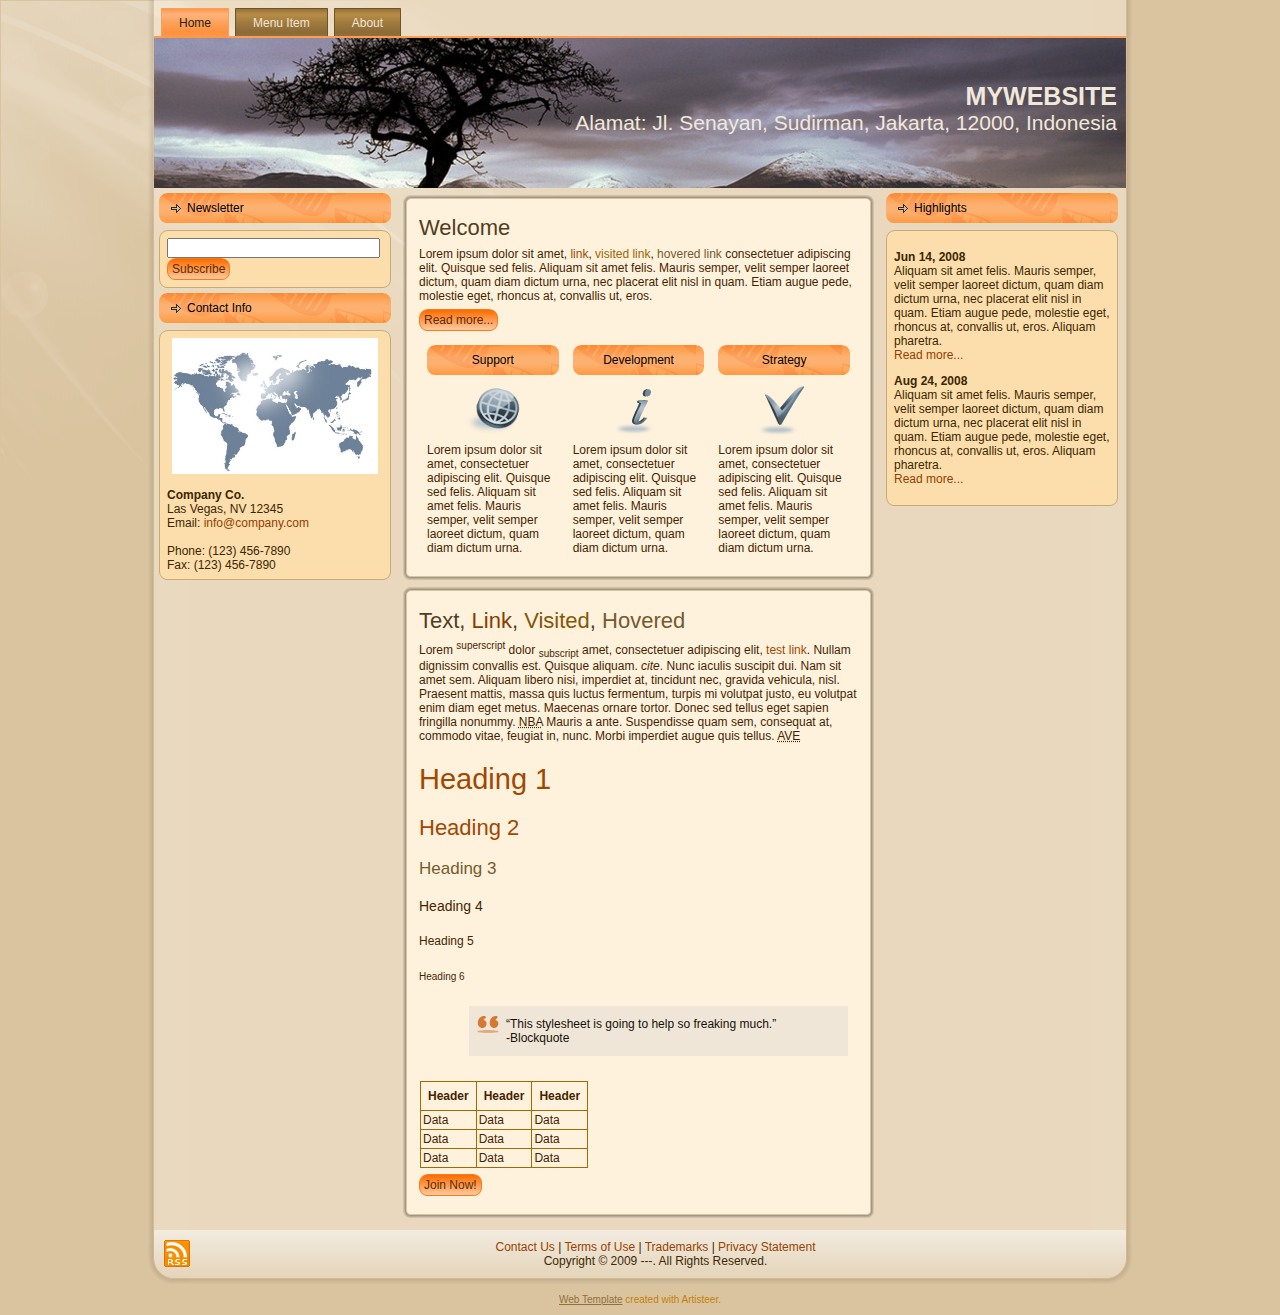
<file: img/temp/art_lain_atas/page.html>
<!DOCTYPE html PUBLIC "-//W3C//DTD XHTML 1.0 Transitional//EN" "http://www.w3.org/TR/xhtml1/DTD/xhtml1-transitional.dtd">
<html xmlns="http://www.w3.org/1999/xhtml" dir="ltr" lang="en-US" xml:lang="en">
<head>
    <!--
    Created by Artisteer v2.3.0.25189
    Base template (without user's data) checked by http://validator.w3.org : "This page is valid XHTML 1.0 Transitional"
    -->
    <meta http-equiv="Content-Type" content="text/html; charset=UTF-8" />
    <meta http-equiv="X-UA-Compatible" content="IE=EmulateIE7" />
    <title>Artisteer </title>

    <script type="text/javascript" src="script.js"></script>

    <link rel="stylesheet" href="style.css" type="text/css" media="screen" />
    <!--[if IE 6]><link rel="stylesheet" href="style.ie6.css" type="text/css" media="screen" /><![endif]-->
    <!--[if IE 7]><link rel="stylesheet" href="style.ie7.css" type="text/css" media="screen" /><![endif]-->
</head>
<body>
<div id="art-page-background-simple-gradient">
    </div>
    <div id="art-page-background-glare">
        <div id="art-page-background-glare-image"></div>
    </div>
    <div id="art-main">
        <div class="art-Sheet">
            <div class="art-Sheet-tl"></div>
            <div class="art-Sheet-tr"></div>
            <div class="art-Sheet-bl"></div>
            <div class="art-Sheet-br"></div>
            <div class="art-Sheet-tc"></div>
            <div class="art-Sheet-bc"></div>
            <div class="art-Sheet-cl"></div>
            <div class="art-Sheet-cr"></div>
            <div class="art-Sheet-cc"></div>
            <div class="art-Sheet-body">
                <div class="art-nav">
                	<div class="l"></div>
                	<div class="r"></div>
                	<ul class="art-menu">
                		<li>
                			<a href="#" class=" active"><span class="l"></span><span class="r"></span><span class="t">Home</span></a>
                		</li>
                		<li>
                			<a href="#"><span class="l"></span><span class="r"></span><span class="t">Menu Item</span></a>
                			<ul>
                				<li><a href="#">Menu Subitem 1</a>
                					<ul>
                						<li><a href="#">Menu Subitem 1.1</a></li>
                						<li><a href="#">Menu Subitem 1.2</a></li>
                						<li><a href="#">Menu Subitem 1.3</a></li>
                					</ul>
                				</li>
                				<li><a href="#">Menu Subitem 2</a></li>
                				<li><a href="#">Menu Subitem 3</a></li>
                			</ul>
                		</li>		
                		<li>
                			<a href="#"><span class="l"></span><span class="r"></span><span class="t">About</span></a>
                		</li>
                	</ul>
                </div>
                <div class="art-Header">
                    <div class="art-Header-jpeg"></div>
                    <div class="art-Logo">
                        <h1 id="name-text" class="art-Logo-name"><a href="#">MYWEBSITE</a></h1>
                        <div id="slogan-text" class="art-Logo-text">Alamat: Jl. Senayan, Sudirman, Jakarta, 12000, Indonesia</div>
                    </div>
                </div>
                <div class="art-contentLayout">
                    <div class="art-sidebar1">
                        <div class="art-Block">
                            <div class="art-Block-body">
                                        <div class="art-BlockHeader">
                                            <div class="l"></div>
                                            <div class="r"></div>
                                            <div class="art-header-tag-icon">
                                                <div class="t">Newsletter</div>
                                            </div>
                                        </div><div class="art-BlockContent">
                                            <div class="art-BlockContent-tl"></div>
                                            <div class="art-BlockContent-tr"></div>
                                            <div class="art-BlockContent-bl"></div>
                                            <div class="art-BlockContent-br"></div>
                                            <div class="art-BlockContent-tc"></div>
                                            <div class="art-BlockContent-bc"></div>
                                            <div class="art-BlockContent-cl"></div>
                                            <div class="art-BlockContent-cr"></div>
                                            <div class="art-BlockContent-cc"></div>
                                            <div class="art-BlockContent-body">
                                                <div><form method="get" id="newsletterform" action="javascript:void(0)">
                                                <input type="text" value="" name="email" id="s" style="width: 95%;" />
                                                <span class="art-button-wrapper">
                                                	<span class="l"> </span>
                                                	<span class="r"> </span>
                                                	<input class="art-button" type="submit" name="search" value="Subscribe" />
                                                </span>
                                                
                                                </form></div>
                                        		<div class="cleared"></div>
                                            </div>
                                        </div>
                        		<div class="cleared"></div>
                            </div>
                        </div>
                        <div class="art-Block">
                            <div class="art-Block-body">
                                        <div class="art-BlockHeader">
                                            <div class="l"></div>
                                            <div class="r"></div>
                                            <div class="art-header-tag-icon">
                                                <div class="t">Contact Info</div>
                                            </div>
                                        </div><div class="art-BlockContent">
                                            <div class="art-BlockContent-tl"></div>
                                            <div class="art-BlockContent-tr"></div>
                                            <div class="art-BlockContent-bl"></div>
                                            <div class="art-BlockContent-br"></div>
                                            <div class="art-BlockContent-tc"></div>
                                            <div class="art-BlockContent-bc"></div>
                                            <div class="art-BlockContent-cl"></div>
                                            <div class="art-BlockContent-cr"></div>
                                            <div class="art-BlockContent-cc"></div>
                                            <div class="art-BlockContent-body">
                                                <div>
                                                      <img src="images/contact.jpg" alt="an image" style="margin: 0 auto;display:block;width:95%" />
                                                <br />
                                                <b>Company Co.</b><br />
                                                Las Vegas, NV 12345<br />
                                                Email: <a href="mailto:info@company.com">info@company.com</a><br />
                                                <br />
                                                Phone: (123) 456-7890 <br />
                                                Fax: (123) 456-7890
                                                </div>
                                        		<div class="cleared"></div>
                                            </div>
                                        </div>
                        		<div class="cleared"></div>
                            </div>
                        </div>
                    </div>
                    <div class="art-content">
                        <div class="art-Post">
                            <div class="art-Post-tl"></div>
                            <div class="art-Post-tr"></div>
                            <div class="art-Post-bl"></div>
                            <div class="art-Post-br"></div>
                            <div class="art-Post-tc"></div>
                            <div class="art-Post-bc"></div>
                            <div class="art-Post-cl"></div>
                            <div class="art-Post-cr"></div>
                            <div class="art-Post-cc"></div>
                            <div class="art-Post-body">
                        <div class="art-Post-inner">
                                        <h2 class="art-PostHeader">
                                            Welcome
                                        </h2>
                                        <div class="art-PostContent">
                                            
                                            
                                            <p>Lorem ipsum dolor sit amet,
                                            <a href="#" title="link">link</a>, <a class="visited" href="#" title="visited link">visited link</a>, 
                                             <a class="hover" href="#" title="hovered link">hovered link</a> consectetuer 
                                            adipiscing elit. Quisque sed felis. Aliquam sit amet felis. Mauris semper, 
                                            velit semper laoreet dictum, quam diam dictum urna, nec placerat elit nisl 
                                            in quam. Etiam augue pede, molestie eget, rhoncus at, convallis ut, eros.</p>
                                            <p>
                                            	<span class="art-button-wrapper">
                                            		<span class="l"> </span>
                                            		<span class="r"> </span>
                                            		<a class="art-button" href="javascript:void(0)">Read more...</a>
                                            	</span>
                                            </p>
                                            
                                            <table class="table" width="100%">
                                            	<tr>
                                            		<td width="33%" valign="top">
                                            		<div class="art-Block">
                                            			<div class="art-Block-body">
                                            				<div class="art-BlockHeader">
                                                      <div class="l"></div>
                                            				  <div class="r"></div>
                                            				  <div class="t"><center>Support</center></div>
                                            			  </div>
                                            				<div class="art-BlockContent">
                                            					<div class="art-PostContent">
                                            						<img src="images/01.png" width="55px" height="55px" alt="an image" style="margin: 0 auto; display: block; border: 0" />
                                            						<p>Lorem ipsum dolor sit amet, consectetuer adipiscing elit. 
                                            						Quisque sed felis. Aliquam sit amet felis. Mauris semper, 
                                            						velit semper laoreet dictum, quam diam dictum urna. </p>
                                            					</div>
                                            				</div>
                                            			</div>
                                            		</div>
                                            		</td>
                                            		<td width="33%" valign="top">
                                            		<div class="art-Block">
                                            			<div class="art-Block-body">
                                            				<div class="art-BlockHeader">
                                                      <div class="l"></div>
                                            				  <div class="r"></div>
                                            				  <div class="t"><center>Development</center></div>
                                            			  </div>
                                            				<div class="art-BlockContent">
                                            					<div class="art-PostContent">
                                            						<img src="images/02.png" width="55px" height="55px" alt="an image" style="margin: 0 auto; display: block; border: 0" />
                                            						<p>Lorem ipsum dolor sit amet, consectetuer adipiscing elit. 
                                            						Quisque sed felis. Aliquam sit amet felis. Mauris semper, 
                                            						velit semper laoreet dictum, quam diam dictum urna. </p>
                                            					</div>
                                            				</div>
                                            			</div>
                                            		</div>
                                            		</td>
                                            		<td width="33%" valign="top">
                                            		<div class="art-Block">
                                            			<div class="art-Block-body">
                                                    <div class="art-BlockHeader">
                                                      <div class="l"></div>
                                            				  <div class="r"></div>
                                            				  <div class="t"><center>Strategy</center></div>
                                            			  </div>
                                            				<div class="art-BlockContent">
                                            					<div class="art-PostContent">
                                            						<img src="images/03.png" width="55px" height="55px" alt="an image" style="margin: 0 auto; display: block; border: 0" />
                                            						<p>Lorem ipsum dolor sit amet, consectetuer adipiscing elit. 
                                            						Quisque sed felis. Aliquam sit amet felis. Mauris semper, 
                                            						velit semper laoreet dictum, quam diam dictum urna. </p>
                                            					</div>
                                            				</div>
                                            			</div>
                                            		</div>
                                            		</td>
                                            	</tr>
                                            </table>
                                                
                                        </div>
                                        <div class="cleared"></div>
                        </div>
                        
                        		<div class="cleared"></div>
                            </div>
                        </div>
                        <div class="art-Post">
                            <div class="art-Post-tl"></div>
                            <div class="art-Post-tr"></div>
                            <div class="art-Post-bl"></div>
                            <div class="art-Post-br"></div>
                            <div class="art-Post-tc"></div>
                            <div class="art-Post-bc"></div>
                            <div class="art-Post-cl"></div>
                            <div class="art-Post-cr"></div>
                            <div class="art-Post-cc"></div>
                            <div class="art-Post-body">
                        <div class="art-Post-inner">
                                        <h2 class="art-PostHeader">
                                            Text, <a href="#" rel="bookmark" title="Permanent Link to this Post">Link</a>, <a class="visited" href="#" rel="bookmark" title="Visited Hyperlink">Visited</a>, <a class="hovered" href="#" rel="bookmark" title="Hovered Hyperlink">Hovered</a>
                                        </h2>
                                        <div class="art-PostContent">
                                            <p>Lorem <sup>superscript</sup> dolor <sub>subscript</sub> amet, consectetuer adipiscing elit, <a href="#" title="test link">test link</a>. 
                                            	Nullam dignissim convallis est. Quisque aliquam. <cite>cite</cite>. 
                                            	Nunc iaculis suscipit dui. Nam sit amet sem. Aliquam libero nisi, imperdiet at, tincidunt nec, gravida vehicula, nisl. 
                                            	Praesent mattis, massa quis luctus fermentum, turpis mi volutpat justo, eu volutpat enim diam eget metus. 
                                            	Maecenas ornare tortor. Donec sed tellus eget sapien fringilla nonummy. <acronym title="National Basketball Association">NBA</acronym> Mauris a ante. 
                                            	Suspendisse quam sem, consequat at, commodo vitae, feugiat in, nunc. 
                                            	Morbi imperdiet augue quis tellus.  <abbr title="Avenue">AVE</abbr></p>
                                              
                                              <h1>Heading 1</h1>
                                              <h2>Heading 2</h2>
                                              <h3>Heading 3</h3>
                                              <h4>Heading 4</h4>
                                              <h5>Heading 5</h5>
                                              <h6>Heading 6</h6>
                                            
                                                <blockquote>
                                                    <p>
                                                        &#8220;This stylesheet is going to help so freaking much.&#8221;
                                                        <br />
                                                        -Blockquote
                                                    </p>
                                                </blockquote>
                                              <br />
                                              <table class="art-article" border="0" cellspacing="0" cellpadding="0">
                                              <tbody>
                                                <tr>
                                                  <th>Header</th>
                                                  <th>Header</th>
                                                  <th>Header</th>
                                                </tr>
                                                <tr>
                                                  <td>Data</td>
                                                  <td>Data</td>
                                                  <td>Data</td>
                                                </tr>
                                                <tr class="even">
                                                  <td>Data</td>
                                                  <td>Data</td>
                                                  <td>Data</td>
                                                </tr>
                                                <tr>
                                                  <td>Data</td>
                                                  <td>Data</td>
                                                  <td>Data</td>
                                                </tr>
                                              </tbody></table>
                                              
                                            	<p>
                                            		<span class="art-button-wrapper">
                                            			<span class="l"> </span>
                                            			<span class="r"> </span>
                                            			<a class="art-button" href="javascript:void(0)">Join&nbsp;Now!</a>
                                            		</span>
                                            	</p>
                                                
                                        </div>
                                        <div class="cleared"></div>
                        </div>
                        
                        		<div class="cleared"></div>
                            </div>
                        </div>
                    </div>
                    <div class="art-sidebar2">
                        <div class="art-Block">
                            <div class="art-Block-body">
                                        <div class="art-BlockHeader">
                                            <div class="l"></div>
                                            <div class="r"></div>
                                            <div class="art-header-tag-icon">
                                                <div class="t">Highlights</div>
                                            </div>
                                        </div><div class="art-BlockContent">
                                            <div class="art-BlockContent-tl"></div>
                                            <div class="art-BlockContent-tr"></div>
                                            <div class="art-BlockContent-bl"></div>
                                            <div class="art-BlockContent-br"></div>
                                            <div class="art-BlockContent-tc"></div>
                                            <div class="art-BlockContent-bc"></div>
                                            <div class="art-BlockContent-cl"></div>
                                            <div class="art-BlockContent-cr"></div>
                                            <div class="art-BlockContent-cc"></div>
                                            <div class="art-BlockContent-body">
                                                <div>
                                                                  <p><b>Jun 14, 2008</b><br />
                                                                  Aliquam sit amet felis. Mauris semper, 
                                                                  velit semper laoreet dictum, quam 
                                                                  diam dictum urna, nec placerat elit 
                                                                  nisl in quam. Etiam augue pede, 
                                                                  molestie eget, rhoncus at, convallis 
                                                                  ut, eros. Aliquam pharetra.<br />
                                                                  <a href="javascript:void(0)">Read more...</a></p>
                                                                  
                                                                  <p><b>Aug 24, 2008</b><br />
                                                                  Aliquam sit amet felis. Mauris semper, 
                                                                  velit semper laoreet dictum, quam 
                                                                  diam dictum urna, nec placerat elit 
                                                                  nisl in quam. Etiam augue pede, 
                                                                  molestie eget, rhoncus at, convallis 
                                                                  ut, eros. Aliquam pharetra.<br />
                                                                  <a href="javascript:void(0)">Read more...</a></p>
                                                                  </div>
                                        		<div class="cleared"></div>
                                            </div>
                                        </div>
                        		<div class="cleared"></div>
                            </div>
                        </div>
                    </div>
                </div>
                <div class="cleared"></div><div class="art-Footer">
                    <div class="art-Footer-inner">
                        <a href="#" class="art-rss-tag-icon" title="RSS"></a>
                        <div class="art-Footer-text">
                            <p><a href="#">Contact Us</a> | <a href="#">Terms of Use</a> | <a href="#">Trademarks</a>
                                | <a href="#">Privacy Statement</a><br />
                                Copyright &copy; 2009 ---. All Rights Reserved.</p>
                        </div>
                    </div>
                    <div class="art-Footer-background"></div>
                </div>
        		<div class="cleared"></div>
            </div>
        </div>
        <div class="cleared"></div>
        <p class="art-page-footer"><a href="http://www.artisteer.com/">Web Template</a> created with Artisteer.</p>
    </div>
    
</body>
</html>
</file>
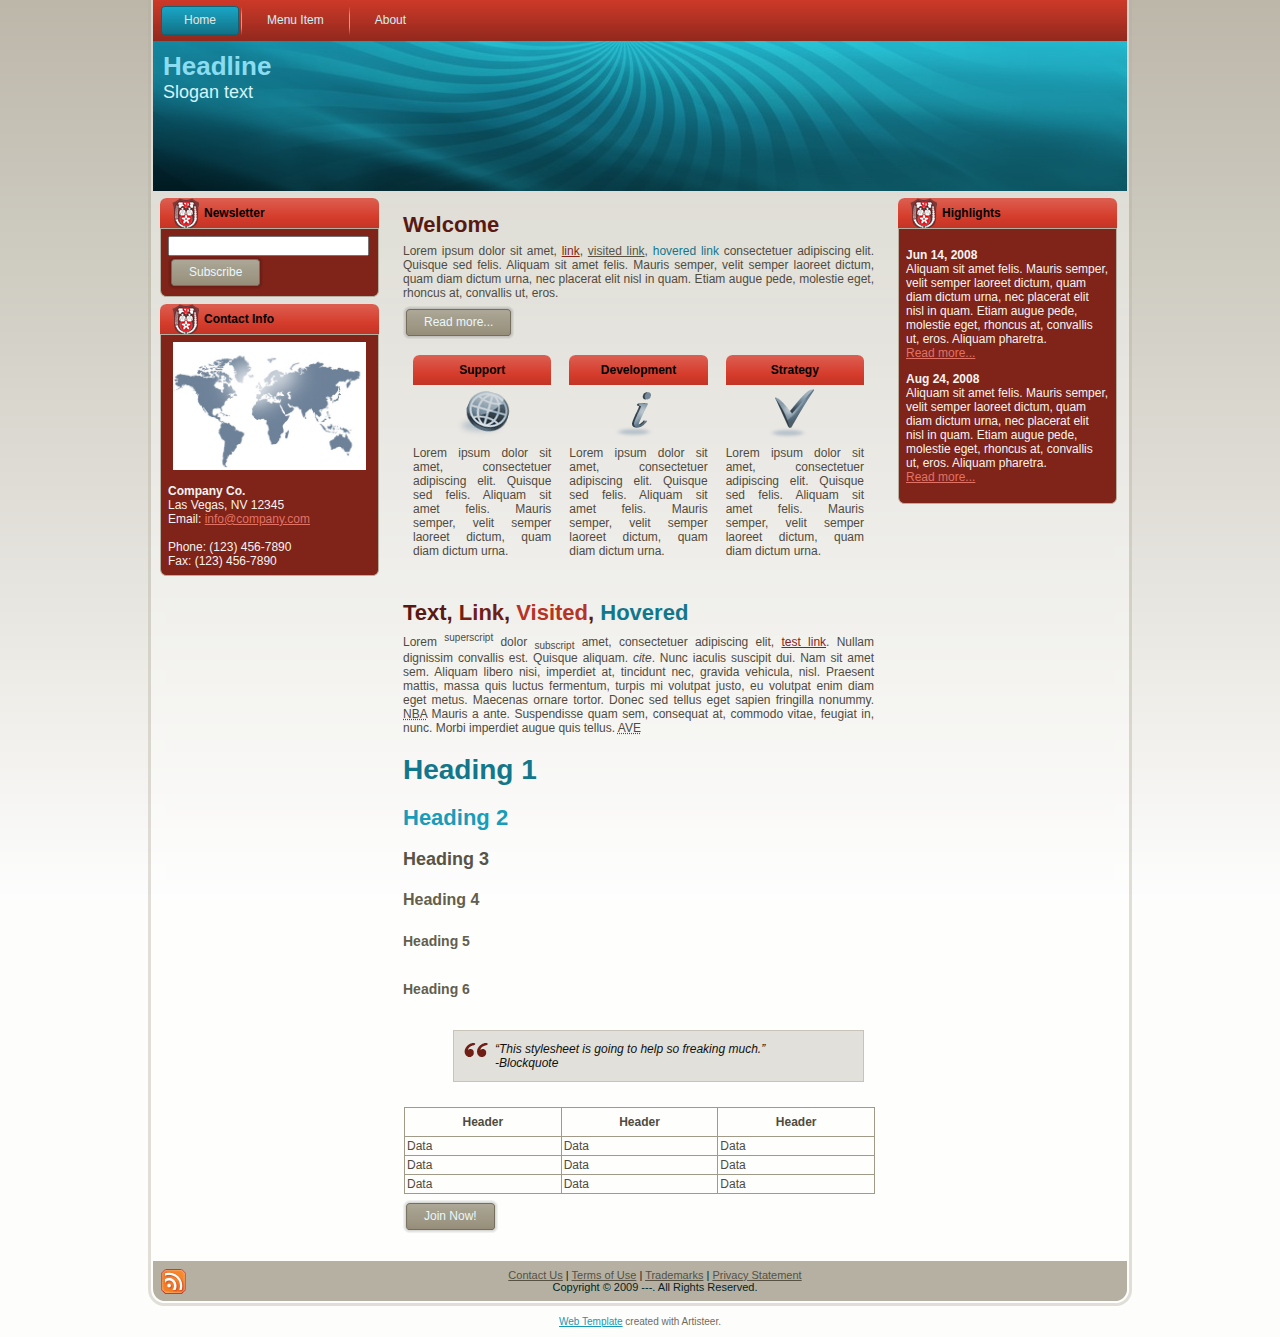
<file: img/temp/art_sd_atas/page.html>
<!DOCTYPE html PUBLIC "-//W3C//DTD XHTML 1.0 Transitional//EN" "http://www.w3.org/TR/xhtml1/DTD/xhtml1-transitional.dtd">
<html xmlns="http://www.w3.org/1999/xhtml" dir="ltr" lang="en-US" xml:lang="en">
<head>
    <!--
    Created by Artisteer v2.3.0.21098
    Base template (without user's data) checked by http://validator.w3.org : "This page is valid XHTML 1.0 Transitional"
    -->
    <meta http-equiv="Content-Type" content="text/html; charset=UTF-8" />
    <meta http-equiv="X-UA-Compatible" content="IE=EmulateIE7" />
    <title>Artisteer </title>

    <script type="text/javascript" src="script.js"></script>

    <link rel="stylesheet" href="style.css" type="text/css" media="screen" />
    <!--[if IE 6]><link rel="stylesheet" href="style.ie6.css" type="text/css" media="screen" /><![endif]-->
    <!--[if IE 7]><link rel="stylesheet" href="style.ie7.css" type="text/css" media="screen" /><![endif]-->
</head>
<body>
<div id="art-page-background-simple-gradient">
    </div>
    <div id="art-main">
        <div class="art-Sheet">
            <div class="art-Sheet-tl"></div>
            <div class="art-Sheet-tr"></div>
            <div class="art-Sheet-bl"></div>
            <div class="art-Sheet-br"></div>
            <div class="art-Sheet-tc"></div>
            <div class="art-Sheet-bc"></div>
            <div class="art-Sheet-cl"></div>
            <div class="art-Sheet-cr"></div>
            <div class="art-Sheet-cc"></div>
            <div class="art-Sheet-body">
                <div class="art-nav">
                	<div class="l"></div>
                	<div class="r"></div>
                	<ul class="art-menu">
                		<li>
                			<a href="#" class=" active"><span class="l"></span><span class="r"></span><span class="t">Home</span></a>
                		</li>
                		<li>
                			<a href="#"><span class="l"></span><span class="r"></span><span class="t">Menu Item</span></a>
                			<ul>
                				<li><a href="#">Menu Subitem 1</a>
                					<ul>
                						<li><a href="#">Menu Subitem 1.1</a></li>
                						<li><a href="#">Menu Subitem 1.2</a></li>
                						<li><a href="#">Menu Subitem 1.3</a></li>
                					</ul>
                				</li>
                				<li><a href="#">Menu Subitem 2</a></li>
                				<li><a href="#">Menu Subitem 3</a></li>
                			</ul>
                		</li>		
                		<li>
                			<a href="#"><span class="l"></span><span class="r"></span><span class="t">About</span></a>
                		</li>
                	</ul>
                </div>
                <div class="art-Header">
                    <div class="art-Header-jpeg"></div>
                    <div class="art-Logo">
                        <h1 id="name-text" class="art-Logo-name"><a href="#">Headline</a></h1>
                        <div id="slogan-text" class="art-Logo-text">Slogan text</div>
                    </div>
                </div>
                <div class="art-contentLayout">
                    <div class="art-sidebar1">
                        <div class="art-Block">
                            <div class="art-Block-body">
                                        <div class="art-BlockHeader">
                                            <div class="l"></div>
                                            <div class="r"></div>
                                            <div class="art-header-tag-icon">
                                                <div class="t">Newsletter</div>
                                            </div>
                                        </div><div class="art-BlockContent">
                                            <div class="art-BlockContent-tl"></div>
                                            <div class="art-BlockContent-tr"></div>
                                            <div class="art-BlockContent-bl"></div>
                                            <div class="art-BlockContent-br"></div>
                                            <div class="art-BlockContent-tc"></div>
                                            <div class="art-BlockContent-bc"></div>
                                            <div class="art-BlockContent-cl"></div>
                                            <div class="art-BlockContent-cr"></div>
                                            <div class="art-BlockContent-cc"></div>
                                            <div class="art-BlockContent-body">
                                                <div><form method="get" id="newsletterform" action="javascript:void(0)">
                                                <input type="text" value="" name="email" id="s" style="width: 95%;" />
                                                <span class="art-button-wrapper">
                                                	<span class="l"> </span>
                                                	<span class="r"> </span>
                                                	<input class="art-button" type="submit" name="search" value="Subscribe"/>
                                                </span>
                                                
                                                </form></div>
                                        		<div class="cleared"></div>
                                            </div>
                                        </div>
                        		<div class="cleared"></div>
                            </div>
                        </div>
                        <div class="art-Block">
                            <div class="art-Block-body">
                                        <div class="art-BlockHeader">
                                            <div class="l"></div>
                                            <div class="r"></div>
                                            <div class="art-header-tag-icon">
                                                <div class="t">Contact Info</div>
                                            </div>
                                        </div><div class="art-BlockContent">
                                            <div class="art-BlockContent-tl"></div>
                                            <div class="art-BlockContent-tr"></div>
                                            <div class="art-BlockContent-bl"></div>
                                            <div class="art-BlockContent-br"></div>
                                            <div class="art-BlockContent-tc"></div>
                                            <div class="art-BlockContent-bc"></div>
                                            <div class="art-BlockContent-cl"></div>
                                            <div class="art-BlockContent-cr"></div>
                                            <div class="art-BlockContent-cc"></div>
                                            <div class="art-BlockContent-body">
                                                <div>
                                                      <img src="images/contact.jpg" alt="an image" style="margin: 0 auto;display:block;width:95%" />
                                                <br />
                                                <b>Company Co.</b><br />
                                                Las Vegas, NV 12345<br />
                                                Email: <a href="mailto:info@company.com">info@company.com</a><br />
                                                <br />
                                                Phone: (123) 456-7890 <br />
                                                Fax: (123) 456-7890
                                                </div>
                                        		<div class="cleared"></div>
                                            </div>
                                        </div>
                        		<div class="cleared"></div>
                            </div>
                        </div>
                    </div>
                    <div class="art-content">
                        <div class="art-Post">
                            <div class="art-Post-body">
                        <div class="art-Post-inner">
                                        <h2 class="art-PostHeader">
                                            Welcome
                                        </h2>
                                        <div class="art-PostContent">
                                            
                                            
                                            <p>Lorem ipsum dolor sit amet,
                                            <a href="#" title="link">link</a>, <a class="visited" href="#" title="visited link">visited link</a>, 
                                             <a class="hover" href="#" title="hovered link">hovered link</a> consectetuer 
                                            adipiscing elit. Quisque sed felis. Aliquam sit amet felis. Mauris semper, 
                                            velit semper laoreet dictum, quam diam dictum urna, nec placerat elit nisl 
                                            in quam. Etiam augue pede, molestie eget, rhoncus at, convallis ut, eros.</p>
                                            <p>
                                            	<span class="art-button-wrapper">
                                            		<span class="l"> </span>
                                            		<span class="r"> </span>
                                            		<a class="art-button" href="javascript:void(0)">Read more...</a>
                                            	</span>
                                            </p>
                                            
                                            <table class="table" width="100%">
                                            	<tr>
                                            		<td width="33%" valign="top">
                                            		<div class="art-Block">
                                            			<div class="art-Block-body">
                                            				<div class="art-BlockHeader">
                                                      <div class="l"></div>
                                            				  <div class="r"></div>
                                            				  <div class="t"><center>Support</center></div>
                                            			  </div>
                                            				<div class="art-BlockContent">
                                            					<div class="art-PostContent">
                                            						<img src="images/01.png" width="55px" height="55px" alt="an image" style="margin: 0 auto; display: block; border: 0" />
                                            						<p>Lorem ipsum dolor sit amet, consectetuer adipiscing elit. 
                                            						Quisque sed felis. Aliquam sit amet felis. Mauris semper, 
                                            						velit semper laoreet dictum, quam diam dictum urna. </p>
                                            					</div>
                                            				</div>
                                            			</div>
                                            		</div>
                                            		</td>
                                            		<td width="33%" valign="top">
                                            		<div class="art-Block">
                                            			<div class="art-Block-body">
                                            				<div class="art-BlockHeader">
                                                      <div class="l"></div>
                                            				  <div class="r"></div>
                                            				  <div class="t"><center>Development</center></div>
                                            			  </div>
                                            				<div class="art-BlockContent">
                                            					<div class="art-PostContent">
                                            						<img src="images/02.png" width="55px" height="55px" alt="an image" style="margin: 0 auto; display: block; border: 0" />
                                            						<p>Lorem ipsum dolor sit amet, consectetuer adipiscing elit. 
                                            						Quisque sed felis. Aliquam sit amet felis. Mauris semper, 
                                            						velit semper laoreet dictum, quam diam dictum urna. </p>
                                            					</div>
                                            				</div>
                                            			</div>
                                            		</div>
                                            		</td>
                                            		<td width="33%" valign="top">
                                            		<div class="art-Block">
                                            			<div class="art-Block-body">
                                                    <div class="art-BlockHeader">
                                                      <div class="l"></div>
                                            				  <div class="r"></div>
                                            				  <div class="t"><center>Strategy</center></div>
                                            			  </div>
                                            				<div class="art-BlockContent">
                                            					<div class="art-PostContent">
                                            						<img src="images/03.png" width="55px" height="55px" alt="an image" style="margin: 0 auto; display: block; border: 0" />
                                            						<p>Lorem ipsum dolor sit amet, consectetuer adipiscing elit. 
                                            						Quisque sed felis. Aliquam sit amet felis. Mauris semper, 
                                            						velit semper laoreet dictum, quam diam dictum urna. </p>
                                            					</div>
                                            				</div>
                                            			</div>
                                            		</div>
                                            		</td>
                                            	</tr>
                                            </table>
                                                
                                        </div>
                                        <div class="cleared"></div>
                        </div>
                        
                        		<div class="cleared"></div>
                            </div>
                        </div>
                        <div class="art-Post">
                            <div class="art-Post-body">
                        <div class="art-Post-inner">
                                        <h2 class="art-PostHeader">
                                            Text, <a href="#" rel="bookmark" title="Permanent Link to this Post">Link</a>, <a class="visited" href="#" rel="bookmark" title="Visited Hyperlink">Visited</a>, <a class="hovered" href="#" rel="bookmark" title="Hovered Hyperlink">Hovered</a>
                                        </h2>
                                        <div class="art-PostContent">
                                            <p>Lorem <sup>superscript</sup> dolor <sub>subscript</sub> amet, consectetuer adipiscing elit, <a href="#" title="test link">test link</a>. 
                                            	Nullam dignissim convallis est. Quisque aliquam. <cite>cite</cite>. 
                                            	Nunc iaculis suscipit dui. Nam sit amet sem. Aliquam libero nisi, imperdiet at, tincidunt nec, gravida vehicula, nisl. 
                                            	Praesent mattis, massa quis luctus fermentum, turpis mi volutpat justo, eu volutpat enim diam eget metus. 
                                            	Maecenas ornare tortor. Donec sed tellus eget sapien fringilla nonummy. <acronym title="National Basketball Association">NBA</acronym> Mauris a ante. 
                                            	Suspendisse quam sem, consequat at, commodo vitae, feugiat in, nunc. 
                                            	Morbi imperdiet augue quis tellus.  <abbr title="Avenue">AVE</abbr></p>
                                              
                                              <h1>Heading 1</h1>
                                              <h2>Heading 2</h2>
                                              <h3>Heading 3</h3>
                                              <h4>Heading 4</h4>
                                              <h5>Heading 5</h5>
                                              <h6>Heading 6</h6>
                                            
                                                <blockquote>
                                                    <p>
                                                        &#8220;This stylesheet is going to help so freaking much.&#8221;
                                                        <br />
                                                        -Blockquote
                                                    </p>
                                                </blockquote>
                                              <br />
                                              <table class="art-article" border="0" cellspacing="0" cellpadding="0">
                                              <tbody>
                                                <tr>
                                                  <th>Header</th>
                                                  <th>Header</th>
                                                  <th>Header</th>
                                                </tr>
                                                <tr>
                                                  <td>Data</td>
                                                  <td>Data</td>
                                                  <td>Data</td>
                                                </tr>
                                                <tr class="even">
                                                  <td>Data</td>
                                                  <td>Data</td>
                                                  <td>Data</td>
                                                </tr>
                                                <tr>
                                                  <td>Data</td>
                                                  <td>Data</td>
                                                  <td>Data</td>
                                                </tr>
                                              </tbody></table>
                                              
                                            	<p>
                                            		<span class="art-button-wrapper">
                                            			<span class="l"> </span>
                                            			<span class="r"> </span>
                                            			<a class="art-button" href="javascript:void(0)">Join&nbsp;Now!</a>
                                            		</span>
                                            	</p>
                                                
                                        </div>
                                        <div class="cleared"></div>
                        </div>
                        
                        		<div class="cleared"></div>
                            </div>
                        </div>
                    </div>
                    <div class="art-sidebar2">
                        <div class="art-Block">
                            <div class="art-Block-body">
                                        <div class="art-BlockHeader">
                                            <div class="l"></div>
                                            <div class="r"></div>
                                            <div class="art-header-tag-icon">
                                                <div class="t">Highlights</div>
                                            </div>
                                        </div><div class="art-BlockContent">
                                            <div class="art-BlockContent-tl"></div>
                                            <div class="art-BlockContent-tr"></div>
                                            <div class="art-BlockContent-bl"></div>
                                            <div class="art-BlockContent-br"></div>
                                            <div class="art-BlockContent-tc"></div>
                                            <div class="art-BlockContent-bc"></div>
                                            <div class="art-BlockContent-cl"></div>
                                            <div class="art-BlockContent-cr"></div>
                                            <div class="art-BlockContent-cc"></div>
                                            <div class="art-BlockContent-body">
                                                <div>
                                                                  <p><b>Jun 14, 2008</b><br />
                                                                  Aliquam sit amet felis. Mauris semper, 
                                                                  velit semper laoreet dictum, quam 
                                                                  diam dictum urna, nec placerat elit 
                                                                  nisl in quam. Etiam augue pede, 
                                                                  molestie eget, rhoncus at, convallis 
                                                                  ut, eros. Aliquam pharetra.<br />
                                                                  <a href="javascript:void(0)">Read more...</a></p>
                                                                  
                                                                  <p><b>Aug 24, 2008</b><br />
                                                                  Aliquam sit amet felis. Mauris semper, 
                                                                  velit semper laoreet dictum, quam 
                                                                  diam dictum urna, nec placerat elit 
                                                                  nisl in quam. Etiam augue pede, 
                                                                  molestie eget, rhoncus at, convallis 
                                                                  ut, eros. Aliquam pharetra.<br />
                                                                  <a href="javascript:void(0)">Read more...</a></p>
                                                                  </div>
                                        		<div class="cleared"></div>
                                            </div>
                                        </div>
                        		<div class="cleared"></div>
                            </div>
                        </div>
                    </div>
                </div>
                <div class="cleared"></div><div class="art-Footer">
                    <div class="art-Footer-inner">
                        <a href="#" class="art-rss-tag-icon" title="RSS"></a>
                        <div class="art-Footer-text">
                            <p><a href="#">Contact Us</a> | <a href="#">Terms of Use</a> | <a href="#">Trademarks</a>
                                | <a href="#">Privacy Statement</a><br />
                                Copyright &copy; 2009 ---. All Rights Reserved.</p>
                        </div>
                    </div>
                    <div class="art-Footer-background"></div>
                </div>
        		<div class="cleared"></div>
            </div>
        </div>
        <div class="cleared"></div>
        <p class="art-page-footer"><a href="http://www.artisteer.com/">Web Template</a> created with Artisteer.</p>
    </div>
    
</body>
</html>
</file>
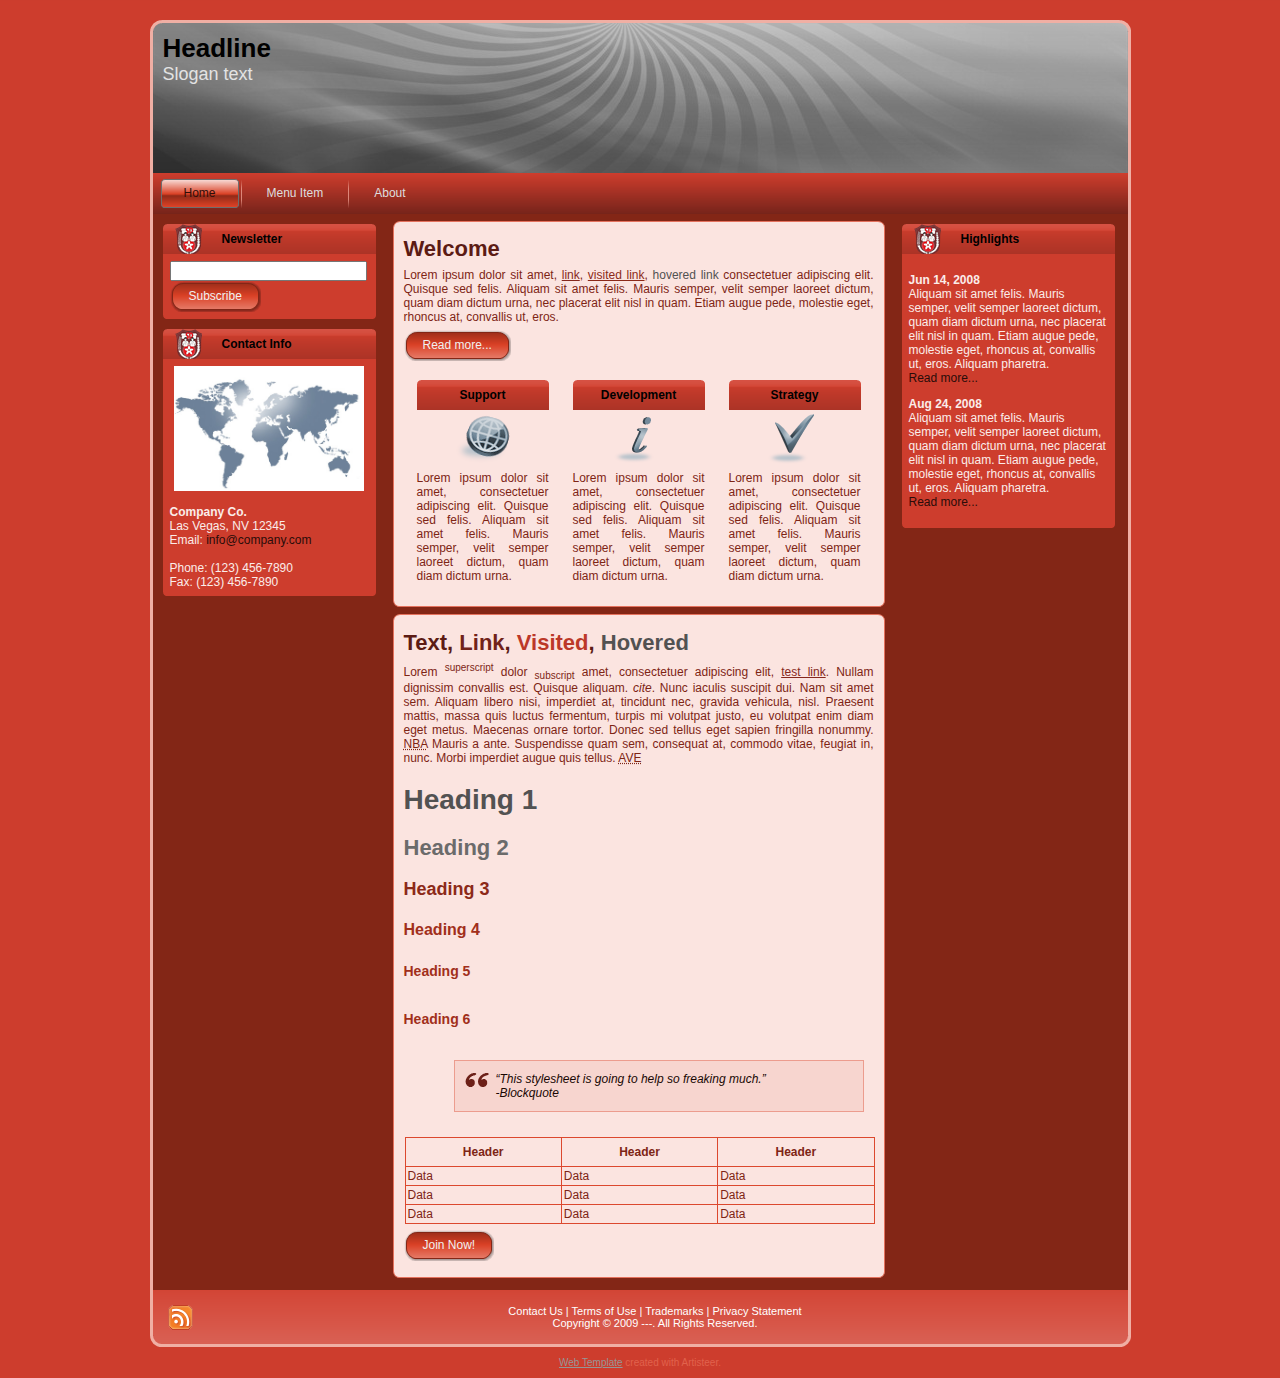
<file: img/temp/art_sd_bawah/page.html>
<!DOCTYPE html PUBLIC "-//W3C//DTD XHTML 1.0 Transitional//EN" "http://www.w3.org/TR/xhtml1/DTD/xhtml1-transitional.dtd">
<html xmlns="http://www.w3.org/1999/xhtml" dir="ltr" lang="en-US" xml:lang="en">
<head>
    <!--
    Created by Artisteer v2.3.0.23023
    Base template (without user's data) checked by http://validator.w3.org : "This page is valid XHTML 1.0 Transitional"
    -->
    <meta http-equiv="Content-Type" content="text/html; charset=UTF-8" />
    <meta http-equiv="X-UA-Compatible" content="IE=EmulateIE7" />
    <title>Artisteer </title>

    <script type="text/javascript" src="script.js"></script>

    <link rel="stylesheet" href="style.css" type="text/css" media="screen" />
    <!--[if IE 6]><link rel="stylesheet" href="style.ie6.css" type="text/css" media="screen" /><![endif]-->
    <!--[if IE 7]><link rel="stylesheet" href="style.ie7.css" type="text/css" media="screen" /><![endif]-->
</head>
<body>
<div id="art-page-background-simple-gradient">
    </div>
    <div id="art-main">
        <div class="art-Sheet">
            <div class="art-Sheet-tl"></div>
            <div class="art-Sheet-tr"></div>
            <div class="art-Sheet-bl"></div>
            <div class="art-Sheet-br"></div>
            <div class="art-Sheet-tc"></div>
            <div class="art-Sheet-bc"></div>
            <div class="art-Sheet-cl"></div>
            <div class="art-Sheet-cr"></div>
            <div class="art-Sheet-cc"></div>
            <div class="art-Sheet-body">
                <div class="art-Header">
                    <div class="art-Header-png"></div>
                    <div class="art-Header-jpeg"></div>
                    <div class="art-Logo">
                        <h1 id="name-text" class="art-Logo-name"><a href="#">Headline</a></h1>
                        <div id="slogan-text" class="art-Logo-text">Slogan text</div>
                    </div>
                </div>
                <div class="art-nav">
                	<div class="l"></div>
                	<div class="r"></div>
                	<ul class="art-menu">
                		<li>
                			<a href="#" class=" active"><span class="l"></span><span class="r"></span><span class="t">Home</span></a>
                		</li>
                		<li>
                			<a href="#"><span class="l"></span><span class="r"></span><span class="t">Menu Item</span></a>
                			<ul>
                				<li><a href="#">Menu Subitem 1</a>
                					<ul>
                						<li><a href="#">Menu Subitem 1.1</a></li>
                						<li><a href="#">Menu Subitem 1.2</a></li>
                						<li><a href="#">Menu Subitem 1.3</a></li>
                					</ul>
                				</li>
                				<li><a href="#">Menu Subitem 2</a></li>
                				<li><a href="#">Menu Subitem 3</a></li>
                			</ul>
                		</li>		
                		<li>
                			<a href="#"><span class="l"></span><span class="r"></span><span class="t">About</span></a>
                		</li>
                	</ul>
                </div>
                <div class="art-contentLayout">
                    <div class="art-sidebar1">
                        <div class="art-Block">
                            <div class="art-Block-body">
                                        <div class="art-BlockHeader">
                                            <div class="l"></div>
                                            <div class="r"></div>
                                            <div class="art-header-tag-icon">
                                                <div class="t">Newsletter</div>
                                            </div>
                                        </div><div class="art-BlockContent">
                                            <div class="art-BlockContent-tl"></div>
                                            <div class="art-BlockContent-tr"></div>
                                            <div class="art-BlockContent-bl"></div>
                                            <div class="art-BlockContent-br"></div>
                                            <div class="art-BlockContent-tc"></div>
                                            <div class="art-BlockContent-bc"></div>
                                            <div class="art-BlockContent-cl"></div>
                                            <div class="art-BlockContent-cr"></div>
                                            <div class="art-BlockContent-cc"></div>
                                            <div class="art-BlockContent-body">
                                                <div><form method="get" id="newsletterform" action="javascript:void(0)">
                                                <input type="text" value="" name="email" id="s" style="width: 95%;" />
                                                <span class="art-button-wrapper">
                                                	<span class="l"> </span>
                                                	<span class="r"> </span>
                                                	<input class="art-button" type="submit" name="search" value="Subscribe" />
                                                </span>
                                                
                                                </form></div>
                                        		<div class="cleared"></div>
                                            </div>
                                        </div>
                        		<div class="cleared"></div>
                            </div>
                        </div>
                        <div class="art-Block">
                            <div class="art-Block-body">
                                        <div class="art-BlockHeader">
                                            <div class="l"></div>
                                            <div class="r"></div>
                                            <div class="art-header-tag-icon">
                                                <div class="t">Contact Info</div>
                                            </div>
                                        </div><div class="art-BlockContent">
                                            <div class="art-BlockContent-tl"></div>
                                            <div class="art-BlockContent-tr"></div>
                                            <div class="art-BlockContent-bl"></div>
                                            <div class="art-BlockContent-br"></div>
                                            <div class="art-BlockContent-tc"></div>
                                            <div class="art-BlockContent-bc"></div>
                                            <div class="art-BlockContent-cl"></div>
                                            <div class="art-BlockContent-cr"></div>
                                            <div class="art-BlockContent-cc"></div>
                                            <div class="art-BlockContent-body">
                                                <div>
                                                      <img src="images/contact.jpg" alt="an image" style="margin: 0 auto;display:block;width:95%" />
                                                <br />
                                                <b>Company Co.</b><br />
                                                Las Vegas, NV 12345<br />
                                                Email: <a href="mailto:info@company.com">info@company.com</a><br />
                                                <br />
                                                Phone: (123) 456-7890 <br />
                                                Fax: (123) 456-7890
                                                </div>
                                        		<div class="cleared"></div>
                                            </div>
                                        </div>
                        		<div class="cleared"></div>
                            </div>
                        </div>
                    </div>
                    <div class="art-content">
                        <div class="art-Post">
                            <div class="art-Post-tl"></div>
                            <div class="art-Post-tr"></div>
                            <div class="art-Post-bl"></div>
                            <div class="art-Post-br"></div>
                            <div class="art-Post-tc"></div>
                            <div class="art-Post-bc"></div>
                            <div class="art-Post-cl"></div>
                            <div class="art-Post-cr"></div>
                            <div class="art-Post-cc"></div>
                            <div class="art-Post-body">
                        <div class="art-Post-inner">
                                        <h2 class="art-PostHeader">
                                            Welcome
                                        </h2>
                                        <div class="art-PostContent">
                                            
                                            
                                            <p>Lorem ipsum dolor sit amet,
                                            <a href="#" title="link">link</a>, <a class="visited" href="#" title="visited link">visited link</a>, 
                                             <a class="hover" href="#" title="hovered link">hovered link</a> consectetuer 
                                            adipiscing elit. Quisque sed felis. Aliquam sit amet felis. Mauris semper, 
                                            velit semper laoreet dictum, quam diam dictum urna, nec placerat elit nisl 
                                            in quam. Etiam augue pede, molestie eget, rhoncus at, convallis ut, eros.</p>
                                            <p>
                                            	<span class="art-button-wrapper">
                                            		<span class="l"> </span>
                                            		<span class="r"> </span>
                                            		<a class="art-button" href="javascript:void(0)">Read more...</a>
                                            	</span>
                                            </p>
                                            
                                            <table class="table" width="100%">
                                            	<tr>
                                            		<td width="33%" valign="top">
                                            		<div class="art-Block">
                                            			<div class="art-Block-body">
                                            				<div class="art-BlockHeader">
                                                      <div class="l"></div>
                                            				  <div class="r"></div>
                                            				  <div class="t"><center>Support</center></div>
                                            			  </div>
                                            				<div class="art-BlockContent">
                                            					<div class="art-PostContent">
                                            						<img src="images/01.png" width="55px" height="55px" alt="an image" style="margin: 0 auto; display: block; border: 0" />
                                            						<p>Lorem ipsum dolor sit amet, consectetuer adipiscing elit. 
                                            						Quisque sed felis. Aliquam sit amet felis. Mauris semper, 
                                            						velit semper laoreet dictum, quam diam dictum urna. </p>
                                            					</div>
                                            				</div>
                                            			</div>
                                            		</div>
                                            		</td>
                                            		<td width="33%" valign="top">
                                            		<div class="art-Block">
                                            			<div class="art-Block-body">
                                            				<div class="art-BlockHeader">
                                                      <div class="l"></div>
                                            				  <div class="r"></div>
                                            				  <div class="t"><center>Development</center></div>
                                            			  </div>
                                            				<div class="art-BlockContent">
                                            					<div class="art-PostContent">
                                            						<img src="images/02.png" width="55px" height="55px" alt="an image" style="margin: 0 auto; display: block; border: 0" />
                                            						<p>Lorem ipsum dolor sit amet, consectetuer adipiscing elit. 
                                            						Quisque sed felis. Aliquam sit amet felis. Mauris semper, 
                                            						velit semper laoreet dictum, quam diam dictum urna. </p>
                                            					</div>
                                            				</div>
                                            			</div>
                                            		</div>
                                            		</td>
                                            		<td width="33%" valign="top">
                                            		<div class="art-Block">
                                            			<div class="art-Block-body">
                                                    <div class="art-BlockHeader">
                                                      <div class="l"></div>
                                            				  <div class="r"></div>
                                            				  <div class="t"><center>Strategy</center></div>
                                            			  </div>
                                            				<div class="art-BlockContent">
                                            					<div class="art-PostContent">
                                            						<img src="images/03.png" width="55px" height="55px" alt="an image" style="margin: 0 auto; display: block; border: 0" />
                                            						<p>Lorem ipsum dolor sit amet, consectetuer adipiscing elit. 
                                            						Quisque sed felis. Aliquam sit amet felis. Mauris semper, 
                                            						velit semper laoreet dictum, quam diam dictum urna. </p>
                                            					</div>
                                            				</div>
                                            			</div>
                                            		</div>
                                            		</td>
                                            	</tr>
                                            </table>
                                                
                                        </div>
                                        <div class="cleared"></div>
                        </div>
                        
                        		<div class="cleared"></div>
                            </div>
                        </div>
                        <div class="art-Post">
                            <div class="art-Post-tl"></div>
                            <div class="art-Post-tr"></div>
                            <div class="art-Post-bl"></div>
                            <div class="art-Post-br"></div>
                            <div class="art-Post-tc"></div>
                            <div class="art-Post-bc"></div>
                            <div class="art-Post-cl"></div>
                            <div class="art-Post-cr"></div>
                            <div class="art-Post-cc"></div>
                            <div class="art-Post-body">
                        <div class="art-Post-inner">
                                        <h2 class="art-PostHeader">
                                            Text, <a href="#" rel="bookmark" title="Permanent Link to this Post">Link</a>, <a class="visited" href="#" rel="bookmark" title="Visited Hyperlink">Visited</a>, <a class="hovered" href="#" rel="bookmark" title="Hovered Hyperlink">Hovered</a>
                                        </h2>
                                        <div class="art-PostContent">
                                            <p>Lorem <sup>superscript</sup> dolor <sub>subscript</sub> amet, consectetuer adipiscing elit, <a href="#" title="test link">test link</a>. 
                                            	Nullam dignissim convallis est. Quisque aliquam. <cite>cite</cite>. 
                                            	Nunc iaculis suscipit dui. Nam sit amet sem. Aliquam libero nisi, imperdiet at, tincidunt nec, gravida vehicula, nisl. 
                                            	Praesent mattis, massa quis luctus fermentum, turpis mi volutpat justo, eu volutpat enim diam eget metus. 
                                            	Maecenas ornare tortor. Donec sed tellus eget sapien fringilla nonummy. <acronym title="National Basketball Association">NBA</acronym> Mauris a ante. 
                                            	Suspendisse quam sem, consequat at, commodo vitae, feugiat in, nunc. 
                                            	Morbi imperdiet augue quis tellus.  <abbr title="Avenue">AVE</abbr></p>
                                              
                                              <h1>Heading 1</h1>
                                              <h2>Heading 2</h2>
                                              <h3>Heading 3</h3>
                                              <h4>Heading 4</h4>
                                              <h5>Heading 5</h5>
                                              <h6>Heading 6</h6>
                                            
                                                <blockquote>
                                                    <p>
                                                        &#8220;This stylesheet is going to help so freaking much.&#8221;
                                                        <br />
                                                        -Blockquote
                                                    </p>
                                                </blockquote>
                                              <br />
                                              <table class="art-article" border="0" cellspacing="0" cellpadding="0">
                                              <tbody>
                                                <tr>
                                                  <th>Header</th>
                                                  <th>Header</th>
                                                  <th>Header</th>
                                                </tr>
                                                <tr>
                                                  <td>Data</td>
                                                  <td>Data</td>
                                                  <td>Data</td>
                                                </tr>
                                                <tr class="even">
                                                  <td>Data</td>
                                                  <td>Data</td>
                                                  <td>Data</td>
                                                </tr>
                                                <tr>
                                                  <td>Data</td>
                                                  <td>Data</td>
                                                  <td>Data</td>
                                                </tr>
                                              </tbody></table>
                                              
                                            	<p>
                                            		<span class="art-button-wrapper">
                                            			<span class="l"> </span>
                                            			<span class="r"> </span>
                                            			<a class="art-button" href="javascript:void(0)">Join&nbsp;Now!</a>
                                            		</span>
                                            	</p>
                                                
                                        </div>
                                        <div class="cleared"></div>
                        </div>
                        
                        		<div class="cleared"></div>
                            </div>
                        </div>
                    </div>
                    <div class="art-sidebar2">
                        <div class="art-Block">
                            <div class="art-Block-body">
                                        <div class="art-BlockHeader">
                                            <div class="l"></div>
                                            <div class="r"></div>
                                            <div class="art-header-tag-icon">
                                                <div class="t">Highlights</div>
                                            </div>
                                        </div><div class="art-BlockContent">
                                            <div class="art-BlockContent-tl"></div>
                                            <div class="art-BlockContent-tr"></div>
                                            <div class="art-BlockContent-bl"></div>
                                            <div class="art-BlockContent-br"></div>
                                            <div class="art-BlockContent-tc"></div>
                                            <div class="art-BlockContent-bc"></div>
                                            <div class="art-BlockContent-cl"></div>
                                            <div class="art-BlockContent-cr"></div>
                                            <div class="art-BlockContent-cc"></div>
                                            <div class="art-BlockContent-body">
                                                <div>
                                                                  <p><b>Jun 14, 2008</b><br />
                                                                  Aliquam sit amet felis. Mauris semper, 
                                                                  velit semper laoreet dictum, quam 
                                                                  diam dictum urna, nec placerat elit 
                                                                  nisl in quam. Etiam augue pede, 
                                                                  molestie eget, rhoncus at, convallis 
                                                                  ut, eros. Aliquam pharetra.<br />
                                                                  <a href="javascript:void(0)">Read more...</a></p>
                                                                  
                                                                  <p><b>Aug 24, 2008</b><br />
                                                                  Aliquam sit amet felis. Mauris semper, 
                                                                  velit semper laoreet dictum, quam 
                                                                  diam dictum urna, nec placerat elit 
                                                                  nisl in quam. Etiam augue pede, 
                                                                  molestie eget, rhoncus at, convallis 
                                                                  ut, eros. Aliquam pharetra.<br />
                                                                  <a href="javascript:void(0)">Read more...</a></p>
                                                                  </div>
                                        		<div class="cleared"></div>
                                            </div>
                                        </div>
                        		<div class="cleared"></div>
                            </div>
                        </div>
                    </div>
                </div>
                <div class="cleared"></div><div class="art-Footer">
                    <div class="art-Footer-inner">
                        <a href="#" class="art-rss-tag-icon" title="RSS"></a>
                        <div class="art-Footer-text">
                            <p><a href="#">Contact Us</a> | <a href="#">Terms of Use</a> | <a href="#">Trademarks</a>
                                | <a href="#">Privacy Statement</a><br />
                                Copyright &copy; 2009 ---. All Rights Reserved.</p>
                        </div>
                    </div>
                    <div class="art-Footer-background"></div>
                </div>
        		<div class="cleared"></div>
            </div>
        </div>
        <div class="cleared"></div>
        <p class="art-page-footer"><a href="http://www.artisteer.com/">Web Template</a> created with Artisteer.</p>
    </div>
    
</body>
</html>
</file>
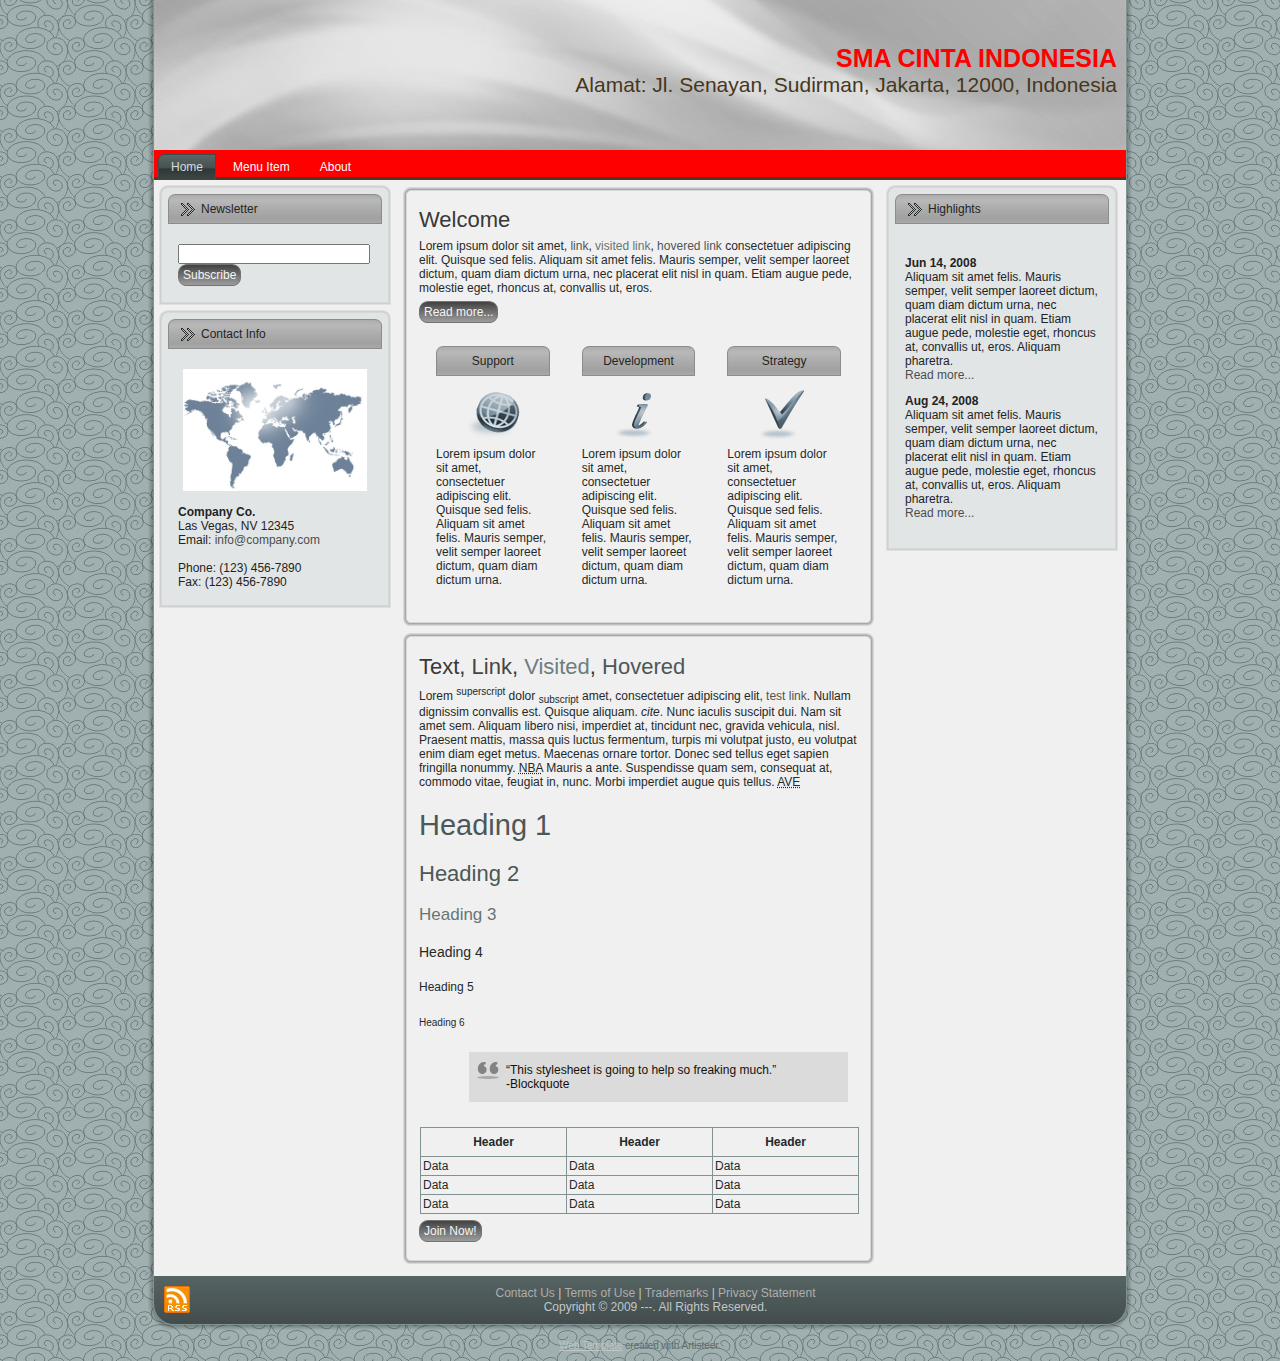
<file: img/temp/art_sma_atas/page.html>
<!DOCTYPE html PUBLIC "-//W3C//DTD XHTML 1.0 Transitional//EN" "http://www.w3.org/TR/xhtml1/DTD/xhtml1-transitional.dtd">
<html xmlns="http://www.w3.org/1999/xhtml" dir="ltr" lang="en-US" xml:lang="en">
<head>
    <!--
    Created by Artisteer v2.3.0.25189
    Base template (without user's data) checked by http://validator.w3.org : "This page is valid XHTML 1.0 Transitional"
    -->
    <meta http-equiv="Content-Type" content="text/html; charset=UTF-8" />
    <meta http-equiv="X-UA-Compatible" content="IE=EmulateIE7" />
    <title>Artisteer </title>

    <script type="text/javascript" src="script.js"></script>

    <link rel="stylesheet" href="style.css" type="text/css" media="screen" />
    <!--[if IE 6]><link rel="stylesheet" href="style.ie6.css" type="text/css" media="screen" /><![endif]-->
    <!--[if IE 7]><link rel="stylesheet" href="style.ie7.css" type="text/css" media="screen" /><![endif]-->
</head>
<body>
<div id="art-main">
        <div class="art-Sheet">
            <div class="art-Sheet-tl"></div>
            <div class="art-Sheet-tr"></div>
            <div class="art-Sheet-bl"></div>
            <div class="art-Sheet-br"></div>
            <div class="art-Sheet-tc"></div>
            <div class="art-Sheet-bc"></div>
            <div class="art-Sheet-cl"></div>
            <div class="art-Sheet-cr"></div>
            <div class="art-Sheet-cc"></div>
            <div class="art-Sheet-body">
                <div class="art-Header">
                    <div class="art-Header-jpeg"></div>
                    <div class="art-Logo">
                        <h1 id="name-text" class="art-Logo-name"><a href="#">SMA CINTA INDONESIA</a></h1>
                        <div id="slogan-text" class="art-Logo-text">Alamat: Jl. Senayan, Sudirman, Jakarta, 12000, Indonesia</div>
                    </div>
                </div>
                <div class="art-nav">
                	<div class="l"></div>
                	<div class="r"></div>
                	<ul class="art-menu">
                		<li>
                			<a href="#" class=" active"><span class="l"></span><span class="r"></span><span class="t">Home</span></a>
                		</li>
                		<li>
                			<a href="#"><span class="l"></span><span class="r"></span><span class="t">Menu Item</span></a>
                			<ul>
                				<li><a href="#">Menu Subitem 1</a>
                					<ul>
                						<li><a href="#">Menu Subitem 1.1</a></li>
                						<li><a href="#">Menu Subitem 1.2</a></li>
                						<li><a href="#">Menu Subitem 1.3</a></li>
                					</ul>
                				</li>
                				<li><a href="#">Menu Subitem 2</a></li>
                				<li><a href="#">Menu Subitem 3</a></li>
                			</ul>
                		</li>		
                		<li>
                			<a href="#"><span class="l"></span><span class="r"></span><span class="t">About</span></a>
                		</li>
                	</ul>
                </div>
                <div class="art-contentLayout">
                    <div class="art-sidebar1">
                        <div class="art-Block">
                            <div class="art-Block-tl"></div>
                            <div class="art-Block-tr"></div>
                            <div class="art-Block-bl"></div>
                            <div class="art-Block-br"></div>
                            <div class="art-Block-tc"></div>
                            <div class="art-Block-bc"></div>
                            <div class="art-Block-cl"></div>
                            <div class="art-Block-cr"></div>
                            <div class="art-Block-cc"></div>
                            <div class="art-Block-body">
                                        <div class="art-BlockHeader">
                                            <div class="l"></div>
                                            <div class="r"></div>
                                            <div class="art-header-tag-icon">
                                                <div class="t">Newsletter</div>
                                            </div>
                                        </div><div class="art-BlockContent">
                                            <div class="art-BlockContent-body">
                                                <div><form method="get" id="newsletterform" action="javascript:void(0)">
                                                <input type="text" value="" name="email" id="s" style="width: 95%;" />
                                                <span class="art-button-wrapper">
                                                	<span class="l"> </span>
                                                	<span class="r"> </span>
                                                	<input class="art-button" type="submit" name="search" value="Subscribe" />
                                                </span>
                                                
                                                </form></div>
                                        		<div class="cleared"></div>
                                            </div>
                                        </div>
                        		<div class="cleared"></div>
                            </div>
                        </div>
                        <div class="art-Block">
                            <div class="art-Block-tl"></div>
                            <div class="art-Block-tr"></div>
                            <div class="art-Block-bl"></div>
                            <div class="art-Block-br"></div>
                            <div class="art-Block-tc"></div>
                            <div class="art-Block-bc"></div>
                            <div class="art-Block-cl"></div>
                            <div class="art-Block-cr"></div>
                            <div class="art-Block-cc"></div>
                            <div class="art-Block-body">
                                        <div class="art-BlockHeader">
                                            <div class="l"></div>
                                            <div class="r"></div>
                                            <div class="art-header-tag-icon">
                                                <div class="t">Contact Info</div>
                                            </div>
                                        </div><div class="art-BlockContent">
                                            <div class="art-BlockContent-body">
                                                <div>
                                                      <img src="images/contact.jpg" alt="an image" style="margin: 0 auto;display:block;width:95%" />
                                                <br />
                                                <b>Company Co.</b><br />
                                                Las Vegas, NV 12345<br />
                                                Email: <a href="mailto:info@company.com">info@company.com</a><br />
                                                <br />
                                                Phone: (123) 456-7890 <br />
                                                Fax: (123) 456-7890
                                                </div>
                                        		<div class="cleared"></div>
                                            </div>
                                        </div>
                        		<div class="cleared"></div>
                            </div>
                        </div>
                    </div>
                    <div class="art-content">
                        <div class="art-Post">
                            <div class="art-Post-tl"></div>
                            <div class="art-Post-tr"></div>
                            <div class="art-Post-bl"></div>
                            <div class="art-Post-br"></div>
                            <div class="art-Post-tc"></div>
                            <div class="art-Post-bc"></div>
                            <div class="art-Post-cl"></div>
                            <div class="art-Post-cr"></div>
                            <div class="art-Post-cc"></div>
                            <div class="art-Post-body">
                        <div class="art-Post-inner">
                                        <h2 class="art-PostHeader">
                                            Welcome
                                        </h2>
                                        <div class="art-PostContent">
                                            
                                            
                                            <p>Lorem ipsum dolor sit amet,
                                            <a href="#" title="link">link</a>, <a class="visited" href="#" title="visited link">visited link</a>, 
                                             <a class="hover" href="#" title="hovered link">hovered link</a> consectetuer 
                                            adipiscing elit. Quisque sed felis. Aliquam sit amet felis. Mauris semper, 
                                            velit semper laoreet dictum, quam diam dictum urna, nec placerat elit nisl 
                                            in quam. Etiam augue pede, molestie eget, rhoncus at, convallis ut, eros.</p>
                                            <p>
                                            	<span class="art-button-wrapper">
                                            		<span class="l"> </span>
                                            		<span class="r"> </span>
                                            		<a class="art-button" href="javascript:void(0)">Read more...</a>
                                            	</span>
                                            </p>
                                            
                                            <table class="table" width="100%">
                                            	<tr>
                                            		<td width="33%" valign="top">
                                            		<div class="art-Block">
                                            			<div class="art-Block-body">
                                            				<div class="art-BlockHeader">
                                                      <div class="l"></div>
                                            				  <div class="r"></div>
                                            				  <div class="t"><center>Support</center></div>
                                            			  </div>
                                            				<div class="art-BlockContent">
                                            					<div class="art-PostContent">
                                            						<img src="images/01.png" width="55px" height="55px" alt="an image" style="margin: 0 auto; display: block; border: 0" />
                                            						<p>Lorem ipsum dolor sit amet, consectetuer adipiscing elit. 
                                            						Quisque sed felis. Aliquam sit amet felis. Mauris semper, 
                                            						velit semper laoreet dictum, quam diam dictum urna. </p>
                                            					</div>
                                            				</div>
                                            			</div>
                                            		</div>
                                            		</td>
                                            		<td width="33%" valign="top">
                                            		<div class="art-Block">
                                            			<div class="art-Block-body">
                                            				<div class="art-BlockHeader">
                                                      <div class="l"></div>
                                            				  <div class="r"></div>
                                            				  <div class="t"><center>Development</center></div>
                                            			  </div>
                                            				<div class="art-BlockContent">
                                            					<div class="art-PostContent">
                                            						<img src="images/02.png" width="55px" height="55px" alt="an image" style="margin: 0 auto; display: block; border: 0" />
                                            						<p>Lorem ipsum dolor sit amet, consectetuer adipiscing elit. 
                                            						Quisque sed felis. Aliquam sit amet felis. Mauris semper, 
                                            						velit semper laoreet dictum, quam diam dictum urna. </p>
                                            					</div>
                                            				</div>
                                            			</div>
                                            		</div>
                                            		</td>
                                            		<td width="33%" valign="top">
                                            		<div class="art-Block">
                                            			<div class="art-Block-body">
                                                    <div class="art-BlockHeader">
                                                      <div class="l"></div>
                                            				  <div class="r"></div>
                                            				  <div class="t"><center>Strategy</center></div>
                                            			  </div>
                                            				<div class="art-BlockContent">
                                            					<div class="art-PostContent">
                                            						<img src="images/03.png" width="55px" height="55px" alt="an image" style="margin: 0 auto; display: block; border: 0" />
                                            						<p>Lorem ipsum dolor sit amet, consectetuer adipiscing elit. 
                                            						Quisque sed felis. Aliquam sit amet felis. Mauris semper, 
                                            						velit semper laoreet dictum, quam diam dictum urna. </p>
                                            					</div>
                                            				</div>
                                            			</div>
                                            		</div>
                                            		</td>
                                            	</tr>
                                            </table>
                                                
                                        </div>
                                        <div class="cleared"></div>
                        </div>
                        
                        		<div class="cleared"></div>
                            </div>
                        </div>
                        <div class="art-Post">
                            <div class="art-Post-tl"></div>
                            <div class="art-Post-tr"></div>
                            <div class="art-Post-bl"></div>
                            <div class="art-Post-br"></div>
                            <div class="art-Post-tc"></div>
                            <div class="art-Post-bc"></div>
                            <div class="art-Post-cl"></div>
                            <div class="art-Post-cr"></div>
                            <div class="art-Post-cc"></div>
                            <div class="art-Post-body">
                        <div class="art-Post-inner">
                                        <h2 class="art-PostHeader">
                                            Text, <a href="#" rel="bookmark" title="Permanent Link to this Post">Link</a>, <a class="visited" href="#" rel="bookmark" title="Visited Hyperlink">Visited</a>, <a class="hovered" href="#" rel="bookmark" title="Hovered Hyperlink">Hovered</a>
                                        </h2>
                                        <div class="art-PostContent">
                                            <p>Lorem <sup>superscript</sup> dolor <sub>subscript</sub> amet, consectetuer adipiscing elit, <a href="#" title="test link">test link</a>. 
                                            	Nullam dignissim convallis est. Quisque aliquam. <cite>cite</cite>. 
                                            	Nunc iaculis suscipit dui. Nam sit amet sem. Aliquam libero nisi, imperdiet at, tincidunt nec, gravida vehicula, nisl. 
                                            	Praesent mattis, massa quis luctus fermentum, turpis mi volutpat justo, eu volutpat enim diam eget metus. 
                                            	Maecenas ornare tortor. Donec sed tellus eget sapien fringilla nonummy. <acronym title="National Basketball Association">NBA</acronym> Mauris a ante. 
                                            	Suspendisse quam sem, consequat at, commodo vitae, feugiat in, nunc. 
                                            	Morbi imperdiet augue quis tellus.  <abbr title="Avenue">AVE</abbr></p>
                                              
                                              <h1>Heading 1</h1>
                                              <h2>Heading 2</h2>
                                              <h3>Heading 3</h3>
                                              <h4>Heading 4</h4>
                                              <h5>Heading 5</h5>
                                              <h6>Heading 6</h6>
                                            
                                                <blockquote>
                                                    <p>
                                                        &#8220;This stylesheet is going to help so freaking much.&#8221;
                                                        <br />
                                                        -Blockquote
                                                    </p>
                                                </blockquote>
                                              <br />
                                              <table class="art-article" border="0" cellspacing="0" cellpadding="0">
                                              <tbody>
                                                <tr>
                                                  <th>Header</th>
                                                  <th>Header</th>
                                                  <th>Header</th>
                                                </tr>
                                                <tr>
                                                  <td>Data</td>
                                                  <td>Data</td>
                                                  <td>Data</td>
                                                </tr>
                                                <tr class="even">
                                                  <td>Data</td>
                                                  <td>Data</td>
                                                  <td>Data</td>
                                                </tr>
                                                <tr>
                                                  <td>Data</td>
                                                  <td>Data</td>
                                                  <td>Data</td>
                                                </tr>
                                              </tbody></table>
                                              
                                            	<p>
                                            		<span class="art-button-wrapper">
                                            			<span class="l"> </span>
                                            			<span class="r"> </span>
                                            			<a class="art-button" href="javascript:void(0)">Join&nbsp;Now!</a>
                                            		</span>
                                            	</p>
                                                
                                        </div>
                                        <div class="cleared"></div>
                        </div>
                        
                        		<div class="cleared"></div>
                            </div>
                        </div>
                    </div>
                    <div class="art-sidebar2">
                        <div class="art-Block">
                            <div class="art-Block-tl"></div>
                            <div class="art-Block-tr"></div>
                            <div class="art-Block-bl"></div>
                            <div class="art-Block-br"></div>
                            <div class="art-Block-tc"></div>
                            <div class="art-Block-bc"></div>
                            <div class="art-Block-cl"></div>
                            <div class="art-Block-cr"></div>
                            <div class="art-Block-cc"></div>
                            <div class="art-Block-body">
                                        <div class="art-BlockHeader">
                                            <div class="l"></div>
                                            <div class="r"></div>
                                            <div class="art-header-tag-icon">
                                                <div class="t">Highlights</div>
                                            </div>
                                        </div><div class="art-BlockContent">
                                            <div class="art-BlockContent-body">
                                                <div>
                                                                  <p><b>Jun 14, 2008</b><br />
                                                                  Aliquam sit amet felis. Mauris semper, 
                                                                  velit semper laoreet dictum, quam 
                                                                  diam dictum urna, nec placerat elit 
                                                                  nisl in quam. Etiam augue pede, 
                                                                  molestie eget, rhoncus at, convallis 
                                                                  ut, eros. Aliquam pharetra.<br />
                                                                  <a href="javascript:void(0)">Read more...</a></p>
                                                                  
                                                                  <p><b>Aug 24, 2008</b><br />
                                                                  Aliquam sit amet felis. Mauris semper, 
                                                                  velit semper laoreet dictum, quam 
                                                                  diam dictum urna, nec placerat elit 
                                                                  nisl in quam. Etiam augue pede, 
                                                                  molestie eget, rhoncus at, convallis 
                                                                  ut, eros. Aliquam pharetra.<br />
                                                                  <a href="javascript:void(0)">Read more...</a></p>
                                                                  </div>
                                        		<div class="cleared"></div>
                                            </div>
                                        </div>
                        		<div class="cleared"></div>
                            </div>
                        </div>
                    </div>
                </div>
                <div class="cleared"></div><div class="art-Footer">
                    <div class="art-Footer-inner">
                        <a href="#" class="art-rss-tag-icon" title="RSS"></a>
                        <div class="art-Footer-text">
                            <p><a href="#">Contact Us</a> | <a href="#">Terms of Use</a> | <a href="#">Trademarks</a>
                                | <a href="#">Privacy Statement</a><br />
                                Copyright &copy; 2009 ---. All Rights Reserved.</p>
                        </div>
                    </div>
                    <div class="art-Footer-background"></div>
                </div>
        		<div class="cleared"></div>
            </div>
        </div>
        <div class="cleared"></div>
        <p class="art-page-footer"><a href="http://www.artisteer.com/">Web Template</a> created with Artisteer.</p>
    </div>
    
</body>
</html>
</file>
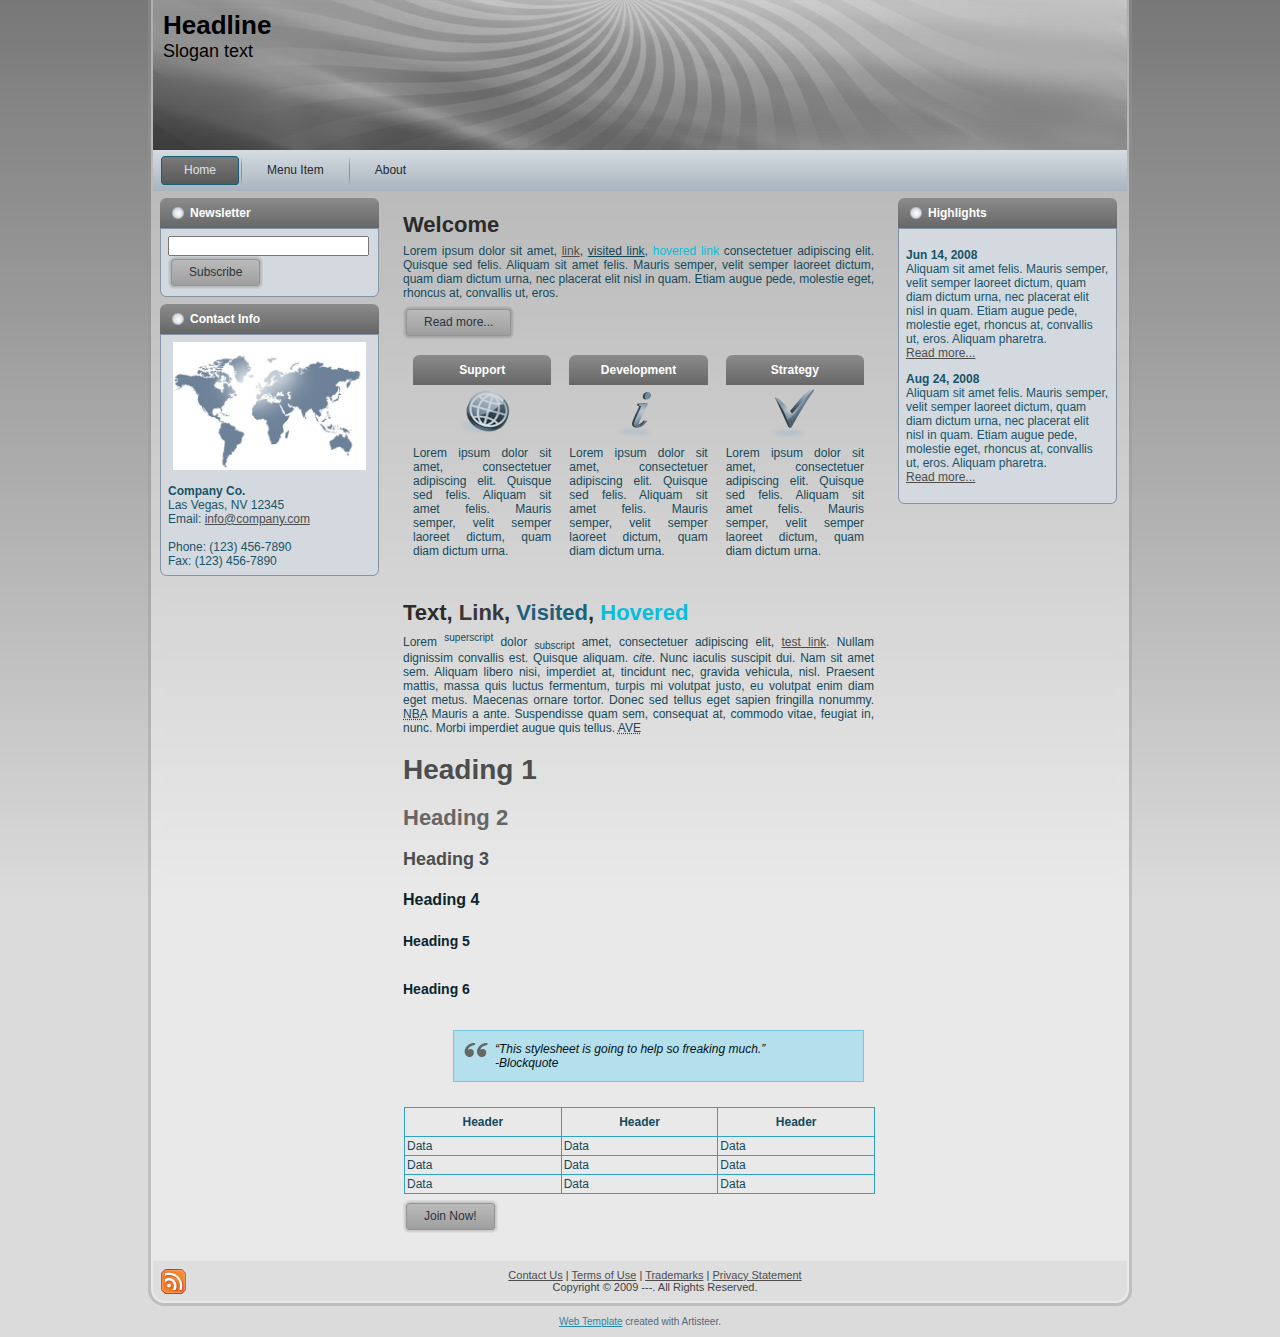
<file: img/temp/art_smk_bawah/page.html>
<!DOCTYPE html PUBLIC "-//W3C//DTD XHTML 1.0 Transitional//EN" "http://www.w3.org/TR/xhtml1/DTD/xhtml1-transitional.dtd">
<html xmlns="http://www.w3.org/1999/xhtml" dir="ltr" lang="en-US" xml:lang="en">
<head>
    <!--
    Created by Artisteer v2.3.0.21098
    Base template (without user's data) checked by http://validator.w3.org : "This page is valid XHTML 1.0 Transitional"
    -->
    <meta http-equiv="Content-Type" content="text/html; charset=UTF-8" />
    <meta http-equiv="X-UA-Compatible" content="IE=EmulateIE7" />
    <title>Artisteer </title>

    <script type="text/javascript" src="script.js"></script>

    <link rel="stylesheet" href="style.css" type="text/css" media="screen" />
    <!--[if IE 6]><link rel="stylesheet" href="style.ie6.css" type="text/css" media="screen" /><![endif]-->
    <!--[if IE 7]><link rel="stylesheet" href="style.ie7.css" type="text/css" media="screen" /><![endif]-->
</head>
<body>
<div id="art-page-background-simple-gradient">
    </div>
    <div id="art-main">
        <div class="art-Sheet">
            <div class="art-Sheet-tl"></div>
            <div class="art-Sheet-tr"></div>
            <div class="art-Sheet-bl"></div>
            <div class="art-Sheet-br"></div>
            <div class="art-Sheet-tc"></div>
            <div class="art-Sheet-bc"></div>
            <div class="art-Sheet-cl"></div>
            <div class="art-Sheet-cr"></div>
            <div class="art-Sheet-cc"></div>
            <div class="art-Sheet-body">
                <div class="art-Header">
                    <div class="art-Header-jpeg"></div>
                    <div class="art-Logo">
                        <h1 id="name-text" class="art-Logo-name"><a href="#">Headline</a></h1>
                        <div id="slogan-text" class="art-Logo-text">Slogan text</div>
                    </div>
                </div>
                <div class="art-nav">
                	<div class="l"></div>
                	<div class="r"></div>
                	<ul class="art-menu">
                		<li>
                			<a href="#" class=" active"><span class="l"></span><span class="r"></span><span class="t">Home</span></a>
                		</li>
                		<li>
                			<a href="#"><span class="l"></span><span class="r"></span><span class="t">Menu Item</span></a>
                			<ul>
                				<li><a href="#">Menu Subitem 1</a>
                					<ul>
                						<li><a href="#">Menu Subitem 1.1</a></li>
                						<li><a href="#">Menu Subitem 1.2</a></li>
                						<li><a href="#">Menu Subitem 1.3</a></li>
                					</ul>
                				</li>
                				<li><a href="#">Menu Subitem 2</a></li>
                				<li><a href="#">Menu Subitem 3</a></li>
                			</ul>
                		</li>		
                		<li>
                			<a href="#"><span class="l"></span><span class="r"></span><span class="t">About</span></a>
                		</li>
                	</ul>
                </div>
                <div class="art-contentLayout">
                    <div class="art-sidebar1">
                        <div class="art-Block">
                            <div class="art-Block-body">
                                        <div class="art-BlockHeader">
                                            <div class="l"></div>
                                            <div class="r"></div>
                                            <div class="art-header-tag-icon">
                                                <div class="t">Newsletter</div>
                                            </div>
                                        </div><div class="art-BlockContent">
                                            <div class="art-BlockContent-tl"></div>
                                            <div class="art-BlockContent-tr"></div>
                                            <div class="art-BlockContent-bl"></div>
                                            <div class="art-BlockContent-br"></div>
                                            <div class="art-BlockContent-tc"></div>
                                            <div class="art-BlockContent-bc"></div>
                                            <div class="art-BlockContent-cl"></div>
                                            <div class="art-BlockContent-cr"></div>
                                            <div class="art-BlockContent-cc"></div>
                                            <div class="art-BlockContent-body">
                                                <div><form method="get" id="newsletterform" action="javascript:void(0)">
                                                <input type="text" value="" name="email" id="s" style="width: 95%;" />
                                                <span class="art-button-wrapper">
                                                	<span class="l"> </span>
                                                	<span class="r"> </span>
                                                	<input class="art-button" type="submit" name="search" value="Subscribe"/>
                                                </span>
                                                
                                                </form></div>
                                        		<div class="cleared"></div>
                                            </div>
                                        </div>
                        		<div class="cleared"></div>
                            </div>
                        </div>
                        <div class="art-Block">
                            <div class="art-Block-body">
                                        <div class="art-BlockHeader">
                                            <div class="l"></div>
                                            <div class="r"></div>
                                            <div class="art-header-tag-icon">
                                                <div class="t">Contact Info</div>
                                            </div>
                                        </div><div class="art-BlockContent">
                                            <div class="art-BlockContent-tl"></div>
                                            <div class="art-BlockContent-tr"></div>
                                            <div class="art-BlockContent-bl"></div>
                                            <div class="art-BlockContent-br"></div>
                                            <div class="art-BlockContent-tc"></div>
                                            <div class="art-BlockContent-bc"></div>
                                            <div class="art-BlockContent-cl"></div>
                                            <div class="art-BlockContent-cr"></div>
                                            <div class="art-BlockContent-cc"></div>
                                            <div class="art-BlockContent-body">
                                                <div>
                                                      <img src="images/contact.jpg" alt="an image" style="margin: 0 auto;display:block;width:95%" />
                                                <br />
                                                <b>Company Co.</b><br />
                                                Las Vegas, NV 12345<br />
                                                Email: <a href="mailto:info@company.com">info@company.com</a><br />
                                                <br />
                                                Phone: (123) 456-7890 <br />
                                                Fax: (123) 456-7890
                                                </div>
                                        		<div class="cleared"></div>
                                            </div>
                                        </div>
                        		<div class="cleared"></div>
                            </div>
                        </div>
                    </div>
                    <div class="art-content">
                        <div class="art-Post">
                            <div class="art-Post-body">
                        <div class="art-Post-inner">
                                        <h2 class="art-PostHeader">
                                            Welcome
                                        </h2>
                                        <div class="art-PostContent">
                                            
                                            
                                            <p>Lorem ipsum dolor sit amet,
                                            <a href="#" title="link">link</a>, <a class="visited" href="#" title="visited link">visited link</a>, 
                                             <a class="hover" href="#" title="hovered link">hovered link</a> consectetuer 
                                            adipiscing elit. Quisque sed felis. Aliquam sit amet felis. Mauris semper, 
                                            velit semper laoreet dictum, quam diam dictum urna, nec placerat elit nisl 
                                            in quam. Etiam augue pede, molestie eget, rhoncus at, convallis ut, eros.</p>
                                            <p>
                                            	<span class="art-button-wrapper">
                                            		<span class="l"> </span>
                                            		<span class="r"> </span>
                                            		<a class="art-button" href="javascript:void(0)">Read more...</a>
                                            	</span>
                                            </p>
                                            
                                            <table class="table" width="100%">
                                            	<tr>
                                            		<td width="33%" valign="top">
                                            		<div class="art-Block">
                                            			<div class="art-Block-body">
                                            				<div class="art-BlockHeader">
                                                      <div class="l"></div>
                                            				  <div class="r"></div>
                                            				  <div class="t"><center>Support</center></div>
                                            			  </div>
                                            				<div class="art-BlockContent">
                                            					<div class="art-PostContent">
                                            						<img src="images/01.png" width="55px" height="55px" alt="an image" style="margin: 0 auto; display: block; border: 0" />
                                            						<p>Lorem ipsum dolor sit amet, consectetuer adipiscing elit. 
                                            						Quisque sed felis. Aliquam sit amet felis. Mauris semper, 
                                            						velit semper laoreet dictum, quam diam dictum urna. </p>
                                            					</div>
                                            				</div>
                                            			</div>
                                            		</div>
                                            		</td>
                                            		<td width="33%" valign="top">
                                            		<div class="art-Block">
                                            			<div class="art-Block-body">
                                            				<div class="art-BlockHeader">
                                                      <div class="l"></div>
                                            				  <div class="r"></div>
                                            				  <div class="t"><center>Development</center></div>
                                            			  </div>
                                            				<div class="art-BlockContent">
                                            					<div class="art-PostContent">
                                            						<img src="images/02.png" width="55px" height="55px" alt="an image" style="margin: 0 auto; display: block; border: 0" />
                                            						<p>Lorem ipsum dolor sit amet, consectetuer adipiscing elit. 
                                            						Quisque sed felis. Aliquam sit amet felis. Mauris semper, 
                                            						velit semper laoreet dictum, quam diam dictum urna. </p>
                                            					</div>
                                            				</div>
                                            			</div>
                                            		</div>
                                            		</td>
                                            		<td width="33%" valign="top">
                                            		<div class="art-Block">
                                            			<div class="art-Block-body">
                                                    <div class="art-BlockHeader">
                                                      <div class="l"></div>
                                            				  <div class="r"></div>
                                            				  <div class="t"><center>Strategy</center></div>
                                            			  </div>
                                            				<div class="art-BlockContent">
                                            					<div class="art-PostContent">
                                            						<img src="images/03.png" width="55px" height="55px" alt="an image" style="margin: 0 auto; display: block; border: 0" />
                                            						<p>Lorem ipsum dolor sit amet, consectetuer adipiscing elit. 
                                            						Quisque sed felis. Aliquam sit amet felis. Mauris semper, 
                                            						velit semper laoreet dictum, quam diam dictum urna. </p>
                                            					</div>
                                            				</div>
                                            			</div>
                                            		</div>
                                            		</td>
                                            	</tr>
                                            </table>
                                                
                                        </div>
                                        <div class="cleared"></div>
                        </div>
                        
                        		<div class="cleared"></div>
                            </div>
                        </div>
                        <div class="art-Post">
                            <div class="art-Post-body">
                        <div class="art-Post-inner">
                                        <h2 class="art-PostHeader">
                                            Text, <a href="#" rel="bookmark" title="Permanent Link to this Post">Link</a>, <a class="visited" href="#" rel="bookmark" title="Visited Hyperlink">Visited</a>, <a class="hovered" href="#" rel="bookmark" title="Hovered Hyperlink">Hovered</a>
                                        </h2>
                                        <div class="art-PostContent">
                                            <p>Lorem <sup>superscript</sup> dolor <sub>subscript</sub> amet, consectetuer adipiscing elit, <a href="#" title="test link">test link</a>. 
                                            	Nullam dignissim convallis est. Quisque aliquam. <cite>cite</cite>. 
                                            	Nunc iaculis suscipit dui. Nam sit amet sem. Aliquam libero nisi, imperdiet at, tincidunt nec, gravida vehicula, nisl. 
                                            	Praesent mattis, massa quis luctus fermentum, turpis mi volutpat justo, eu volutpat enim diam eget metus. 
                                            	Maecenas ornare tortor. Donec sed tellus eget sapien fringilla nonummy. <acronym title="National Basketball Association">NBA</acronym> Mauris a ante. 
                                            	Suspendisse quam sem, consequat at, commodo vitae, feugiat in, nunc. 
                                            	Morbi imperdiet augue quis tellus.  <abbr title="Avenue">AVE</abbr></p>
                                              
                                              <h1>Heading 1</h1>
                                              <h2>Heading 2</h2>
                                              <h3>Heading 3</h3>
                                              <h4>Heading 4</h4>
                                              <h5>Heading 5</h5>
                                              <h6>Heading 6</h6>
                                            
                                                <blockquote>
                                                    <p>
                                                        &#8220;This stylesheet is going to help so freaking much.&#8221;
                                                        <br />
                                                        -Blockquote
                                                    </p>
                                                </blockquote>
                                              <br />
                                              <table class="art-article" border="0" cellspacing="0" cellpadding="0">
                                              <tbody>
                                                <tr>
                                                  <th>Header</th>
                                                  <th>Header</th>
                                                  <th>Header</th>
                                                </tr>
                                                <tr>
                                                  <td>Data</td>
                                                  <td>Data</td>
                                                  <td>Data</td>
                                                </tr>
                                                <tr class="even">
                                                  <td>Data</td>
                                                  <td>Data</td>
                                                  <td>Data</td>
                                                </tr>
                                                <tr>
                                                  <td>Data</td>
                                                  <td>Data</td>
                                                  <td>Data</td>
                                                </tr>
                                              </tbody></table>
                                              
                                            	<p>
                                            		<span class="art-button-wrapper">
                                            			<span class="l"> </span>
                                            			<span class="r"> </span>
                                            			<a class="art-button" href="javascript:void(0)">Join&nbsp;Now!</a>
                                            		</span>
                                            	</p>
                                                
                                        </div>
                                        <div class="cleared"></div>
                        </div>
                        
                        		<div class="cleared"></div>
                            </div>
                        </div>
                    </div>
                    <div class="art-sidebar2">
                        <div class="art-Block">
                            <div class="art-Block-body">
                                        <div class="art-BlockHeader">
                                            <div class="l"></div>
                                            <div class="r"></div>
                                            <div class="art-header-tag-icon">
                                                <div class="t">Highlights</div>
                                            </div>
                                        </div><div class="art-BlockContent">
                                            <div class="art-BlockContent-tl"></div>
                                            <div class="art-BlockContent-tr"></div>
                                            <div class="art-BlockContent-bl"></div>
                                            <div class="art-BlockContent-br"></div>
                                            <div class="art-BlockContent-tc"></div>
                                            <div class="art-BlockContent-bc"></div>
                                            <div class="art-BlockContent-cl"></div>
                                            <div class="art-BlockContent-cr"></div>
                                            <div class="art-BlockContent-cc"></div>
                                            <div class="art-BlockContent-body">
                                                <div>
                                                                  <p><b>Jun 14, 2008</b><br />
                                                                  Aliquam sit amet felis. Mauris semper, 
                                                                  velit semper laoreet dictum, quam 
                                                                  diam dictum urna, nec placerat elit 
                                                                  nisl in quam. Etiam augue pede, 
                                                                  molestie eget, rhoncus at, convallis 
                                                                  ut, eros. Aliquam pharetra.<br />
                                                                  <a href="javascript:void(0)">Read more...</a></p>
                                                                  
                                                                  <p><b>Aug 24, 2008</b><br />
                                                                  Aliquam sit amet felis. Mauris semper, 
                                                                  velit semper laoreet dictum, quam 
                                                                  diam dictum urna, nec placerat elit 
                                                                  nisl in quam. Etiam augue pede, 
                                                                  molestie eget, rhoncus at, convallis 
                                                                  ut, eros. Aliquam pharetra.<br />
                                                                  <a href="javascript:void(0)">Read more...</a></p>
                                                                  </div>
                                        		<div class="cleared"></div>
                                            </div>
                                        </div>
                        		<div class="cleared"></div>
                            </div>
                        </div>
                    </div>
                </div>
                <div class="cleared"></div><div class="art-Footer">
                    <div class="art-Footer-inner">
                        <a href="#" class="art-rss-tag-icon" title="RSS"></a>
                        <div class="art-Footer-text">
                            <p><a href="#">Contact Us</a> | <a href="#">Terms of Use</a> | <a href="#">Trademarks</a>
                                | <a href="#">Privacy Statement</a><br />
                                Copyright &copy; 2009 ---. All Rights Reserved.</p>
                        </div>
                    </div>
                    <div class="art-Footer-background"></div>
                </div>
        		<div class="cleared"></div>
            </div>
        </div>
        <div class="cleared"></div>
        <p class="art-page-footer"><a href="http://www.artisteer.com/">Web Template</a> created with Artisteer.</p>
    </div>
    
</body>
</html>
</file>
<file: img/temp/art_lain_atas/style.css>
/* begin Page */

/* Generated with Artisteer version 2.3.0.25189, file checksum is B3EC0EC2. */

body
{
	margin: 0 auto;
	padding: 0;
	background-color: #DAC4A0;
}

#art-main
{
	position: relative;
	width: 100%;
	left: 0;
	top: 0;
}

#art-page-background-glare
{
	position: absolute;
	width: 100%;
	height: 512px;
	left: 0;
	top: 0;
}

#art-page-background-glare-image
{
	background-image: url('images/Page-BgGlare.png');
	background-repeat: no-repeat;
	height: 512px;
	width: 601px;
	margin: 0;
}

html:first-child #art-page-background-glare
{
	border: 1px solid transparent; /* Opera fix */
}




#art-page-background-simple-gradient
{
	position: absolute;
	background-image: url('images/Page-BgSimpleGradient.jpg');
	background-repeat: repeat-x;
	top:0;
	width: 100%;
	height: 1px;
}

.cleared
{
	float: none;
	clear: both;
	margin: 0;
	padding: 0;
	border: none;
	font-size:1px;
}


form
{
	padding:0 !important;
	margin:0 !important;
}

table.position
{
	position: relative;
	width: 100%;
	table-layout: fixed;
}
/* end Page */

/* begin Box, Sheet */
.art-Sheet
{
	position:relative;
	z-index:0;
	margin:0 auto;
	width: 984px;
	min-width:63px;
	min-height:63px;
}

.art-Sheet-body
{
	position: relative;
	z-index: 1;
	padding: 6px;
}

.art-Sheet-tr, .art-Sheet-tl, .art-Sheet-br, .art-Sheet-bl, .art-Sheet-tc, .art-Sheet-bc,.art-Sheet-cr, .art-Sheet-cl
{
	position:absolute;
	z-index:-1;
}

.art-Sheet-tr, .art-Sheet-tl, .art-Sheet-br, .art-Sheet-bl
{
	width: 82px;
	height: 82px;
	background-image: url('images/Sheet-s.png');
}

.art-Sheet-tl
{
	top:0;
	left:0;
	clip: rect(auto, 41px, 41px, auto);
}

.art-Sheet-tr
{
	top: 0;
	right: 0;
	clip: rect(auto, auto, 41px, 41px);
}

.art-Sheet-bl
{
	bottom: 0;
	left: 0;
	clip: rect(41px, 41px, auto, auto);
}

.art-Sheet-br
{
	bottom: 0;
	right: 0;
	clip: rect(41px, auto, auto, 41px);
}

.art-Sheet-tc, .art-Sheet-bc
{
	left: 41px;
	right: 41px;
	height: 82px;
	background-image: url('images/Sheet-h.png');
}

.art-Sheet-tc
{
	top: 0;
	clip: rect(auto, auto, 41px, auto);
}

.art-Sheet-bc
{
	bottom: 0;
	clip: rect(41px, auto, auto, auto);
}

.art-Sheet-cr, .art-Sheet-cl
{
	top: 41px;
	bottom: 41px;
	width: 82px;
	background-image: url('images/Sheet-v.png');
}

.art-Sheet-cr
{
	right:0;
	clip: rect(auto, auto, auto, 41px);
}

.art-Sheet-cl
{
	left:0;
	clip: rect(auto, 41px, auto, auto);
}

.art-Sheet-cc
{
	position:absolute;
	z-index:-1;
	top: 41px;
	left: 41px;
	right: 41px;
	bottom: 41px;
	background-image: url('images/Sheet-c.png');
}


.art-Sheet
{
	margin-top: -6px !important;
}

#art-page-background-simple-gradient, #art-page-background-gradient, #art-page-background-glare
{
	min-width:984px;
}

/* end Box, Sheet */

/* begin Menu */
/* menu structure */

.art-menu a, .art-menu a:link, .art-menu a:visited, .art-menu a:hover
{
	text-align:left;
	text-decoration:none;
	outline:none;
	letter-spacing:normal;
	word-spacing:normal;
}

.art-menu, .art-menu ul
{
	margin: 0;
	padding: 0;
	border: 0;
	list-style-type: none;
	display: block;
}

.art-menu li
{
	margin: 0;
	padding: 0;
	border: 0;
	display: block;
	float: left;
	position: relative;
	z-index: 5;
	background:none;
}

.art-menu li:hover
{
	z-index: 10000;
	white-space: normal;
}

.art-menu li li
{
	float: none;
}

.art-menu ul
{
	visibility: hidden;
	position: absolute;
	z-index: 10;
	left: 0;
	top: 0;
	background:none;
}

.art-menu li:hover>ul
{
	visibility: visible;
	top: 100%;
}

.art-menu li li:hover>ul
{
	top: 0;
	left: 100%;
}

.art-menu:after, .art-menu ul:after
{
	content: ".";
	height: 0;
	display: block;
	visibility: hidden;
	overflow: hidden;
	clear: both;
}
.art-menu, .art-menu ul
{
	min-height: 0;
}

.art-menu ul
{
	background-image: url(images/spacer.gif);
	padding: 10px 30px 30px 30px;
	margin: -10px 0 0 -30px;
}

.art-menu ul ul
{
	padding: 30px 30px 30px 10px;
	margin: -30px 0 0 -10px;
}





/* menu structure */

.art-menu
{
	padding: 8px 4px 0px 4px;
}

.art-nav
{
	position: relative;
	height: 38px;
	z-index: 100;
}

.art-nav .l, .art-nav .r
{
	position: absolute;
	z-index: -1;
	top: 0;
	height: 38px;
	background-image: url('images/nav.png');
}

.art-nav .l
{
	left: 0;
	right:0px;
}

.art-nav .r
{
	right: 0;
	width: 972px;
	clip: rect(auto, auto, auto, 972px);
}


/* end Menu */

/* begin MenuItem */
.art-menu ul li
{
	clear: both;
}

.art-menu a
{
	position:relative;
	display: block;
	overflow:hidden;
	height: 30px;
	cursor: pointer;
	text-decoration: none;
	margin-right: 3px;
	margin-left: 3px;
}


.art-menu a .r, .art-menu a .l
{
	position:absolute;
	display: block;
	top:0;
	z-index:-1;
	height: 90px;
	background-image: url('images/MenuItem.png');
}

.art-menu a .l
{
	left:0;
	right:1px;
}

.art-menu a .r
{
	width:402px;
	right:0;
	clip: rect(auto, auto, auto, 401px);
}

.art-menu a .t 
{
font-family: Tahoma, Arial, Helvetica, Sans-Serif;
font-size: 12px;
	color: #EFE6D7;
	padding: 0 17px;
	margin: 0 1px;
	line-height: 30px;
	text-align: center;
}

.art-menu a:hover .l, .art-menu a:hover .r
{
	top:-30px;
}

.art-menu li:hover>a .l, .art-menu li:hover>a .r
{
	top:-30px;
}

.art-menu li:hover a .l, .art-menu li:hover a .r
{
	top:-30px;
}
.art-menu a:hover .t
{
	color: #F8F4ED;
}

.art-menu li:hover a .t
{
	color: #F8F4ED;
}

.art-menu li:hover>a .t
{
	color: #F8F4ED;
}


.art-menu a.active .l, .art-menu a.active .r
{
	top: -60px;
}

.art-menu a.active .t
{
	color: #281F10;
}


/* end MenuItem */

/* begin MenuSubItem */
.art-menu ul a
{
	display:block;
	text-align: center;
	white-space: nowrap;
	height: 26px;
	width: 180px;
	overflow:hidden;
	line-height: 26px;
	margin-right: auto;


	background-image: url('images/subitem-bg.png');
	background-position: left top;
	background-repeat: repeat-x;
	border-width: 1px;
	border-style: solid;
	border-color: #CAAA77;
}

.art-nav ul.art-menu ul span, .art-nav ul.art-menu ul span span
{
	display: inline;
	float: none;
	margin: inherit;
	padding: inherit;
	background-image: none;
	text-align: inherit;
	text-decoration: inherit;
}

.art-menu ul a, .art-menu ul a:link, .art-menu ul a:visited, .art-menu ul a:hover, .art-menu ul a:active, .art-nav ul.art-menu ul span, .art-nav ul.art-menu ul span span
{
	text-align: left;
	text-indent: 12px;
	text-decoration: none;
	line-height: 26px;
	color: #584322;
font-family: Tahoma, Arial, Helvetica, Sans-Serif;
font-size: 12px;
}

.art-menu ul ul a
{
	margin-left: auto;
}

.art-menu ul li a:hover
{
	color: #000000;
	border-color: #BA914F;
	background-position: 0 -26px;
}

.art-menu ul li:hover>a
{
	color: #000000;
	border-color: #BA914F;
	background-position: 0 -26px;
}

.art-nav .art-menu ul li a:hover span, .art-nav .art-menu ul li a:hover span span
{
	color: #000000;
}

.art-nav .art-menu ul li:hover>a span, .art-nav .art-menu ul li:hover>a span span
{
	color: #000000;
}


/* end MenuSubItem */

/* begin Header */
div.art-Header
{
	margin: 0 auto;
	position: relative;
	z-index:0;
	width: 972px;
	height: 150px;
}


div.art-Header-jpeg
{
	position: absolute;
	z-index:-1;
	top: 0;
	left: 0;
	width: 972px;
	height: 150px;
	background-image: url('images/Header.jpg');
	background-repeat: no-repeat;
	background-position: center center;
}
/* end Header */

/* begin Logo */
.art-Logo
{
	display : block;
	position: absolute;
	left: 10px;
	top: 44px;
	width: 953px;
}

h1.art-Logo-name
{
	display: block;
	text-align: right;
}

h1.art-Logo-name, h1.art-Logo-name a, h1.art-Logo-name a:link, h1.art-Logo-name a:visited, h1.art-Logo-name a:hover
{
font-family: Verdana, Geneva, Arial, Helvetica, Sans-Serif;
font-size: 25px;
font-style: normal;
font-weight: bold;
text-decoration: none;
	padding:0;
	margin:0;
	color: #F1E8DA !important;
}

.art-Logo-text
{
	display: block;
	text-align: right;
}

.art-Logo-text, .art-Logo-text a
{
font-family: Tahoma, Arial, Helvetica, Sans-Serif;
font-size: 21px;
	padding:0;
	margin:0;
	color: #F1E8DA !important;
}
/* end Logo */

/* begin ContentLayout */
.art-contentLayout
{
	position: relative;
	margin-bottom: 10px;
	width: 972px;
}
/* end ContentLayout */

/* begin Box, Block */
.art-Block
{
	position:relative;
	z-index:0;
	margin:0 auto;
	min-width:1px;
	min-height:1px;
}

.art-Block-body
{
	position: relative;
	z-index: 1;
	padding: 0px;
}



.art-Block
{
	margin: 5px;
}

/* end Box, Block */

/* begin BlockHeader */
.art-BlockHeader
{
	position:relative;
	z-index:0;
	height: 30px;
	padding: 0 7px;
	margin-bottom: 7px;
}

.art-BlockHeader .t
{
	height: 30px;
	color: #000000;
font-family: Tahoma, Arial, Helvetica, Sans-Serif;
font-size: 12px;
	white-space : nowrap;
	padding: 0 6px;
	line-height: 30px;	
}

.art-BlockHeader .l, .art-BlockHeader .r
{
	display:block;
	position:absolute;
	z-index:-1;
	height: 30px;
	background-image: url('images/BlockHeader.png');
}

.art-BlockHeader .l
{
	left:0;
	right:8px;
}

.art-BlockHeader .r
{ 
	width:972px;
	right:0;
	clip: rect(auto, auto, auto, 964px);
}





.art-header-tag-icon
{
    height: 30px;
	background-position:left top;
	background-image: url('images/BlockHeaderIcon.png');
	padding:0 0 0 10px;
	background-repeat: no-repeat;
	min-height: 9px;
	margin: 0 0 0 5px;
}


/* end BlockHeader */

/* begin Box, BlockContent */
.art-BlockContent
{
	position:relative;
	z-index:0;
	margin:0 auto;
	min-width:19px;
	min-height:19px;
}

.art-BlockContent-body
{
	position: relative;
	z-index: 1;
	padding: 8px;
}

.art-BlockContent-tr, .art-BlockContent-tl, .art-BlockContent-br, .art-BlockContent-bl, .art-BlockContent-tc, .art-BlockContent-bc,.art-BlockContent-cr, .art-BlockContent-cl
{
	position:absolute;
	z-index:-1;
}

.art-BlockContent-tr, .art-BlockContent-tl, .art-BlockContent-br, .art-BlockContent-bl
{
	width: 18px;
	height: 18px;
	background-image: url('images/BlockContent-s.png');
}

.art-BlockContent-tl
{
	top:0;
	left:0;
	clip: rect(auto, 9px, 9px, auto);
}

.art-BlockContent-tr
{
	top: 0;
	right: 0;
	clip: rect(auto, auto, 9px, 9px);
}

.art-BlockContent-bl
{
	bottom: 0;
	left: 0;
	clip: rect(9px, 9px, auto, auto);
}

.art-BlockContent-br
{
	bottom: 0;
	right: 0;
	clip: rect(9px, auto, auto, 9px);
}

.art-BlockContent-tc, .art-BlockContent-bc
{
	left: 9px;
	right: 9px;
	height: 18px;
	background-image: url('images/BlockContent-h.png');
}

.art-BlockContent-tc
{
	top: 0;
	clip: rect(auto, auto, 9px, auto);
}

.art-BlockContent-bc
{
	bottom: 0;
	clip: rect(9px, auto, auto, auto);
}

.art-BlockContent-cr, .art-BlockContent-cl
{
	top: 9px;
	bottom: 9px;
	width: 18px;
	background-image: url('images/BlockContent-v.png');
}

.art-BlockContent-cr
{
	right:0;
	clip: rect(auto, auto, auto, 9px);
}

.art-BlockContent-cl
{
	left:0;
	clip: rect(auto, 9px, auto, auto);
}

.art-BlockContent-cc
{
	position:absolute;
	z-index:-1;
	top: 9px;
	left: 9px;
	right: 9px;
	bottom: 9px;
	background-color: #FCDEAC;
}


.art-BlockContent-body
{
	color:#3B2602;
font-family: Tahoma, Arial, Helvetica, Sans-Serif;
font-size: 12px;
}

.art-BlockContent-body a:link
{
	color: #924001;
font-family: Tahoma, Arial, Helvetica, Sans-Serif;
}

.art-BlockContent-body a:visited, .art-BlockContent-body a.visited
{
	color: #B48A46;
font-family: Tahoma, Arial, Helvetica, Sans-Serif;
text-decoration: none;
}

.art-BlockContent-body a:hover, .art-BlockContent-body a.hover
{
	color: #C55602;
font-family: Tahoma, Arial, Helvetica, Sans-Serif;
text-decoration: none;
}

.art-BlockContent-body ul
{
	list-style-type: none;
	color: #583904;
	margin:0;
	padding:0;
}

.art-BlockContent-body ul li
{
font-family: Tahoma, Arial, Helvetica, Sans-Serif;
font-size: 12px;
line-height: 125%;
  line-height: 1.25em;
  padding: 0px 0 0px 12px;
  background-image: url('images/BlockContentBullets.png');
  background-repeat: no-repeat;
}

/* end Box, BlockContent */

/* begin Box, Post */
.art-Post
{
	position:relative;
	z-index:0;
	margin:0 auto;
	min-width:23px;
	min-height:23px;
}

.art-Post-body
{
	position: relative;
	z-index: 1;
	padding: 16px;
}

.art-Post-tr, .art-Post-tl, .art-Post-br, .art-Post-bl, .art-Post-tc, .art-Post-bc,.art-Post-cr, .art-Post-cl
{
	position:absolute;
	z-index:-1;
}

.art-Post-tr, .art-Post-tl, .art-Post-br, .art-Post-bl
{
	width: 34px;
	height: 34px;
	background-image: url('images/Post-s.png');
}

.art-Post-tl
{
	top:0;
	left:0;
	clip: rect(auto, 17px, 17px, auto);
}

.art-Post-tr
{
	top: 0;
	right: 0;
	clip: rect(auto, auto, 17px, 17px);
}

.art-Post-bl
{
	bottom: 0;
	left: 0;
	clip: rect(17px, 17px, auto, auto);
}

.art-Post-br
{
	bottom: 0;
	right: 0;
	clip: rect(17px, auto, auto, 17px);
}

.art-Post-tc, .art-Post-bc
{
	left: 17px;
	right: 17px;
	height: 34px;
	background-image: url('images/Post-h.png');
}

.art-Post-tc
{
	top: 0;
	clip: rect(auto, auto, 17px, auto);
}

.art-Post-bc
{
	bottom: 0;
	clip: rect(17px, auto, auto, auto);
}

.art-Post-cr, .art-Post-cl
{
	top: 17px;
	bottom: 17px;
	width: 34px;
	background-image: url('images/Post-v.png');
}

.art-Post-cr
{
	right:0;
	clip: rect(auto, auto, auto, 17px);
}

.art-Post-cl
{
	left:0;
	clip: rect(auto, 17px, auto, auto);
}

.art-Post-cc
{
	position:absolute;
	z-index:-1;
	top: 17px;
	left: 17px;
	right: 17px;
	bottom: 17px;
	background-color: #FEF2DD;
}


.art-Post
{
	margin: 7px;
}

/* Start images */
a img
{
	border: 0;
}

.art-article img, img.art-article
{
	border: solid 1px #DAC4A0;
	margin: 1em;
}

.art-metadata-icons img
{
	border: none;
	vertical-align: middle;
	margin: 2px;
}
/* Finish images */

/* Start tables */

.art-article table, table.art-article
{
	border-collapse: collapse;
	margin: 1px;
	width:auto;
}

.art-article table, table.art-article .art-article tr, .art-article th, .art-article td
{
	background-color:Transparent;
}

.art-article th, .art-article td
{
	padding: 2px;
	border: solid 1px #A26907;
	vertical-align: top;
	text-align:left;
}

.art-article th
{
	text-align: center;
	vertical-align: middle;
	padding: 7px;
}

/* Finish tables */

pre
{
	overflow: auto;
	padding: 0.1em;
}

/* end Box, Post */

/* begin PostHeaderIcon */
.art-PostHeader
{
	text-decoration:none;
	margin: 0.2em 0;
	padding: 0;
	font-weight:normal;
	font-style:normal;
	letter-spacing:normal;
	word-spacing:normal;
	font-variant:normal;
	text-decoration:none;
	font-variant:normal;
	text-transform:none;
	text-align:left;
	text-indent:0;
	line-height:inherit;
font-family: Verdana, Geneva, Arial, Helvetica, Sans-Serif;
font-size: 22px;
	color: #513E1F;
}

.art-PostHeader a, .art-PostHeader a:link, .art-PostHeader a:visited, .art-PostHeader a:hover
{
font-family: Verdana, Geneva, Arial, Helvetica, Sans-Serif;
font-size: 22px;
	margin:0;
	color: #513E1F;
}

/* end PostHeaderIcon */

/* begin PostHeader */
.art-PostHeader a:link
{
font-family: Verdana, Geneva, Arial, Helvetica, Sans-Serif;
text-decoration: none;
text-align: left;
  color: #883C01;
}

.art-PostHeader a:visited, .art-PostHeader a.visited
{
font-family: Verdana, Geneva, Arial, Helvetica, Sans-Serif;
text-decoration: none;
text-align: left;
  color: #845606;
}

.art-PostHeader a:hover, .art-PostHeader a.hovered
{
font-family: Verdana, Geneva, Arial, Helvetica, Sans-Serif;
text-decoration: none;
text-align: left;
  color: #765A2E;
}
/* end PostHeader */

/* begin PostContent */
/* Content Text Font & Color (Default) */
body
{
font-family: Tahoma, Arial, Helvetica, Sans-Serif;
font-size: 12px;
  color: #471F01;
}


.art-PostContent p 
{
	margin: 0.5em 0;
}

.art-PostContent, .art-PostContent p
{
font-family: Tahoma, Arial, Helvetica, Sans-Serif;
  color: #471F01;
}

.art-PostContent
{
  margin:0;
}


/* Start Content link style */
/*
The right order of link pseudo-classes: Link-Visited-Hover-Focus-Active.
http://www.w3schools.com/CSS/css_pseudo_classes.asp
http://meyerweb.com/eric/thoughts/2007/06/11/who-ordered-the-link-states/
*/
a
{
font-family: Tahoma, Arial, Helvetica, Sans-Serif;
text-decoration: none;
  color: #A24702;
}

/* Adds special style to an unvisited link. */
a:link
{
font-family: Tahoma, Arial, Helvetica, Sans-Serif;
text-decoration: none;
  color: #A24702;
}

/* Adds special style to a visited link. */
a:visited, a.visited
{
font-family: Tahoma, Arial, Helvetica, Sans-Serif;
text-decoration: none;
  color: #9D6607;
}

/* :hover - adds special style to an element when you mouse over it. */
a:hover, a.hover
{
font-family: Tahoma, Arial, Helvetica, Sans-Serif;
text-decoration: none;
  color: #765A2E;
}

/* Finish Content link style */

/* Resert some headings default style & links default style for links in headings*/
h1, h2, h3, h4, h5, h6,
h1 a, h2 a, h3 a, h4 a, h5 a, h6 a
h1 a:hover, h2 a:hover, h3 a:hover, h4 a:hover, h5 a:hover, h6 a:hover
h1 a:visited, h2 a:visited, h3 a:visited, h4 a:visited, h5 a:visited, h6 a:visited
{
  font-weight: normal;
  font-style: normal;
  text-decoration: none;
}


/* Start Content headings Fonts & Colors  */
h1, h1 a, h1 a:link, h1 a:visited, h1 a:hover
{
font-family: Verdana, Geneva, Arial, Helvetica, Sans-Serif;
font-size: 29px;
  color: #A24702;
}

h2, h2 a, h2 a:link, h2 a:visited, h2 a:hover
{
font-family: Verdana, Geneva, Arial, Helvetica, Sans-Serif;
font-size: 22px;
  color: #A24702;
}

h3, h3 a, h3 a:link, h3 a:visited, h3 a:hover
{
font-family: Verdana, Geneva, Arial, Helvetica, Sans-Serif;
font-size: 17px;
  color: #765A2E;
}

h4, h4 a, h4 a:link, h4 a:visited, h4 a:hover
{
font-family: Verdana, Geneva, Arial, Helvetica, Sans-Serif;
font-size: 14px;
  color: #471F01;
}

h5, h5 a, h5 a:link, h5 a:visited, h5 a:hover
{
font-family: Verdana, Geneva, Arial, Helvetica, Sans-Serif;
font-size: 12px;
  color: #471F01;
}

h6, h6 a, h6 a:link, h6 a:visited, h6 a:hover
{
font-family: Verdana, Geneva, Arial, Helvetica, Sans-Serif;
font-size: 10px;
  color: #471F01;
}
/* Finish Content headings Fonts & Colors  */
/* end PostContent */

/* begin PostBullets */
/* Start Content list */
ol, ul
{
	color: #6C4604;
	margin:1em 0 1em 2em;
	padding:0;
font-family: Tahoma, Arial, Helvetica, Sans-Serif;
font-size: 12px;
}

li ol, li ul
{
	margin:0.5em 0 0.5em 2em;
	padding:0;
}

li 
{
	margin:0.2em 0;
	padding:0;
}

ul
{
	list-style-type: none;
}

ol
{
	list-style-position:inside;
	
}



.art-Post li
{
	padding:1px 0 1px 20px;
	line-height:1.2em;
}

.art-Post ol li, .art-Post ul ol li
{
	background: none;
	padding-left:0;
}

.art-Post ul li, .art-Post ol ul li 
{
	background-image: url('images/PostBullets.png');
	background-repeat:no-repeat;
	padding-left:20px;
}


/* Finish Content list */
/* end PostBullets */

/* begin PostQuote */
/* Start blockquote */
blockquote,
blockquote p,
.art-PostContent blockquote p
{
	color:#161109;
font-family: Tahoma, Arial, Helvetica, Sans-Serif;
}

blockquote,
.art-PostContent blockquote
{
		margin:10px 10px 10px 50px;
	padding:5px 5px 5px 37px;
	background-color:#EFE6D7;
	background-image:url('images/PostQuote.png');
	background-position:left top;
	background-repeat:no-repeat;
}


/* Finish blockuote */
/* end PostQuote */

/* begin Button */
.art-button-wrapper .art-button
{
	display:inline-block;
	width: auto;
	outline:none;
	border:none;
	background:none;
	line-height:22px;
	margin:0 !important;
	padding:0 !important;
	overflow: visible;
	cursor: default;
	text-decoration: none !important;
	z-index:0;
	vertical-align: middle;
}

.art-button img, .art-button-wrapper img
{
  margin: 0;
}

.art-button-wrapper
{
	display:inline-block;
	vertical-align: middle;
	position:relative;
	height: 22px;
	overflow:hidden;
	white-space: nowrap;
	width: auto;
	z-index:0;
}

.firefox2 .art-button-wrapper
{
	display:block;
	float:left;
}

.art-button-wrapper .art-button
{
	display:block;
	height: 22px;
font-family: Tahoma, Arial, Helvetica, Sans-Serif;
font-size: 12px;
	white-space: nowrap;
	text-align: left;
	padding: 0 5px !important;
	line-height: 22px;
	text-decoration: none !important;
	color: #602A01 !important;
}

input, select
{
  vertical-align: middle;
font-family: Tahoma, Arial, Helvetica, Sans-Serif;
font-size: 12px;
}

.art-button-wrapper.hover .art-button, .art-button:hover
{
	color: #F6F1E9 !important;
	text-decoration: none !important;
}

.art-button-wrapper.active .art-button
{
	color: #FEF7EB !important;
}

.art-button-wrapper .l, .art-button-wrapper .r
{
	display:block;
	position:absolute;
	z-index:-1;
	height: 66px;
	background-image: url('images/Button.png');
}

.art-button-wrapper .l
{
	left:0;
	right:9px;
}

.art-button-wrapper .r
{
	width:419px;
	right:0;
	clip: rect(auto, auto, auto, 410px);
}

.art-button-wrapper.hover .l, .art-button-wrapper.hover .r
{
	top: -22px;
}

.art-button-wrapper.active .l, .art-button-wrapper.active .r
{
	top: -44px;
}


/* end Button */

/* begin Footer */
.art-Footer
{
	position:relative;
	z-index:0;
	overflow:hidden;
	width: 972px;
	margin: 5px auto 0px auto;
}

.art-Footer .art-Footer-inner
{
	height:1%;
	position: relative;
	z-index: 0;
	padding: 10px;
	text-align: center;
}

.art-Footer .art-Footer-background
{
	position:absolute;
	z-index:-1;
	background-repeat:no-repeat;
	background-image: url('images/Footer.png');
	width: 972px;
	height: 150px;
	bottom:0;
	left:0;
}


.art-rss-tag-icon
{
	position: relative;
	display:block;
	float:left;
	background-image: url('images/rssIcon.png');
	background-position: center right;
	background-repeat: no-repeat;
	margin: 0 5px 0 0;
	height: 27px;
	width: 26px;
    cursor: default;
}




.art-Footer .art-Footer-text p
{
	margin: 0;
}

.art-Footer .art-Footer-text
{
	display:inline-block;
	color:#402903;
font-family: Tahoma, Arial, Helvetica, Sans-Serif;
}

.art-Footer .art-Footer-text a:link
{
	text-decoration: none;
	color: #974302;
font-family: Tahoma, Arial, Helvetica, Sans-Serif;
text-decoration: none;
}

.art-Footer .art-Footer-text a:visited
{
	text-decoration: none;
	color: #935F06;
font-family: Tahoma, Arial, Helvetica, Sans-Serif;
text-decoration: none;
}

.art-Footer .art-Footer-text a:hover
{
	text-decoration: none;
	color: #6E542B;
font-family: Tahoma, Arial, Helvetica, Sans-Serif;
text-decoration: none;
}
/* end Footer */

/* begin PageFooter */
.art-page-footer, .art-page-footer a, .art-page-footer a:link, .art-page-footer a:visited, .art-page-footer a:hover
{
	font-family:Arial;
	font-size:10px;
	letter-spacing:normal;
	word-spacing:normal;
	font-style:normal;
	font-weight:normal;
	text-decoration:underline;
	color:#937039;
}

.art-page-footer
{
	margin:1em;
	text-align:center;
	text-decoration:none;
	color:#C47F08;
}
/* end PageFooter */

/* begin LayoutCell */
.art-contentLayout .art-sidebar1
{
	position: relative;
	margin: 0;
	padding: 0;
	border: 0;
	float: left;
	overflow: hidden;
	width: 242px;
}
/* end LayoutCell */

/* begin LayoutCell */
.art-contentLayout .art-content
{
	position: relative;
	margin: 0;
	padding: 0;
	border: 0;
	float: left;
	overflow: hidden;
	width: 485px;
}
.art-contentLayout .art-content-sidebar1
{
	position: relative;
	margin: 0;
	padding: 0;
	border: 0;
	float: left;
	overflow: hidden;
	width: 727px;
}
.art-contentLayout .art-content-sidebar2
{
	position: relative;
	margin: 0;
	padding: 0;
	border: 0;
	float: left;
	overflow: hidden;
	width: 727px;
}
.art-contentLayout .art-content-wide
{
	position: relative;
	margin: 0;
	padding: 0;
	border: 0;
	float: left;
	overflow: hidden;
	width: 969px;
}
/* end LayoutCell */

/* begin LayoutCell */
.art-contentLayout .art-sidebar2
{
	position: relative;
	margin: 0;
	padding: 0;
	border: 0;
	float: left;
	overflow: hidden;
	width: 242px;
}
/* end LayoutCell */
</file>
<file: img/temp/art_lain_atas/style.ie6.css>
/* begin Page */

/* Generated with Artisteer version 2.3.0.25189, file checksum is 7A114212. */

#art-page-background-glare-image
{
	background: none;
	behavior: expression(this.runtimeStyle.filter?'':this.runtimeStyle.filter="progid:DXImageTransform.Microsoft.AlphaImageLoader(src='"+GetStyleUrl()+"images/Page-BgGlare.png',sizingMethod='crop')");
}
img
{
	filter:expression(fixPNG(this));
}
/* end Page */

/* begin Box, Sheet */
.art-Sheet, .art-Sheet-body
{
	zoom:1;
}

.art-Sheet-body
{
	position:static;
}

.art-Sheet-tr, .art-Sheet-tl, .art-Sheet-br, .art-Sheet-bl, .art-Sheet-tc, .art-Sheet-bc,.art-Sheet-cr, .art-Sheet-cl
{
	font-size: 1px;
	background: none;
}

.art-Sheet-tr, .art-Sheet-tl, .art-Sheet-br, .art-Sheet-bl
{
	behavior: expression(this.runtimeStyle.filter?'':this.runtimeStyle.filter="progid:DXImageTransform.Microsoft.AlphaImageLoader(src='" + GetStyleUrl()+"images/Sheet-s.png',sizingMethod='scale')");
}

.art-Sheet-tl
{
	clip: rect(auto 41px 41px auto);
}

.art-Sheet-tr
{
	left: expression(this.parentNode.offsetWidth-82+'px');
	clip: rect(auto auto 41px 41px);
}

.art-Sheet-bl
{
	top: expression(this.parentNode.offsetHeight-82+'px');
	clip: rect(41px 41px auto auto);
}

.art-Sheet-br
{
	top: expression(this.parentNode.offsetHeight-82+'px');
	left: expression(this.parentNode.offsetWidth-82+'px');
	clip: rect(41px auto auto 41px);
}

.art-Sheet-tc, .art-Sheet-bc
{
	width: expression(this.parentNode.offsetWidth-82+'px');
	behavior: expression(this.runtimeStyle.filter?'':this.runtimeStyle.filter="progid:DXImageTransform.Microsoft.AlphaImageLoader(src='" + GetStyleUrl()+"images/Sheet-h.png',sizingMethod='scale')");
}

.art-Sheet-tc
{
	clip: rect(auto auto 41px auto);
}

.art-Sheet-bc
{
	top: expression(this.parentNode.offsetHeight-82+'px');
	clip: rect(41px auto auto auto);
}

.art-Sheet-cr, .art-Sheet-cl
{
	height: expression(this.parentNode.offsetHeight-82+'px');
	behavior: expression(this.runtimeStyle.filter?'':this.runtimeStyle.filter="progid:DXImageTransform.Microsoft.AlphaImageLoader(src='" + GetStyleUrl()+"images/Sheet-v.png',sizingMethod='scale')");
}

.art-Sheet-cr
{
	left: expression(this.parentNode.offsetWidth-82+'px');
	clip: rect(auto auto auto 41px);
}

.art-Sheet-cl
{
	clip: rect(auto 41px auto auto);
}

.art-Sheet-cc
{
	font-size: 1px;
	width: expression(this.parentNode.offsetWidth-82+'px');
	height: expression(this.parentNode.offsetHeight-82+'px');
	background: none;
	behavior: expression(this.runtimeStyle.filter?'':this.runtimeStyle.filter="progid:DXImageTransform.Microsoft.AlphaImageLoader(src='" + GetStyleUrl()+"images/Sheet-c.png',sizingMethod='scale')");
}
#art-page-background-simple-gradient, #art-page-background-gradient, #art-page-background-glare
{
	width:expression(document.body.clientWidth > 984 ? "100%" : "984px");
}
/* end Box, Sheet */

/* begin Menu */

.art-menu ul
{
	height: 1%;
	width:1px;
}

.art-menu, .art-menu ul
{
	height: 1%;
}

.art-menu li.art-menuhover
{
	z-index: 10000;
}

.art-menu .art-menuhoverUL
{
	visibility: visible;
}

.art-menu .art-menuhoverUL
{
	top: 100%;
	left: 0;
}

.art-menu .art-menuhoverUL .art-menuhoverUL
{
	top: 0;
	left: 100%;
}

.art-menu ul a
{
	height: 1%;
}

.art-menu li li
{
	float: left;
	width: 100%;
}

.art-menu .art-menuhoverUL .art-menuhoverUL
{
	top: 5px;
	left: 100%;
}

.art-menu, .art-menu ul
{
	height: 1%;
}

.art-menu li.art-menuhover
{
	z-index: 10000;
}

.art-menu .art-menuhoverUL
{
	visibility: visible;
}

.art-menu .art-menuhoverUL
{
	top: 100%;
	left: 0;
}

.art-menu .art-menuhoverUL .art-menuhoverUL
{
	top: 0;
	left: 100%;
}

.art-menu ul a
{
	height: 1%;
}

.art-menu li li
{
	float: left;
	width: 100%;
}

.art-nav
{
	zoom: 1;
}

.art-nav .l, .art-nav .r
{
	font-size: 1px;
	background: none;
	behavior: expression(this.runtimeStyle.filter?'':this.runtimeStyle.filter="progid:DXImageTransform.Microsoft.AlphaImageLoader(src='" + GetStyleUrl()+"images/nav.png',sizingMethod='crop')");
}

.art-nav .l
{
	width: expression(this.parentNode.offsetWidth-0+'px');
}

.art-nav .r
{
	left: expression(this.parentNode.offsetWidth-972+'px');
	clip: rect(auto auto auto 972px);
}

/* end Menu */

/* begin MenuItem */
.art-menu a
{
	float:left;
}

.art-menu a:hover
{
	visibility:visible;
}

.art-menu a .r, .art-menu a .l
{
	font-size:1px;
	background: none;
	behavior: expression(this.runtimeStyle.filter?'':this.runtimeStyle.filter="progid:DXImageTransform.Microsoft.AlphaImageLoader(src='" + GetStyleUrl()+"images/MenuItem.png',sizingMethod='crop')");
}

.art-menu a .r
{
	left: expression(this.parentNode.offsetWidth-402+'px');
	clip: rect(auto auto auto 401px);
}

.art-menu a .l
{
	width: expression(this.parentNode.offsetWidth-1+'px');
}

.art-menuhover .art-menuhoverA .t
{
	color: #F8F4ED;
}

.art-menuhover .art-menuhoverA .l, .art-menuhover .art-menuhoverA .r
{
	top: -30px;
}
/* end MenuItem */

/* begin MenuSubItem */

.art-menu ul a
{
	color: #584322 !important;
}

.art-menu ul a:hover {
	color: #000000 !important;
}	

.art-menu ul .art-menuhover .art-menuhoverA
{
	color: #000000 !important;
	border-color: #BA914F;
	background-position: 0 -26px;
}

.art-nav .art-menu ul a:hover span, .art-nav .art-menu ul a:hover span span
{
	color: #000000 !important;
}	

.art-nav .art-menu ul .art-menuhover .art-menuhoverA span, .art-nav .art-menu ul .art-menuhover .art-menuhoverA span span
{
	color: #000000 !important;
}

/* end MenuSubItem */

/* begin Box, Block */
.art-Block, .art-Block-body
{
	zoom:1;
}

.art-Block-body
{
	position:static;
}
/* end Box, Block */

/* begin BlockHeader */
.art-BlockHeader, .art-BlockHeader
{
	font-size: 1px;
}
.art-BlockHeader .l, .art-BlockHeader .r
{
	background: none;
	behavior: expression(this.runtimeStyle.filter?'':this.runtimeStyle.filter="progid:DXImageTransform.Microsoft.AlphaImageLoader(src='" + GetStyleUrl()+"images/BlockHeader.png',sizingMethod='crop')");
}

.art-BlockHeader .r
{
	left: expression(this.parentNode.offsetWidth-972+'px');
	clip: rect(auto auto auto 964px);
}

.art-BlockHeader .l
{
	width: expression(this.parentNode.offsetWidth-8+'px');
}

.art-header-tag-icon
{
	background: none;
	behavior: expression(this.runtimeStyle.filter?'':this.runtimeStyle.filter="progid:DXImageTransform.Microsoft.AlphaImageLoader(src='" + GetStyleUrl()+"images/BlockHeaderIcon.png',sizingMethod='crop')");
}

/* end BlockHeader */

/* begin Box, BlockContent */
.art-BlockContent, .art-BlockContent-body
{
	zoom:1;
}

.art-BlockContent-body
{
	position:static;
}

.art-BlockContent-tr, .art-BlockContent-tl, .art-BlockContent-br, .art-BlockContent-bl, .art-BlockContent-tc, .art-BlockContent-bc,.art-BlockContent-cr, .art-BlockContent-cl
{
	font-size: 1px;
	background: none;
}

.art-BlockContent-tr, .art-BlockContent-tl, .art-BlockContent-br, .art-BlockContent-bl
{
	behavior: expression(this.runtimeStyle.filter?'':this.runtimeStyle.filter="progid:DXImageTransform.Microsoft.AlphaImageLoader(src='" + GetStyleUrl()+"images/BlockContent-s.png',sizingMethod='scale')");
}

.art-BlockContent-tl
{
	clip: rect(auto 9px 9px auto);
}

.art-BlockContent-tr
{
	left: expression(this.parentNode.offsetWidth-18+'px');
	clip: rect(auto auto 9px 9px);
}

.art-BlockContent-bl
{
	top: expression(this.parentNode.offsetHeight-18+'px');
	clip: rect(9px 9px auto auto);
}

.art-BlockContent-br
{
	top: expression(this.parentNode.offsetHeight-18+'px');
	left: expression(this.parentNode.offsetWidth-18+'px');
	clip: rect(9px auto auto 9px);
}

.art-BlockContent-tc, .art-BlockContent-bc
{
	width: expression(this.parentNode.offsetWidth-18+'px');
	behavior: expression(this.runtimeStyle.filter?'':this.runtimeStyle.filter="progid:DXImageTransform.Microsoft.AlphaImageLoader(src='" + GetStyleUrl()+"images/BlockContent-h.png',sizingMethod='scale')");
}

.art-BlockContent-tc
{
	clip: rect(auto auto 9px auto);
}

.art-BlockContent-bc
{
	top: expression(this.parentNode.offsetHeight-18+'px');
	clip: rect(9px auto auto auto);
}

.art-BlockContent-cr, .art-BlockContent-cl
{
	height: expression(this.parentNode.offsetHeight-18+'px');
	behavior: expression(this.runtimeStyle.filter?'':this.runtimeStyle.filter="progid:DXImageTransform.Microsoft.AlphaImageLoader(src='" + GetStyleUrl()+"images/BlockContent-v.png',sizingMethod='scale')");
}

.art-BlockContent-cr
{
	left: expression(this.parentNode.offsetWidth-18+'px');
	clip: rect(auto auto auto 9px);
}

.art-BlockContent-cl
{
	clip: rect(auto 9px auto auto);
}

.art-BlockContent-cc
{
	font-size: 1px;
	width: expression(this.parentNode.offsetWidth-18+'px');
	height: expression(this.parentNode.offsetHeight-18+'px');
	background-color: #FCDEAC;
}

.art-BlockContent-body ul li
{
	height:1%;
	background:none;
	behavior: expression(this.runtimeStyle.filter?'':this.runtimeStyle.filter="progid:DXImageTransform.Microsoft.AlphaImageLoader(src='" + GetStyleUrl()+"images/BlockContentBullets.png',sizingMethod='crop')");
}

/* end Box, BlockContent */

/* begin Box, Post */
.art-Post, .art-Post-body
{
	zoom:1;
}

.art-Post-body
{
	position:static;
}

.art-Post-tr, .art-Post-tl, .art-Post-br, .art-Post-bl, .art-Post-tc, .art-Post-bc,.art-Post-cr, .art-Post-cl
{
	font-size: 1px;
	background: none;
}

.art-Post-tr, .art-Post-tl, .art-Post-br, .art-Post-bl
{
	behavior: expression(this.runtimeStyle.filter?'':this.runtimeStyle.filter="progid:DXImageTransform.Microsoft.AlphaImageLoader(src='" + GetStyleUrl()+"images/Post-s.png',sizingMethod='scale')");
}

.art-Post-tl
{
	clip: rect(auto 17px 17px auto);
}

.art-Post-tr
{
	left: expression(this.parentNode.offsetWidth-34+'px');
	clip: rect(auto auto 17px 17px);
}

.art-Post-bl
{
	top: expression(this.parentNode.offsetHeight-34+'px');
	clip: rect(17px 17px auto auto);
}

.art-Post-br
{
	top: expression(this.parentNode.offsetHeight-34+'px');
	left: expression(this.parentNode.offsetWidth-34+'px');
	clip: rect(17px auto auto 17px);
}

.art-Post-tc, .art-Post-bc
{
	width: expression(this.parentNode.offsetWidth-34+'px');
	behavior: expression(this.runtimeStyle.filter?'':this.runtimeStyle.filter="progid:DXImageTransform.Microsoft.AlphaImageLoader(src='" + GetStyleUrl()+"images/Post-h.png',sizingMethod='scale')");
}

.art-Post-tc
{
	clip: rect(auto auto 17px auto);
}

.art-Post-bc
{
	top: expression(this.parentNode.offsetHeight-34+'px');
	clip: rect(17px auto auto auto);
}

.art-Post-cr, .art-Post-cl
{
	height: expression(this.parentNode.offsetHeight-34+'px');
	behavior: expression(this.runtimeStyle.filter?'':this.runtimeStyle.filter="progid:DXImageTransform.Microsoft.AlphaImageLoader(src='" + GetStyleUrl()+"images/Post-v.png',sizingMethod='scale')");
}

.art-Post-cr
{
	left: expression(this.parentNode.offsetWidth-34+'px');
	clip: rect(auto auto auto 17px);
}

.art-Post-cl
{
	clip: rect(auto 17px auto auto);
}

.art-Post-cc
{
	font-size: 1px;
	width: expression(this.parentNode.offsetWidth-34+'px');
	height: expression(this.parentNode.offsetHeight-34+'px');
	background-color: #FEF2DD;
}
/* end Box, Post */

/* begin PostContent */
h1
{
  margin: 0.67em 0;
}

h2
{
  margin: 0.8em 0;
}

h3
{
  margin: 1em 0;
}

h4
{
  margin: 1.25em 0;
}

h5
{
  margin: 1.67em 0;
}

h6
{
  margin: 2.33em 0;
}
/* end PostContent */

/* begin PostBullets */
.art-Post ul li, .art-Post ol ul li
{
	height:1%;
	background:none;
	behavior: expression(this.runtimeStyle.filter?'':this.runtimeStyle.filter="progid:DXImageTransform.Microsoft.AlphaImageLoader(src='" + GetStyleUrl()+"images/PostBullets.png',sizingMethod='crop')");
}

.art-Post ul ol li
{
	background:none;
	behavior: expression(this.runtimeStyle.filter?'':this.runtimeStyle.filter="");
}
/* end PostBullets */

/* begin PostQuote */
blockquote,
.art-PostContent blockquote
{
	height:1%;
	background-image: none;
	behavior: expression(this.runtimeStyle.filter?'':this.runtimeStyle.filter="progid:DXImageTransform.Microsoft.AlphaImageLoader(src='" + GetStyleUrl()+"images/PostQuote.png',sizingMethod='crop')");
}
/* end PostQuote */

/* begin Button */
.art-button-wrapper, .art-button-wrapper .l, .art-button-wrapper .r
{
	font-size: 1px;
}

.art-button-wrapper .art-button
{
	float:left;
}

.art-button-wrapper .l, .art-button-wrapper .r
{
	background: none;
	behavior: expression(this.runtimeStyle.filter?'':this.runtimeStyle.filter="progid:DXImageTransform.Microsoft.AlphaImageLoader(src='" + GetStyleUrl()+"images/Button.png',sizingMethod='crop')");
}

.art-button-wrapper .r
{
	left: expression(this.parentNode.offsetWidth-419+'px');
	clip: rect(auto auto auto 410px);
}

.art-button-wrapper .l
{
	width: expression(this.parentNode.offsetWidth-9+'px');
}

/* end Button */

/* begin Footer */
.art-Footer .art-Footer-background
{
	top: expression(this.parentNode.offsetHeight-150+'px');
	background: none;
	behavior: expression(this.runtimeStyle.filter?'':this.runtimeStyle.filter="progid:DXImageTransform.Microsoft.AlphaImageLoader(src='" + GetStyleUrl()+"images/Footer.png',sizingMethod='crop')");
	zoom: 1;
	font-size:1px;
}

.art-rss-tag-icon
{
	zoom:1;
	font-size:1px;
	background:none;
	behavior: expression(this.runtimeStyle.filter?'':this.runtimeStyle.filter="progid:DXImageTransform.Microsoft.AlphaImageLoader(src='" + GetStyleUrl()+"images/rssIcon.png',sizingMethod='crop')");
}

/* end Footer */
</file>
<file: img/temp/art_lain_atas/style.ie7.css>
/* begin Box, Sheet */
.art-Sheet-tl
{
	clip: rect(auto 41px 41px auto);
}

.art-Sheet-tr
{
	clip: rect(auto auto 41px 41px);
}

.art-Sheet-bl
{
	clip: rect(41px 41px auto auto);
}

.art-Sheet-br
{
	clip: rect(41px auto auto 41px);
}

.art-Sheet-tc
{
	clip: rect(auto auto 41px auto);
}

.art-Sheet-bc
{
	clip: rect(41px auto auto auto);
}

.art-Sheet-cr
{
	clip: rect(auto auto auto 41px);
}

.art-Sheet-cl
{
	clip: rect(auto 41px auto auto);
}

.art-Sheet-body
{
	zoom: 1;
}
/* end Box, Sheet */

/* begin Menu */
.art-nav .r
{
	clip: rect(auto auto auto 972px);
}
/* end Menu */

/* begin MenuItem */
.art-menu a .r
{
	clip: rect(auto auto auto 401px);
}
/* end MenuItem */

/* begin Box, Block */

.art-Block-body
{
	zoom: 1;
}
/* end Box, Block */

/* begin BlockHeader */
.art-BlockHeader .r
{
	clip: rect(auto auto auto 964px);
}
/* end BlockHeader */

/* begin Box, BlockContent */
.art-BlockContent-tl
{
	clip: rect(auto 9px 9px auto);
}

.art-BlockContent-tr
{
	clip: rect(auto auto 9px 9px);
}

.art-BlockContent-bl
{
	clip: rect(9px 9px auto auto);
}

.art-BlockContent-br
{
	clip: rect(9px auto auto 9px);
}

.art-BlockContent-tc
{
	clip: rect(auto auto 9px auto);
}

.art-BlockContent-bc
{
	clip: rect(9px auto auto auto);
}

.art-BlockContent-cr
{
	clip: rect(auto auto auto 9px);
}

.art-BlockContent-cl
{
	clip: rect(auto 9px auto auto);
}

.art-BlockContent-body
{
	zoom: 1;
}
/* end Box, BlockContent */

/* begin Box, Post */
.art-Post-tl
{
	clip: rect(auto 17px 17px auto);
}

.art-Post-tr
{
	clip: rect(auto auto 17px 17px);
}

.art-Post-bl
{
	clip: rect(17px 17px auto auto);
}

.art-Post-br
{
	clip: rect(17px auto auto 17px);
}

.art-Post-tc
{
	clip: rect(auto auto 17px auto);
}

.art-Post-bc
{
	clip: rect(17px auto auto auto);
}

.art-Post-cr
{
	clip: rect(auto auto auto 17px);
}

.art-Post-cl
{
	clip: rect(auto 17px auto auto);
}

.art-Post-body
{
	zoom: 1;
}
/* end Box, Post */

/* begin PostContent */
.art-PostContent
{
	height:1%;
}
/* end PostContent */

/* begin Button */
.art-button-wrapper .r
{
	clip: rect(auto auto auto 410px);
}
/* end Button */
</file>
<file: img/temp/art_sd_atas/style.css>
/* begin Page */

/* Generated with Artisteer version 2.3.0.21098, file checksum is 0C87428E. */

body
{
	margin: 0 auto;
	padding: 0;
	background-color: #FDFDFC;
}

#art-main
{
	position: relative;
	width: 100%;
	left: 0;
	top: 0;
}





#art-page-background-simple-gradient
{
	position: absolute;
	background-image: url('images/Page-BgSimpleGradient.jpg');
	background-repeat: repeat-x;
	top:0;
	width: 100%;
	height: 900px;
}

.cleared
{
	float: none;
	clear: both;
	margin: 0;
	padding: 0;
	border: none;
	font-size:1px;
}


form
{
	padding:0 !important;
	margin:0 !important;
}

table.position
{
	position: relative;
	width: 100%;
	table-layout: fixed;
}
/* end Page */

/* begin Box, Sheet */
.art-Sheet
{
	position:relative;
	z-index:0;
	margin:0 auto;
	width: 984px;
	min-width:35px;
	min-height:35px;
}

.art-Sheet-body
{
	position: relative;
	z-index: 1;
	padding: 5px;
}

.art-Sheet-tr, .art-Sheet-tl, .art-Sheet-br, .art-Sheet-bl, .art-Sheet-tc, .art-Sheet-bc,.art-Sheet-cr, .art-Sheet-cl
{
	position:absolute;
	z-index:-1;
}

.art-Sheet-tr, .art-Sheet-tl, .art-Sheet-br, .art-Sheet-bl
{
	width: 34px;
	height: 34px;
	background-image: url('images/Sheet-s.png');
}

.art-Sheet-tl
{
	top:0;
	left:0;
	clip: rect(auto, 17px, 17px, auto);
}

.art-Sheet-tr
{
	top: 0;
	right: 0;
	clip: rect(auto, auto, 17px, 17px);
}

.art-Sheet-bl
{
	bottom: 0;
	left: 0;
	clip: rect(17px, 17px, auto, auto);
}

.art-Sheet-br
{
	bottom: 0;
	right: 0;
	clip: rect(17px, auto, auto, 17px);
}

.art-Sheet-tc, .art-Sheet-bc
{
	left: 17px;
	right: 17px;
	height: 34px;
	background-image: url('images/Sheet-h.png');
}

.art-Sheet-tc
{
	top: 0;
	clip: rect(auto, auto, 17px, auto);
}

.art-Sheet-bc
{
	bottom: 0;
	clip: rect(17px, auto, auto, auto);
}

.art-Sheet-cr, .art-Sheet-cl
{
	top: 17px;
	bottom: 17px;
	width: 34px;
	background-image: url('images/Sheet-v.png');
}

.art-Sheet-cr
{
	right:0;
	clip: rect(auto, auto, auto, 17px);
}

.art-Sheet-cl
{
	left:0;
	clip: rect(auto, 17px, auto, auto);
}

.art-Sheet-cc
{
	position:absolute;
	z-index:-1;
	top: 17px;
	left: 17px;
	right: 17px;
	bottom: 17px;
	background-image: url('images/Sheet-c.png');
}


.art-Sheet
{
	margin-top: -5px !important;
}

#art-page-background-simple-gradient, #art-page-background-gradient, #art-page-background-glare
{
	min-width:984px;
}

/* end Box, Sheet */

/* begin Menu */
/* menu structure */

.art-menu a, .art-menu a:link, .art-menu a:visited, .art-menu a:hover
{
	text-align:left;
	text-decoration:none;
	outline:none;
	letter-spacing:normal;
	word-spacing:normal;
}

.art-menu, .art-menu ul
{
	margin: 0;
	padding: 0;
	border: 0;
	list-style-type: none;
	display: block;
}

.art-menu li
{
	margin: 0;
	padding: 0;
	border: 0;
	display: block;
	float: left;
	position: relative;
	z-index: 5;
	background:none;
}

.art-menu li:hover
{
	z-index: 10000;
	white-space: normal;
}

.art-menu li li
{
	float: none;
}

.art-menu ul
{
	visibility: hidden;
	position: absolute;
	z-index: 10;
	left: 0;
	top: 0;
	background:none;
}

.art-menu li:hover>ul
{
	visibility: visible;
	top: 100%;
}

.art-menu li li:hover>ul
{
	top: 0;
	left: 100%;
}

.art-menu:after, .art-menu ul:after
{
	content: ".";
	height: 0;
	display: block;
	visibility: hidden;
	overflow: hidden;
	clear: both;
}
.art-menu, .art-menu ul
{
	min-height: 0;
}

.art-menu ul
{
	background-image: url(images/spacer.gif);
	padding: 10px 30px 30px 30px;
	margin: -10px 0 0 -30px;
}

.art-menu ul ul
{
	padding: 30px 30px 30px 10px;
	margin: -30px 0 0 -10px;
}





/* menu structure */

.art-menu
{
	padding: 6px 6px 6px 6px;
}

.art-nav
{
	position: relative;
	height: 41px;
	z-index: 100;
}

.art-nav .l, .art-nav .r
{
	position: absolute;
	z-index: -1;
	top: 0;
	height: 41px;
	background-image: url('images/nav.png');
}

.art-nav .l
{
	left: 0;
	right:0px;
}

.art-nav .r
{
	right: 0;
	width: 974px;
	clip: rect(auto, auto, auto, 974px);
}


/* end Menu */

/* begin MenuItem */
.art-menu ul li
{
	clear: both;
}

.art-menu a
{
	position:relative;
	display: block;
	overflow:hidden;
	height: 29px;
	cursor: pointer;
	text-decoration: none;
	margin-right: 2px;
	margin-left: 2px;
}


.art-menu a .r, .art-menu a .l
{
	position:absolute;
	display: block;
	top:0;
	z-index:-1;
	height: 87px;
	background-image: url('images/MenuItem.png');
}

.art-menu a .l
{
	left:0;
	right:4px;
}

.art-menu a .r
{
	width:408px;
	right:0;
	clip: rect(auto, auto, auto, 404px);
}

.art-menu a .t 
{
font-family: Arial, Helvetica, Sans-Serif;
font-size: 12px;
font-style: normal;
font-weight: normal;
	color: #CDF1F9;
	padding: 0 19px;
	margin: 0 4px;
	line-height: 29px;
	text-align: center;
}

.art-menu a:hover .l, .art-menu a:hover .r
{
	top:-29px;
}

.art-menu li:hover>a .l, .art-menu li:hover>a .r
{
	top:-29px;
}

.art-menu li:hover a .l, .art-menu li:hover a .r
{
	top:-29px;
}
.art-menu a:hover .t
{
	color: #FCEFEE;
}

.art-menu li:hover a .t
{
	color: #FCEFEE;
}

.art-menu li:hover>a .t
{
	color: #FCEFEE;
}


.art-menu a.active .l, .art-menu a.active .r
{
	top: -58px;
}

.art-menu a.active .t
{
	color: #E6E5E0;
}


/* end MenuItem */

/* begin MenuSeparator */
.art-nav .art-menu-separator
{
	display: block;
	width: 1px;
	height: 29px;
	background-image: url('images/MenuSeparator.png');
}

/* end MenuSeparator */

/* begin MenuSubItem */
.art-menu ul a
{
	display:block;
	text-align: center;
	white-space: nowrap;
	height: 20px;
	width: 180px;
	overflow:hidden;
	line-height: 20px;
	margin-right: auto;


	background-image: url('images/subitem-bg.png');
	background-position: left top;
	background-repeat: repeat-x;
	border-width: 0px;
	border-style: solid;
}

.art-nav ul.art-menu ul span, .art-nav ul.art-menu ul span span
{
	display: inline;
	float: none;
	margin: inherit;
	padding: inherit;
	background-image: none;
	text-align: inherit;
	text-decoration: inherit;
}

.art-menu ul a, .art-menu ul a:link, .art-menu ul a:visited, .art-menu ul a:hover, .art-menu ul a:active, .art-nav ul.art-menu ul span, .art-nav ul.art-menu ul span span
{
	text-align: left;
	text-indent: 12px;
	text-decoration: none;
	line-height: 20px;
	color: #0C4C5A;
font-family: Arial, Helvetica, Sans-Serif;
font-size: 12px;
font-style: normal;
font-weight: normal;
}

.art-menu ul ul a
{
	margin-left: auto;
}

.art-menu ul li a:hover
{
	color: #000000;
	background-position: 0 -20px;
}

.art-menu ul li:hover>a
{
	color: #000000;
	background-position: 0 -20px;
}

.art-nav .art-menu ul li a:hover span, .art-nav .art-menu ul li a:hover span span
{
	color: #000000;
}

.art-nav .art-menu ul li:hover>a span, .art-nav .art-menu ul li:hover>a span span
{
	color: #000000;
}


/* end MenuSubItem */

/* begin Header */
div.art-Header
{
	margin: 0 auto;
	position: relative;
	z-index:0;
	width: 974px;
	height: 150px;
}


div.art-Header-jpeg
{
	position: absolute;
	z-index:-1;
	top: 0;
	left: 0;
	width: 974px;
	height: 150px;
	background-image: url('images/Header.jpg');
	background-repeat: no-repeat;
	background-position: center center;
}
/* end Header */

/* begin Logo */
.art-Logo
{
	display : block;
	position: absolute;
	left: 10px;
	top: 10px;
	width: 944px;
}

h1.art-Logo-name
{
	display: block;
	text-align: left;
}

h1.art-Logo-name, h1.art-Logo-name a, h1.art-Logo-name a:link, h1.art-Logo-name a:visited, h1.art-Logo-name a:hover
{
font-family: Arial, Helvetica, Sans-Serif;
font-size: 26px;
font-style: normal;
font-weight: bold;
text-decoration: none;
	padding:0;
	margin:0;
	color: #8ADDF0 !important;
}

.art-Logo-text
{
	display: block;
	text-align: left;
}

.art-Logo-text, .art-Logo-text a
{
font-family: Arial, Helvetica, Sans-Serif;
font-size: 18px;
font-style: normal;
font-weight: normal;
	padding:0;
	margin:0;
	color: #D6F3FA !important;
}
/* end Logo */

/* begin ContentLayout */
.art-contentLayout
{
	position: relative;
	margin-bottom: 1px;
	width: 974px;
}
/* end ContentLayout */

/* begin Box, Block */
.art-Block
{
	position:relative;
	z-index:0;
	margin:0 auto;
	min-width:1px;
	min-height:1px;
}

.art-Block-body
{
	position: relative;
	z-index: 1;
	padding: 0px;
}



.art-Block
{
	margin: 7px;
}

/* end Box, Block */

/* begin BlockHeader */
.art-BlockHeader
{
	position:relative;
	z-index:0;
	height: 30px;
	padding: 0 7px;
	margin-bottom: 0px;
}

.art-BlockHeader .t
{
	height: 30px;
	color: #000000;
font-family: Arial, Helvetica, Sans-Serif;
font-size: 12px;
font-style: normal;
font-weight: bold;
	white-space : nowrap;
	padding: 0 20px;
	line-height: 30px;	
}

.art-BlockHeader .l, .art-BlockHeader .r
{
	display:block;
	position:absolute;
	z-index:-1;
	height: 30px;
	background-image: url('images/BlockHeader.png');
}

.art-BlockHeader .l
{
	left:0;
	right:6px;
}

.art-BlockHeader .r
{ 
	width:978px;
	right:0;
	clip: rect(auto, auto, auto, 972px);
}





.art-header-tag-icon
{
    height: 30px;
	background-position:left top;
	background-image: url('images/BlockHeaderIcon.png');
	padding:0 0 0 12px;
	background-repeat: no-repeat;
	min-height: 12px;
	margin: 0 0 0 5px;
}


/* end BlockHeader */

/* begin Box, BlockContent */
.art-BlockContent
{
	position:relative;
	z-index:0;
	margin:0 auto;
	min-width:15px;
	min-height:15px;
}

.art-BlockContent-body
{
	position: relative;
	z-index: 1;
	padding: 8px;
}

.art-BlockContent-tr, .art-BlockContent-tl, .art-BlockContent-br, .art-BlockContent-bl, .art-BlockContent-tc, .art-BlockContent-bc,.art-BlockContent-cr, .art-BlockContent-cl
{
	position:absolute;
	z-index:-1;
}

.art-BlockContent-tr, .art-BlockContent-tl, .art-BlockContent-br, .art-BlockContent-bl
{
	width: 14px;
	height: 14px;
	background-image: url('images/BlockContent-s.png');
}

.art-BlockContent-tl
{
	top:0;
	left:0;
	clip: rect(auto, 7px, 7px, auto);
}

.art-BlockContent-tr
{
	top: 0;
	right: 0;
	clip: rect(auto, auto, 7px, 7px);
}

.art-BlockContent-bl
{
	bottom: 0;
	left: 0;
	clip: rect(7px, 7px, auto, auto);
}

.art-BlockContent-br
{
	bottom: 0;
	right: 0;
	clip: rect(7px, auto, auto, 7px);
}

.art-BlockContent-tc, .art-BlockContent-bc
{
	left: 7px;
	right: 7px;
	height: 14px;
	background-image: url('images/BlockContent-h.png');
}

.art-BlockContent-tc
{
	top: 0;
	clip: rect(auto, auto, 7px, auto);
}

.art-BlockContent-bc
{
	bottom: 0;
	clip: rect(7px, auto, auto, auto);
}

.art-BlockContent-cr, .art-BlockContent-cl
{
	top: 7px;
	bottom: 7px;
	width: 14px;
	background-image: url('images/BlockContent-v.png');
}

.art-BlockContent-cr
{
	right:0;
	clip: rect(auto, auto, auto, 7px);
}

.art-BlockContent-cl
{
	left:0;
	clip: rect(auto, 7px, auto, auto);
}

.art-BlockContent-cc
{
	position:absolute;
	z-index:-1;
	top: 7px;
	left: 7px;
	right: 7px;
	bottom: 7px;
	background-color: #802319;
}


.art-BlockContent-body
{
	color:#F4F3F1;
font-family: Arial, Helvetica, Sans-Serif;
font-size: 12px;
font-style: normal;
font-weight: normal;
}

.art-BlockContent-body a:link
{
	color: #E17266;
font-family: Arial, Helvetica, Sans-Serif;
text-decoration: underline;
}

.art-BlockContent-body a:visited, .art-BlockContent-body a.visited
{
	color: #DBD8D1;
font-family: Arial, Helvetica, Sans-Serif;
text-decoration: underline;
}

.art-BlockContent-body a:hover, .art-BlockContent-body a.hover
{
	color: #8ADDF0;
font-family: Arial, Helvetica, Sans-Serif;
text-decoration: none;
}

.art-BlockContent-body ul
{
	list-style-type: none;
	color: #E0DDD7;
	margin:0;
	padding:0;
}

.art-BlockContent-body li
{
font-family: Arial, Helvetica, Sans-Serif;
font-size: 12px;
text-decoration: none;
}

.art-BlockContent-body ul li
{
	padding:0px 0 0px 13px;
	background-image: url('images/BlockContentBullets.png');
	background-repeat:no-repeat;
	margin:0.5em 0 0.5em 0;
	line-height:1.2em;
}

/* end Box, BlockContent */

/* begin Box, Post */
.art-Post
{
	position:relative;
	z-index:0;
	margin:0 auto;
	min-width:1px;
	min-height:1px;
}

.art-Post-body
{
	position: relative;
	z-index: 1;
	padding: 10px;
}



.art-Post
{
	margin: 7px;
}

/* Start images */
a img
{
	border: 0;
}

.art-article img, img.art-article
{
	border: solid 1px #C7C3B8;
	margin: 1em;
}

.art-metadata-icons img
{
	border: none;
	vertical-align: middle;
	margin: 2px;
}
/* Finish images */

/* Start tables */

.art-article table, table.art-article
{
	border-collapse: collapse;
	margin: 1px;
	width:100%;
}

.art-article table, table.art-article .art-article tr, .art-article th, .art-article td
{
	background-color:Transparent;
}

.art-article th, .art-article td
{
	padding: 2px;
	border: solid 1px #A19A87;
	vertical-align: top;
	text-align:left;
}

.art-article th
{
	text-align: center;
	vertical-align: middle;
	padding: 7px;
}

/* Finish tables */

pre
{
	overflow: auto;
	padding: 0.1em;
}

/* end Box, Post */

/* begin PostHeaderIcon */
.art-PostHeader
{
	text-decoration:none;
	margin: 0.2em 0;
	padding: 0;
	font-weight:normal;
	font-style:normal;
	letter-spacing:normal;
	word-spacing:normal;
	font-variant:normal;
	text-decoration:none;
	font-variant:normal;
	text-transform:none;
	text-align:left;
	text-indent:0;
	line-height:inherit;
font-family: Arial, Helvetica, Sans-Serif;
font-size: 22px;
font-style: normal;
font-weight: bold;
text-align: left;
	color: #591912;
}

.art-PostHeader a, .art-PostHeader a:link, .art-PostHeader a:visited, .art-PostHeader a:hover
{
font-family: Arial, Helvetica, Sans-Serif;
font-size: 22px;
font-style: normal;
font-weight: bold;
text-align: left;
	margin:0;
	color: #591912;
}

/* end PostHeaderIcon */

/* begin PostHeader */
.art-PostHeader a:link
{
font-family: Arial, Helvetica, Sans-Serif;
text-decoration: none;
text-align: left;
  color: #6F1F16;
}

.art-PostHeader a:visited, .art-PostHeader a.visited
{
font-family: Arial, Helvetica, Sans-Serif;
text-decoration: none;
text-align: left;
  color: #B73324;
}

.art-PostHeader a:hover, .art-PostHeader a.hovered
{
font-family: Arial, Helvetica, Sans-Serif;
text-decoration: none;
text-align: left;
  color: #12768C;
}
/* end PostHeader */

/* begin PostContent */
/* Content Text Font & Color (Default) */
body
{
font-family: Arial, Helvetica, Sans-Serif;
font-size: 12px;
font-style: normal;
font-weight: normal;
  color: #504B3F;
}


.art-PostContent p 
{
	margin: 0.5em 0;
}

.art-PostContent, .art-PostContent p
{
font-family: Arial, Helvetica, Sans-Serif;
font-size: 12px;
font-style: normal;
font-weight: normal;
text-align: justify;
  color: #504B3F;
}

.art-PostContent
{
  margin:0;
}


/* Start Content link style */
/*
The right order of link pseudo-classes: Link-Visited-Hover-Focus-Active.
http://www.w3schools.com/CSS/css_pseudo_classes.asp
http://meyerweb.com/eric/thoughts/2007/06/11/who-ordered-the-link-states/
*/
a
{
font-family: Arial, Helvetica, Sans-Serif;
text-decoration: underline;
  color: #84251A;
}

/* Adds special style to an unvisited link. */
a:link
{
font-family: Arial, Helvetica, Sans-Serif;
text-decoration: underline;
  color: #84251A;
}

/* Adds special style to a visited link. */
a:visited, a.visited
{
font-family: Arial, Helvetica, Sans-Serif;
text-decoration: underline;
  color: #595346;
}

/* :hover - adds special style to an element when you mouse over it. */
a:hover, a.hover
{
font-family: Arial, Helvetica, Sans-Serif;
text-decoration: none;
  color: #12768C;
}

/* Finish Content link style */

/* Resert some headings default style & links default style for links in headings*/
h1, h2, h3, h4, h5, h6,
h1 a, h2 a, h3 a, h4 a, h5 a, h6 a
h1 a:hover, h2 a:hover, h3 a:hover, h4 a:hover, h5 a:hover, h6 a:hover
h1 a:visited, h2 a:visited, h3 a:visited, h4 a:visited, h5 a:visited, h6 a:visited
{
  font-weight: normal;
  font-style: normal;
  text-decoration: none;
}


/* Start Content headings Fonts & Colors  */
h1, h1 a, h1 a:link, h1 a:visited, h1 a:hover
{
font-family: Arial, Helvetica, Sans-Serif;
font-size: 28px;
font-style: normal;
font-weight: bold;
text-align: left;
  color: #12768C;
}

h2, h2 a, h2 a:link, h2 a:visited, h2 a:hover
{
font-family: Arial, Helvetica, Sans-Serif;
font-size: 22px;
font-style: normal;
font-weight: bold;
text-align: left;
  color: #189CB9;
}

h3, h3 a, h3 a:link, h3 a:visited, h3 a:hover
{
font-family: Arial, Helvetica, Sans-Serif;
font-size: 18px;
font-style: normal;
font-weight: bold;
text-align: left;
  color: #595346;
}

h4, h4 a, h4 a:link, h4 a:visited, h4 a:hover
{
font-family: Arial, Helvetica, Sans-Serif;
font-size: 16px;
font-style: normal;
font-weight: bold;
text-align: left;
  color: #645E4F;
}

h5, h5 a, h5 a:link, h5 a:visited, h5 a:hover
{
font-family: Arial, Helvetica, Sans-Serif;
font-size: 14px;
font-style: normal;
font-weight: bold;
text-align: left;
  color: #645E4F;
}

h6, h6 a, h6 a:link, h6 a:visited, h6 a:hover
{
font-family: Arial, Helvetica, Sans-Serif;
font-size: 14px;
font-style: normal;
font-weight: bold;
text-align: left;
  color: #645E4F;
}
/* Finish Content headings Fonts & Colors  */
/* end PostContent */

/* begin PostBullets */
/* Start Content list */
ol, ul
{
	color: #3C392F;
	margin:1em 0 1em 2em;
	padding:0;
font-family: Arial, Helvetica, Sans-Serif;
font-size: 12px;
}

li ol, li ul
{
	margin:0.5em 0 0.5em 2em;
	padding:0;
}

li 
{
	margin:0.2em 0;
	padding:0;
}

ul
{
	list-style-type: none;
}

ol
{
	list-style-position:inside;
	
}



.art-Post li
{
	padding:0px 0 0px 13px;
	line-height:1.2em;
}

.art-Post ol li, .art-Post ul ol li
{
	background: none;
	padding-left:0;
}

.art-Post ul li, .art-Post ol ul li 
{
	background-image: url('images/PostBullets.png');
	background-repeat:no-repeat;
	padding-left:13px;
}


/* Finish Content list */
/* end PostBullets */

/* begin PostQuote */
/* Start blockquote */
blockquote,
blockquote p,
.art-PostContent blockquote p
{
	color:#11100D;
font-family: Arial, Helvetica, Sans-Serif;
font-style: italic;
font-weight: normal;
text-align: left;
}

blockquote,
.art-PostContent blockquote
{
		border:solid 1px #C7C3B8; 
		margin:10px 10px 10px 50px;
	padding:5px 5px 5px 41px;
	background-color:#E2E0DA;
	background-image:url('images/PostQuote.png');
	background-position:left top;
	background-repeat:no-repeat;
}


/* Finish blockuote */
/* end PostQuote */

/* begin Button */
.art-button-wrapper .art-button
{
	display:inline-block;
	width: auto;
	outline:none;
	border:none;
	background:none;
	line-height:33px;
	margin:0 !important;
	padding:0 !important;
	overflow: visible;
	cursor: default;
	text-decoration: none !important;
	z-index:0;
}

.art-button-wrapper
{
	display:inline-block;
	position:relative;
	height: 33px;
	overflow:hidden;
	white-space: nowrap;
	width: auto;
	z-index:0;
}

.firefox2 .art-button-wrapper
{
	display:block;
	float:left;
}

.art-button-wrapper .art-button
{
	display:block;
	height: 33px;
font-family: Arial, Helvetica, Sans-Serif;
font-size: 12px;
font-style: normal;
font-weight: normal;
	white-space: nowrap;
	text-align: left;
	padding: 0 21px !important;
	line-height: 33px;
	text-decoration: none !important;
	color: #E8F8FC !important;
}

input, select
{
font-family: Arial, Helvetica, Sans-Serif;
font-size: 12px;
font-style: normal;
font-weight: normal;
}

.art-button-wrapper.hover .art-button, .art-button:hover
{
	color: #F6F5F4 !important;
	text-decoration: none !important;
}

.art-button-wrapper.active .art-button
{
	color: #FBEBEA !important;
}

.art-button-wrapper .l, .art-button-wrapper .r
{
	display:block;
	position:absolute;
	z-index:-1;
	height: 99px;
	background-image: url('images/Button.png');
}

.art-button-wrapper .l
{
	left:0;
	right:10px;
}

.art-button-wrapper .r
{
	width:409px;
	right:0;
	clip: rect(auto, auto, auto, 399px);
}

.art-button-wrapper.hover .l, .art-button-wrapper.hover .r
{
	top: -33px;
}

.art-button-wrapper.active .l, .art-button-wrapper.active .r
{
	top: -66px;
}


/* end Button */

/* begin Footer */
.art-Footer
{
	position:relative;
	z-index:0;
	overflow:hidden;
	width: 974px;
	margin: 5px auto 0px auto;
}

.art-Footer .art-Footer-inner
{
	height:1%;
	position: relative;
	z-index: 0;
	padding: 8px;
	text-align: center;
}

.art-Footer .art-Footer-background
{
	position:absolute;
	z-index:-1;
	background-repeat:no-repeat;
	background-image: url('images/Footer.png');
	width: 974px;
	height: 150px;
	bottom:0;
	left:0;
}


.art-rss-tag-icon
{
	position: relative;
	display:block;
	float:left;
	background-image: url('images/rssIcon.png');
	background-position: center right;
	background-repeat: no-repeat;
	margin: 0 5px 0 0;
	height: 25px;
	width: 25px;
    cursor: default;
}




.art-Footer .art-Footer-text p
{
	margin: 0;
}

.art-Footer .art-Footer-text
{
	display:inline-block;
	color:#051E24;
font-family: Arial, Helvetica, Sans-Serif;
font-size: 11px;
}

.art-Footer .art-Footer-text a:link
{
	text-decoration: none;
	color: #565143;
font-family: Arial, Helvetica, Sans-Serif;
text-decoration: underline;
}

.art-Footer .art-Footer-text a:visited
{
	text-decoration: none;
	color: #1D1B16;
font-family: Arial, Helvetica, Sans-Serif;
text-decoration: underline;
}

.art-Footer .art-Footer-text a:hover
{
	text-decoration: none;
	color: #802319;
font-family: Arial, Helvetica, Sans-Serif;
text-decoration: none;
}
/* end Footer */

/* begin PageFooter */
.art-page-footer, .art-page-footer a, .art-page-footer a:link, .art-page-footer a:visited, .art-page-footer a:hover
{
	font-family:Arial;
	font-size:10px;
	letter-spacing:normal;
	word-spacing:normal;
	font-style:normal;
	font-weight:normal;
	text-decoration:underline;
	color:#1798B5;
}

.art-page-footer
{
	margin:1em;
	text-align:center;
	text-decoration:none;
	color:#726C5A;
}
/* end PageFooter */

/* begin LayoutCell */
.art-contentLayout .art-sidebar1
{
	position: relative;
	margin: 0;
	padding: 0;
	border: 0;
	float: left;
	overflow: hidden;
	width: 233px;
}
/* end LayoutCell */

/* begin LayoutCell */
.art-contentLayout .art-content
{
	position: relative;
	margin: 0;
	padding: 0;
	border: 0;
	float: left;
	overflow: hidden;
	width: 505px;
}
.art-contentLayout .art-content-sidebar1
{
	position: relative;
	margin: 0;
	padding: 0;
	border: 0;
	float: left;
	overflow: hidden;
	width: 738px;
}
.art-contentLayout .art-content-sidebar2
{
	position: relative;
	margin: 0;
	padding: 0;
	border: 0;
	float: left;
	overflow: hidden;
	width: 738px;
}
.art-contentLayout .art-content-wide
{
	position: relative;
	margin: 0;
	padding: 0;
	border: 0;
	float: left;
	overflow: hidden;
	width: 971px;
}
/* end LayoutCell */

/* begin LayoutCell */
.art-contentLayout .art-sidebar2
{
	position: relative;
	margin: 0;
	padding: 0;
	border: 0;
	float: left;
	overflow: hidden;
	width: 233px;
}
/* end LayoutCell */
</file>
<file: img/temp/art_sd_atas/style.ie6.css>
/* begin Page */

/* Generated with Artisteer version 2.3.0.21098, file checksum is 9BC176D2. */

img
{
	filter:expression(fixPNG(this));
}
/* end Page */

/* begin Box, Sheet */
.art-Sheet, .art-Sheet-body
{
	zoom:1;
}

.art-Sheet-body
{
	position:static;
}

.art-Sheet-tr, .art-Sheet-tl, .art-Sheet-br, .art-Sheet-bl, .art-Sheet-tc, .art-Sheet-bc,.art-Sheet-cr, .art-Sheet-cl
{
	font-size: 1px;
	background: none;
}

.art-Sheet-tr, .art-Sheet-tl, .art-Sheet-br, .art-Sheet-bl
{
	behavior: expression(this.runtimeStyle.filter?'':this.runtimeStyle.filter="progid:DXImageTransform.Microsoft.AlphaImageLoader(src='" + GetStyleUrl()+"images/Sheet-s.png',sizingMethod='scale')");
}

.art-Sheet-tl
{
	clip: rect(auto 17px 17px auto);
}

.art-Sheet-tr
{
	left: expression(this.parentNode.offsetWidth-34+'px');
	clip: rect(auto auto 17px 17px);
}

.art-Sheet-bl
{
	top: expression(this.parentNode.offsetHeight-34+'px');
	clip: rect(17px 17px auto auto);
}

.art-Sheet-br
{
	top: expression(this.parentNode.offsetHeight-34+'px');
	left: expression(this.parentNode.offsetWidth-34+'px');
	clip: rect(17px auto auto 17px);
}

.art-Sheet-tc, .art-Sheet-bc
{
	width: expression(this.parentNode.offsetWidth-34+'px');
	behavior: expression(this.runtimeStyle.filter?'':this.runtimeStyle.filter="progid:DXImageTransform.Microsoft.AlphaImageLoader(src='" + GetStyleUrl()+"images/Sheet-h.png',sizingMethod='scale')");
}

.art-Sheet-tc
{
	clip: rect(auto auto 17px auto);
}

.art-Sheet-bc
{
	top: expression(this.parentNode.offsetHeight-34+'px');
	clip: rect(17px auto auto auto);
}

.art-Sheet-cr, .art-Sheet-cl
{
	height: expression(this.parentNode.offsetHeight-34+'px');
	behavior: expression(this.runtimeStyle.filter?'':this.runtimeStyle.filter="progid:DXImageTransform.Microsoft.AlphaImageLoader(src='" + GetStyleUrl()+"images/Sheet-v.png',sizingMethod='scale')");
}

.art-Sheet-cr
{
	left: expression(this.parentNode.offsetWidth-34+'px');
	clip: rect(auto auto auto 17px);
}

.art-Sheet-cl
{
	clip: rect(auto 17px auto auto);
}

.art-Sheet-cc
{
	font-size: 1px;
	width: expression(this.parentNode.offsetWidth-34+'px');
	height: expression(this.parentNode.offsetHeight-34+'px');
	background: none;
	behavior: expression(this.runtimeStyle.filter?'':this.runtimeStyle.filter="progid:DXImageTransform.Microsoft.AlphaImageLoader(src='" + GetStyleUrl()+"images/Sheet-c.png',sizingMethod='scale')");
}
#art-page-background-simple-gradient, #art-page-background-gradient, #art-page-background-glare
{
	width:expression(document.body.clientWidth > 984 ? "100%" : "984px");
}
/* end Box, Sheet */

/* begin Menu */

.art-menu ul
{
	height: 1%;
	width:1px;
}

.art-menu, .art-menu ul
{
	height: 1%;
}

.art-menu li.art-menuhover
{
	z-index: 10000;
}

.art-menu .art-menuhoverUL
{
	visibility: visible;
}

.art-menu .art-menuhoverUL
{
	top: 100%;
	left: 0;
}

.art-menu .art-menuhoverUL .art-menuhoverUL
{
	top: 0;
	left: 100%;
}

.art-menu ul a
{
	height: 1%;
}

.art-menu li li
{
	float: left;
	width: 100%;
}

.art-menu .art-menuhoverUL .art-menuhoverUL
{
	top: 5px;
	left: 100%;
}

.art-menu, .art-menu ul
{
	height: 1%;
}

.art-menu li.art-menuhover
{
	z-index: 10000;
}

.art-menu .art-menuhoverUL
{
	visibility: visible;
}

.art-menu .art-menuhoverUL
{
	top: 100%;
	left: 0;
}

.art-menu .art-menuhoverUL .art-menuhoverUL
{
	top: 0;
	left: 100%;
}

.art-menu ul a
{
	height: 1%;
}

.art-menu li li
{
	float: left;
	width: 100%;
}

.art-nav
{
	zoom: 1;
}

.art-nav .l, .art-nav .r
{
	font-size: 1px;
	background: none;
	behavior: expression(this.runtimeStyle.filter?'':this.runtimeStyle.filter="progid:DXImageTransform.Microsoft.AlphaImageLoader(src='" + GetStyleUrl()+"images/nav.png',sizingMethod='crop')");
}

.art-nav .l
{
	width: expression(this.parentNode.offsetWidth-0+'px');
}

.art-nav .r
{
	left: expression(this.parentNode.offsetWidth-974+'px');
	clip: rect(auto auto auto 974px);
}

/* end Menu */

/* begin MenuItem */
.art-menu a
{
	float:left;
}

.art-menu a:hover
{
	visibility:visible;
}

.art-menu a .r, .art-menu a .l
{
	font-size:1px;
	background: none;
	behavior: expression(this.runtimeStyle.filter?'':this.runtimeStyle.filter="progid:DXImageTransform.Microsoft.AlphaImageLoader(src='" + GetStyleUrl()+"images/MenuItem.png',sizingMethod='crop')");
}

.art-menu a .r
{
	left: expression(this.parentNode.offsetWidth-408+'px');
	clip: rect(auto auto auto 404px);
}

.art-menu a .l
{
	width: expression(this.parentNode.offsetWidth-4+'px');
}

.art-menuhover .art-menuhoverA .t
{
	color: #FCEFEE;
}

.art-menuhover .art-menuhoverA .l, .art-menuhover .art-menuhoverA .r
{
	top: -29px;
}
/* end MenuItem */

/* begin MenuSeparator */
.art-nav .art-menu-separator
{
	font-size: 1px;
	zoom:1;
	background: none;
	behavior: expression(this.runtimeStyle.filter?'':this.runtimeStyle.filter="progid:DXImageTransform.Microsoft.AlphaImageLoader(src='" + GetStyleUrl()+"images/MenuSeparator.png',sizingMethod='crop')");
}
/* end MenuSeparator */

/* begin MenuSubItem */

.art-menu ul a
{
	color: #0C4C5A !important;
}

.art-menu ul a:hover {
	color: #000000 !important;
}	

.art-menu ul .art-menuhover .art-menuhoverA
{
	color: #000000 !important;
	background-position: 0 -20px;
}

.art-nav .art-menu ul a:hover span, .art-nav .art-menu ul a:hover span span
{
	color: #000000 !important;
}	

.art-nav .art-menu ul .art-menuhover .art-menuhoverA span, .art-nav .art-menu ul .art-menuhover .art-menuhoverA span span
{
	color: #000000 !important;
}

/* end MenuSubItem */

/* begin Box, Block */
.art-Block, .art-Block-body
{
	zoom:1;
}

.art-Block-body
{
	position:static;
}
/* end Box, Block */

/* begin BlockHeader */
.art-BlockHeader, .art-BlockHeader
{
	font-size: 1px;
}
.art-BlockHeader .l, .art-BlockHeader .r
{
	background: none;
	behavior: expression(this.runtimeStyle.filter?'':this.runtimeStyle.filter="progid:DXImageTransform.Microsoft.AlphaImageLoader(src='" + GetStyleUrl()+"images/BlockHeader.png',sizingMethod='crop')");
}

.art-BlockHeader .r
{
	left: expression(this.parentNode.offsetWidth-978+'px');
	clip: rect(auto auto auto 972px);
}

.art-BlockHeader .l
{
	width: expression(this.parentNode.offsetWidth-6+'px');
}

.art-header-tag-icon
{
	background: none;
	behavior: expression(this.runtimeStyle.filter?'':this.runtimeStyle.filter="progid:DXImageTransform.Microsoft.AlphaImageLoader(src='" + GetStyleUrl()+"images/BlockHeaderIcon.png',sizingMethod='crop')");
}

/* end BlockHeader */

/* begin Box, BlockContent */
.art-BlockContent, .art-BlockContent-body
{
	zoom:1;
}

.art-BlockContent-body
{
	position:static;
}

.art-BlockContent-tr, .art-BlockContent-tl, .art-BlockContent-br, .art-BlockContent-bl, .art-BlockContent-tc, .art-BlockContent-bc,.art-BlockContent-cr, .art-BlockContent-cl
{
	font-size: 1px;
	background: none;
}

.art-BlockContent-tr, .art-BlockContent-tl, .art-BlockContent-br, .art-BlockContent-bl
{
	behavior: expression(this.runtimeStyle.filter?'':this.runtimeStyle.filter="progid:DXImageTransform.Microsoft.AlphaImageLoader(src='" + GetStyleUrl()+"images/BlockContent-s.png',sizingMethod='scale')");
}

.art-BlockContent-tl
{
	clip: rect(auto 7px 7px auto);
}

.art-BlockContent-tr
{
	left: expression(this.parentNode.offsetWidth-14+'px');
	clip: rect(auto auto 7px 7px);
}

.art-BlockContent-bl
{
	top: expression(this.parentNode.offsetHeight-14+'px');
	clip: rect(7px 7px auto auto);
}

.art-BlockContent-br
{
	top: expression(this.parentNode.offsetHeight-14+'px');
	left: expression(this.parentNode.offsetWidth-14+'px');
	clip: rect(7px auto auto 7px);
}

.art-BlockContent-tc, .art-BlockContent-bc
{
	width: expression(this.parentNode.offsetWidth-14+'px');
	behavior: expression(this.runtimeStyle.filter?'':this.runtimeStyle.filter="progid:DXImageTransform.Microsoft.AlphaImageLoader(src='" + GetStyleUrl()+"images/BlockContent-h.png',sizingMethod='scale')");
}

.art-BlockContent-tc
{
	clip: rect(auto auto 7px auto);
}

.art-BlockContent-bc
{
	top: expression(this.parentNode.offsetHeight-14+'px');
	clip: rect(7px auto auto auto);
}

.art-BlockContent-cr, .art-BlockContent-cl
{
	height: expression(this.parentNode.offsetHeight-14+'px');
	behavior: expression(this.runtimeStyle.filter?'':this.runtimeStyle.filter="progid:DXImageTransform.Microsoft.AlphaImageLoader(src='" + GetStyleUrl()+"images/BlockContent-v.png',sizingMethod='scale')");
}

.art-BlockContent-cr
{
	left: expression(this.parentNode.offsetWidth-14+'px');
	clip: rect(auto auto auto 7px);
}

.art-BlockContent-cl
{
	clip: rect(auto 7px auto auto);
}

.art-BlockContent-cc
{
	font-size: 1px;
	width: expression(this.parentNode.offsetWidth-14+'px');
	height: expression(this.parentNode.offsetHeight-14+'px');
	background-color: #802319;
}

.art-BlockContent-body ul li
{
	height:1%;
	background:none;
	behavior: expression(this.runtimeStyle.filter?'':this.runtimeStyle.filter="progid:DXImageTransform.Microsoft.AlphaImageLoader(src='" + GetStyleUrl()+"images/BlockContentBullets.png',sizingMethod='crop')");
}

/* end Box, BlockContent */

/* begin Box, Post */
.art-Post, .art-Post-body
{
	zoom:1;
}

.art-Post-body
{
	position:static;
}
/* end Box, Post */

/* begin PostContent */
h1
{
  margin: 0.67em 0;
}

h2
{
  margin: 0.8em 0;
}

h3
{
  margin: 1em 0;
}

h4
{
  margin: 1.25em 0;
}

h5
{
  margin: 1.67em 0;
}

h6
{
  margin: 2.33em 0;
}
/* end PostContent */

/* begin PostBullets */
.art-Post ul li, .art-Post ol ul li
{
	height:1%;
	background:none;
	behavior: expression(this.runtimeStyle.filter?'':this.runtimeStyle.filter="progid:DXImageTransform.Microsoft.AlphaImageLoader(src='" + GetStyleUrl()+"images/PostBullets.png',sizingMethod='crop')");
}

.art-Post ul ol li
{
	background:none;
	behavior: expression(this.runtimeStyle.filter?'':this.runtimeStyle.filter="");
}
/* end PostBullets */

/* begin PostQuote */
blockquote,
.art-PostContent blockquote
{
	height:1%;
	background-image: none;
	behavior: expression(this.runtimeStyle.filter?'':this.runtimeStyle.filter="progid:DXImageTransform.Microsoft.AlphaImageLoader(src='" + GetStyleUrl()+"images/PostQuote.png',sizingMethod='crop')");
}
/* end PostQuote */

/* begin Button */
.art-button-wrapper, .art-button-wrapper .l, .art-button-wrapper .r
{
	font-size: 1px;
}

.art-button-wrapper .art-button
{
	float:left;
}

.art-button-wrapper .l, .art-button-wrapper .r
{
	background: none;
	behavior: expression(this.runtimeStyle.filter?'':this.runtimeStyle.filter="progid:DXImageTransform.Microsoft.AlphaImageLoader(src='" + GetStyleUrl()+"images/Button.png',sizingMethod='crop')");
}

.art-button-wrapper .r
{
	left: expression(this.parentNode.offsetWidth-409+'px');
	clip: rect(auto auto auto 399px);
}

.art-button-wrapper .l
{
	width: expression(this.parentNode.offsetWidth-10+'px');
}

/* end Button */

/* begin Footer */
.art-Footer .art-Footer-background
{
	top: expression(this.parentNode.offsetHeight-150+'px');
	background: none;
	behavior: expression(this.runtimeStyle.filter?'':this.runtimeStyle.filter="progid:DXImageTransform.Microsoft.AlphaImageLoader(src='" + GetStyleUrl()+"images/Footer.png',sizingMethod='crop')");
	zoom: 1;
	font-size:1px;
}

.art-rss-tag-icon
{
	zoom:1;
	font-size:1px;
	background:none;
	behavior: expression(this.runtimeStyle.filter?'':this.runtimeStyle.filter="progid:DXImageTransform.Microsoft.AlphaImageLoader(src='" + GetStyleUrl()+"images/rssIcon.png',sizingMethod='crop')");
}

/* end Footer */
</file>
<file: img/temp/art_sd_atas/style.ie7.css>
/* begin Box, Sheet */
.art-Sheet-tl
{
	clip: rect(auto 17px 17px auto);
}

.art-Sheet-tr
{
	clip: rect(auto auto 17px 17px);
}

.art-Sheet-bl
{
	clip: rect(17px 17px auto auto);
}

.art-Sheet-br
{
	clip: rect(17px auto auto 17px);
}

.art-Sheet-tc
{
	clip: rect(auto auto 17px auto);
}

.art-Sheet-bc
{
	clip: rect(17px auto auto auto);
}

.art-Sheet-cr
{
	clip: rect(auto auto auto 17px);
}

.art-Sheet-cl
{
	clip: rect(auto 17px auto auto);
}

.art-Sheet-body
{
	zoom: 1;
}
/* end Box, Sheet */

/* begin Menu */
.art-nav .r
{
	clip: rect(auto auto auto 974px);
}
/* end Menu */

/* begin MenuItem */
.art-menu a .r
{
	clip: rect(auto auto auto 404px);
}
/* end MenuItem */

/* begin Box, Block */

.art-Block-body
{
	zoom: 1;
}
/* end Box, Block */

/* begin BlockHeader */
.art-BlockHeader .r
{
	clip: rect(auto auto auto 972px);
}
/* end BlockHeader */

/* begin Box, BlockContent */
.art-BlockContent-tl
{
	clip: rect(auto 7px 7px auto);
}

.art-BlockContent-tr
{
	clip: rect(auto auto 7px 7px);
}

.art-BlockContent-bl
{
	clip: rect(7px 7px auto auto);
}

.art-BlockContent-br
{
	clip: rect(7px auto auto 7px);
}

.art-BlockContent-tc
{
	clip: rect(auto auto 7px auto);
}

.art-BlockContent-bc
{
	clip: rect(7px auto auto auto);
}

.art-BlockContent-cr
{
	clip: rect(auto auto auto 7px);
}

.art-BlockContent-cl
{
	clip: rect(auto 7px auto auto);
}

.art-BlockContent-body
{
	zoom: 1;
}
/* end Box, BlockContent */

/* begin Box, Post */

.art-Post-body
{
	zoom: 1;
}
/* end Box, Post */

/* begin PostContent */
.art-PostContent
{
	height:1%;
}
/* end PostContent */

/* begin Button */
.art-button-wrapper .r
{
	clip: rect(auto auto auto 399px);
}
/* end Button */
</file>
<file: img/temp/art_sd_bawah/style.css>
/* begin Page */

/* Generated with Artisteer version 2.3.0.23023, file checksum is 2EAD69E4. */

body
{
	margin: 0 auto;
	padding: 0;
	background-color: #CD3D2D;
}

#art-main
{
	position: relative;
	width: 100%;
	left: 0;
	top: 0;
}





#art-page-background-simple-gradient
{
	position: absolute;
	background-image: url('images/Page-BgSimpleGradient.jpg');
	background-repeat: repeat-x;
	top:0;
	width: 100%;
	height: 1px;
}

.cleared
{
	float: none;
	clear: both;
	margin: 0;
	padding: 0;
	border: none;
	font-size:1px;
}


form
{
	padding:0 !important;
	margin:0 !important;
}

table.position
{
	position: relative;
	width: 100%;
	table-layout: fixed;
}
/* end Page */

/* begin Box, Sheet */
.art-Sheet
{
	position:relative;
	z-index:0;
	margin:0 auto;
	width: 981px;
	min-width:25px;
	min-height:25px;
}

.art-Sheet-body
{
	position: relative;
	z-index: 1;
	padding: 3px;
}

.art-Sheet-tr, .art-Sheet-tl, .art-Sheet-br, .art-Sheet-bl, .art-Sheet-tc, .art-Sheet-bc,.art-Sheet-cr, .art-Sheet-cl
{
	position:absolute;
	z-index:-1;
}

.art-Sheet-tr, .art-Sheet-tl, .art-Sheet-br, .art-Sheet-bl
{
	width: 24px;
	height: 24px;
	background-image: url('images/Sheet-s.png');
}

.art-Sheet-tl
{
	top:0;
	left:0;
	clip: rect(auto, 12px, 12px, auto);
}

.art-Sheet-tr
{
	top: 0;
	right: 0;
	clip: rect(auto, auto, 12px, 12px);
}

.art-Sheet-bl
{
	bottom: 0;
	left: 0;
	clip: rect(12px, 12px, auto, auto);
}

.art-Sheet-br
{
	bottom: 0;
	right: 0;
	clip: rect(12px, auto, auto, 12px);
}

.art-Sheet-tc, .art-Sheet-bc
{
	left: 12px;
	right: 12px;
	height: 24px;
	background-image: url('images/Sheet-h.png');
}

.art-Sheet-tc
{
	top: 0;
	clip: rect(auto, auto, 12px, auto);
}

.art-Sheet-bc
{
	bottom: 0;
	clip: rect(12px, auto, auto, auto);
}

.art-Sheet-cr, .art-Sheet-cl
{
	top: 12px;
	bottom: 12px;
	width: 24px;
	background-image: url('images/Sheet-v.png');
}

.art-Sheet-cr
{
	right:0;
	clip: rect(auto, auto, auto, 12px);
}

.art-Sheet-cl
{
	left:0;
	clip: rect(auto, 12px, auto, auto);
}

.art-Sheet-cc
{
	position:absolute;
	z-index:-1;
	top: 12px;
	left: 12px;
	right: 12px;
	bottom: 12px;
	background-color: #832616;
}


.art-Sheet
{
	margin-top: 20px !important;
}

#art-page-background-simple-gradient, #art-page-background-gradient, #art-page-background-glare
{
	min-width:981px;
}

/* end Box, Sheet */

/* begin Header */
div.art-Header
{
	margin: 0 auto;
	position: relative;
	z-index:0;
	width: 975px;
	height: 150px;
}

div.art-Header-png
{
	position: absolute;
	z-index:-2;
	top: 0;
	left: 0;
	width: 975px;
	height: 150px;
	background-image: url('images/Header.png');
	background-repeat: no-repeat;
	background-position: left top;
}

div.art-Header-jpeg
{
	position: absolute;
	z-index:-1;
	top: 0;
	left: 0;
	width: 975px;
	height: 150px;
	background-image: url('images/Header.jpg');
	background-repeat: no-repeat;
	background-position: center center;
}
/* end Header */

/* begin Logo */
.art-Logo
{
	display : block;
	position: absolute;
	left: 10px;
	top: 10px;
	width: 945px;
}

h1.art-Logo-name
{
	display: block;
	text-align: left;
}

h1.art-Logo-name, h1.art-Logo-name a, h1.art-Logo-name a:link, h1.art-Logo-name a:visited, h1.art-Logo-name a:hover
{
font-family: Arial, Helvetica, Sans-Serif;
font-size: 26px;
font-style: normal;
font-weight: bold;
text-decoration: none;
	padding:0;
	margin:0;
	color: #000000 !important;
}

.art-Logo-text
{
	display: block;
	text-align: left;
}

.art-Logo-text, .art-Logo-text a
{
font-family: Arial, Helvetica, Sans-Serif;
font-size: 18px;
font-style: normal;
font-weight: normal;
	padding:0;
	margin:0;
	color: #E3E3E3 !important;
}
/* end Logo */

/* begin Menu */
/* menu structure */

.art-menu a, .art-menu a:link, .art-menu a:visited, .art-menu a:hover
{
	text-align:left;
	text-decoration:none;
	outline:none;
	letter-spacing:normal;
	word-spacing:normal;
}

.art-menu, .art-menu ul
{
	margin: 0;
	padding: 0;
	border: 0;
	list-style-type: none;
	display: block;
}

.art-menu li
{
	margin: 0;
	padding: 0;
	border: 0;
	display: block;
	float: left;
	position: relative;
	z-index: 5;
	background:none;
}

.art-menu li:hover
{
	z-index: 10000;
	white-space: normal;
}

.art-menu li li
{
	float: none;
}

.art-menu ul
{
	visibility: hidden;
	position: absolute;
	z-index: 10;
	left: 0;
	top: 0;
	background:none;
}

.art-menu li:hover>ul
{
	visibility: visible;
	top: 100%;
}

.art-menu li li:hover>ul
{
	top: 0;
	left: 100%;
}

.art-menu:after, .art-menu ul:after
{
	content: ".";
	height: 0;
	display: block;
	visibility: hidden;
	overflow: hidden;
	clear: both;
}
.art-menu, .art-menu ul
{
	min-height: 0;
}

.art-menu ul
{
	background-image: url(images/spacer.gif);
	padding: 10px 30px 30px 30px;
	margin: -10px 0 0 -30px;
}

.art-menu ul ul
{
	padding: 30px 30px 30px 10px;
	margin: -30px 0 0 -10px;
}





/* menu structure */

.art-menu
{
	padding: 6px 6px 6px 6px;
}

.art-nav
{
	position: relative;
	height: 41px;
	z-index: 100;
}

.art-nav .l, .art-nav .r
{
	position: absolute;
	z-index: -1;
	top: 0;
	height: 41px;
	background-image: url('images/nav.png');
}

.art-nav .l
{
	left: 0;
	right:0px;
}

.art-nav .r
{
	right: 0;
	width: 975px;
	clip: rect(auto, auto, auto, 975px);
}


/* end Menu */

/* begin MenuItem */
.art-menu ul li
{
	clear: both;
}

.art-menu a
{
	position:relative;
	display: block;
	overflow:hidden;
	height: 29px;
	cursor: pointer;
	text-decoration: none;
	margin-right: 2px;
	margin-left: 2px;
}


.art-menu a .r, .art-menu a .l
{
	position:absolute;
	display: block;
	top:0;
	z-index:-1;
	height: 87px;
	background-image: url('images/MenuItem.png');
}

.art-menu a .l
{
	left:0;
	right:4px;
}

.art-menu a .r
{
	width:408px;
	right:0;
	clip: rect(auto, auto, auto, 404px);
}

.art-menu a .t 
{
font-family: Arial, Helvetica, Sans-Serif;
font-size: 12px;
font-style: normal;
font-weight: normal;
	color: #DEDEDE;
	padding: 0 19px;
	margin: 0 4px;
	line-height: 29px;
	text-align: center;
}

.art-menu a:hover .l, .art-menu a:hover .r
{
	top:-29px;
}

.art-menu li:hover>a .l, .art-menu li:hover>a .r
{
	top:-29px;
}

.art-menu li:hover a .l, .art-menu li:hover a .r
{
	top:-29px;
}
.art-menu a:hover .t
{
	color: #82271C;
}

.art-menu li:hover a .t
{
	color: #82271C;
}

.art-menu li:hover>a .t
{
	color: #82271C;
}


.art-menu a.active .l, .art-menu a.active .r
{
	top: -58px;
}

.art-menu a.active .t
{
	color: #300E08;
}


/* end MenuItem */

/* begin MenuSeparator */
.art-nav .art-menu-separator
{
	display: block;
	width: 1px;
	height: 29px;
	background-image: url('images/MenuSeparator.png');
}

/* end MenuSeparator */

/* begin MenuSubItem */
.art-menu ul a
{
	display:block;
	text-align: center;
	white-space: nowrap;
	height: 26px;
	width: 180px;
	overflow:hidden;
	line-height: 26px;
	margin-right: auto;


	background-image: url('images/subitem-bg.png');
	background-position: left top;
	background-repeat: repeat-x;
	border-width: 1px;
	border-style: solid;
	border-color: #E4725E;
}

.art-nav ul.art-menu ul span, .art-nav ul.art-menu ul span span
{
	display: inline;
	float: none;
	margin: inherit;
	padding: inherit;
	background-image: none;
	text-align: inherit;
	text-decoration: inherit;
}

.art-menu ul a, .art-menu ul a:link, .art-menu ul a:visited, .art-menu ul a:hover, .art-menu ul a:active, .art-nav ul.art-menu ul span, .art-nav ul.art-menu ul span span
{
	text-align: left;
	text-indent: 12px;
	text-decoration: none;
	line-height: 26px;
	color: #525252;
font-family: Arial, Helvetica, Sans-Serif;
font-size: 12px;
font-style: normal;
font-weight: normal;
}

.art-menu ul ul a
{
	margin-left: auto;
}

.art-menu ul li a:hover
{
	color: #000000;
	border-color: #DC482E;
	background-position: 0 -26px;
}

.art-menu ul li:hover>a
{
	color: #000000;
	border-color: #DC482E;
	background-position: 0 -26px;
}

.art-nav .art-menu ul li a:hover span, .art-nav .art-menu ul li a:hover span span
{
	color: #000000;
}

.art-nav .art-menu ul li:hover>a span, .art-nav .art-menu ul li:hover>a span span
{
	color: #000000;
}


/* end MenuSubItem */

/* begin ContentLayout */
.art-contentLayout
{
	position: relative;
	margin-bottom: 0px;
	width: 975px;
}
/* end ContentLayout */

/* begin Box, Block */
.art-Block
{
	position:relative;
	z-index:0;
	margin:0 auto;
	min-width:1px;
	min-height:1px;
}

.art-Block-body
{
	position: relative;
	z-index: 1;
	padding: 0px;
}



.art-Block
{
	margin: 10px;
}

/* end Box, Block */

/* begin BlockHeader */
.art-BlockHeader
{
	position:relative;
	z-index:0;
	height: 30px;
	padding: 0 7px;
	margin-bottom: 0px;
}

.art-BlockHeader .t
{
	height: 30px;
	color: #000000;
font-family: Arial, Helvetica, Sans-Serif;
font-size: 12px;
font-style: normal;
font-weight: bold;
text-align: left;
	white-space : nowrap;
	padding: 0 20px;
	line-height: 30px;	
}

.art-BlockHeader .l, .art-BlockHeader .r
{
	display:block;
	position:absolute;
	z-index:-1;
	height: 30px;
	background-image: url('images/BlockHeader.png');
}

.art-BlockHeader .l
{
	left:0;
	right:4px;
}

.art-BlockHeader .r
{ 
	width:975px;
	right:0;
	clip: rect(auto, auto, auto, 971px);
}





.art-header-tag-icon
{
    height: 30px;
	background-position:left top;
	background-image: url('images/BlockHeaderIcon.png');
	padding:0 0 0 27px;
	background-repeat: no-repeat;
	min-height: 32px;
	margin: 0 0 0 5px;
}


/* end BlockHeader */

/* begin Box, BlockContent */
.art-BlockContent
{
	position:relative;
	z-index:0;
	margin:0 auto;
	min-width:9px;
	min-height:9px;
}

.art-BlockContent-body
{
	position: relative;
	z-index: 1;
	padding: 7px;
}

.art-BlockContent-tr, .art-BlockContent-tl, .art-BlockContent-br, .art-BlockContent-bl, .art-BlockContent-tc, .art-BlockContent-bc,.art-BlockContent-cr, .art-BlockContent-cl
{
	position:absolute;
	z-index:-1;
}

.art-BlockContent-tr, .art-BlockContent-tl, .art-BlockContent-br, .art-BlockContent-bl
{
	width: 8px;
	height: 8px;
	background-image: url('images/BlockContent-s.png');
}

.art-BlockContent-tl
{
	top:0;
	left:0;
	clip: rect(auto, 4px, 4px, auto);
}

.art-BlockContent-tr
{
	top: 0;
	right: 0;
	clip: rect(auto, auto, 4px, 4px);
}

.art-BlockContent-bl
{
	bottom: 0;
	left: 0;
	clip: rect(4px, 4px, auto, auto);
}

.art-BlockContent-br
{
	bottom: 0;
	right: 0;
	clip: rect(4px, auto, auto, 4px);
}

.art-BlockContent-tc, .art-BlockContent-bc
{
	left: 4px;
	right: 4px;
	height: 8px;
	background-image: url('images/BlockContent-h.png');
}

.art-BlockContent-tc
{
	top: 0;
	clip: rect(auto, auto, 4px, auto);
}

.art-BlockContent-bc
{
	bottom: 0;
	clip: rect(4px, auto, auto, auto);
}

.art-BlockContent-cr, .art-BlockContent-cl
{
	top: 4px;
	bottom: 4px;
	width: 8px;
	background-image: url('images/BlockContent-v.png');
}

.art-BlockContent-cr
{
	right:0;
	clip: rect(auto, auto, auto, 4px);
}

.art-BlockContent-cl
{
	left:0;
	clip: rect(auto, 4px, auto, auto);
}

.art-BlockContent-cc
{
	position:absolute;
	z-index:-1;
	top: 4px;
	left: 4px;
	right: 4px;
	bottom: 4px;
	background-color: #CD3D2D;
}


.art-BlockContent-body
{
	color:#FBECE9;
font-family: Arial, Helvetica, Sans-Serif;
font-size: 12px;
font-style: normal;
font-weight: normal;
}

.art-BlockContent-body a:link
{
	color: #2A0C09;
font-family: Arial, Helvetica, Sans-Serif;
text-decoration: none;
}

.art-BlockContent-body a:visited, .art-BlockContent-body a.visited
{
	color: #F7D5CF;
font-family: Arial, Helvetica, Sans-Serif;
text-decoration: underline;
}

.art-BlockContent-body a:hover, .art-BlockContent-body a.hover
{
	color: #C9C9C9;
font-family: Arial, Helvetica, Sans-Serif;
text-decoration: none;
}

.art-BlockContent-body ul
{
	list-style-type: none;
	color: #F6D1CB;
	margin:0;
	padding:0;
}

.art-BlockContent-body ul li
{
font-family: Arial, Helvetica, Sans-Serif;
font-size: 12px;
text-decoration: none;
line-height: 125%;
  line-height: 1.25em;
  padding: 0px 0 0px 9px;
  background-image: url('images/BlockContentbullets.png');
  background-repeat: no-repeat;
}

/* end Box, BlockContent */

/* begin Box, Post */
.art-Post
{
	position:relative;
	z-index:0;
	margin:0 auto;
	min-width:15px;
	min-height:15px;
}

.art-Post-body
{
	position: relative;
	z-index: 1;
	padding: 11px;
}

.art-Post-tr, .art-Post-tl, .art-Post-br, .art-Post-bl, .art-Post-tc, .art-Post-bc,.art-Post-cr, .art-Post-cl
{
	position:absolute;
	z-index:-1;
}

.art-Post-tr, .art-Post-tl, .art-Post-br, .art-Post-bl
{
	width: 14px;
	height: 14px;
	background-image: url('images/Post-s.png');
}

.art-Post-tl
{
	top:0;
	left:0;
	clip: rect(auto, 7px, 7px, auto);
}

.art-Post-tr
{
	top: 0;
	right: 0;
	clip: rect(auto, auto, 7px, 7px);
}

.art-Post-bl
{
	bottom: 0;
	left: 0;
	clip: rect(7px, 7px, auto, auto);
}

.art-Post-br
{
	bottom: 0;
	right: 0;
	clip: rect(7px, auto, auto, 7px);
}

.art-Post-tc, .art-Post-bc
{
	left: 7px;
	right: 7px;
	height: 14px;
	background-image: url('images/Post-h.png');
}

.art-Post-tc
{
	top: 0;
	clip: rect(auto, auto, 7px, auto);
}

.art-Post-bc
{
	bottom: 0;
	clip: rect(7px, auto, auto, auto);
}

.art-Post-cr, .art-Post-cl
{
	top: 7px;
	bottom: 7px;
	width: 14px;
	background-image: url('images/Post-v.png');
}

.art-Post-cr
{
	right:0;
	clip: rect(auto, auto, auto, 7px);
}

.art-Post-cl
{
	left:0;
	clip: rect(auto, 7px, auto, auto);
}

.art-Post-cc
{
	position:absolute;
	z-index:-1;
	top: 7px;
	left: 7px;
	right: 7px;
	bottom: 7px;
	background-color: #FBE4E0;
}


.art-Post
{
	margin: 7px;
}

/* Start images */
a img
{
	border: 0;
}

.art-article img, img.art-article
{
	border: solid 1px #EC9C8E;
	margin: 1em;
}

.art-metadata-icons img
{
	border: none;
	vertical-align: middle;
	margin: 2px;
}
/* Finish images */

/* Start tables */

.art-article table, table.art-article
{
	border-collapse: collapse;
	margin: 1px;
	width:100%;
}

.art-article table, table.art-article .art-article tr, .art-article th, .art-article td
{
	background-color:Transparent;
}

.art-article th, .art-article td
{
	padding: 2px;
	border: solid 1px #DC482E;
	vertical-align: top;
	text-align:left;
}

.art-article th
{
	text-align: center;
	vertical-align: middle;
	padding: 7px;
}

/* Finish tables */

pre
{
	overflow: auto;
	padding: 0.1em;
}

/* end Box, Post */

/* begin PostHeaderIcon */
.art-PostHeader
{
	text-decoration:none;
	margin: 0.2em 0;
	padding: 0;
	font-weight:normal;
	font-style:normal;
	letter-spacing:normal;
	word-spacing:normal;
	font-variant:normal;
	text-decoration:none;
	font-variant:normal;
	text-transform:none;
	text-align:left;
	text-indent:0;
	line-height:inherit;
font-family: Arial, Helvetica, Sans-Serif;
font-size: 22px;
font-style: normal;
font-weight: bold;
text-align: left;
	color: #5C1B14;
}

.art-PostHeader a, .art-PostHeader a:link, .art-PostHeader a:visited, .art-PostHeader a:hover
{
font-family: Arial, Helvetica, Sans-Serif;
font-size: 22px;
font-style: normal;
font-weight: bold;
text-align: left;
	margin:0;
	color: #5C1B14;
}

/* end PostHeaderIcon */

/* begin PostHeader */
.art-PostHeader a:link
{
font-family: Arial, Helvetica, Sans-Serif;
text-decoration: none;
text-align: left;
  color: #712219;
}

.art-PostHeader a:visited, .art-PostHeader a.visited
{
font-family: Arial, Helvetica, Sans-Serif;
text-decoration: none;
text-align: left;
  color: #BC3829;
}

.art-PostHeader a:hover, .art-PostHeader a.hovered
{
font-family: Arial, Helvetica, Sans-Serif;
text-decoration: none;
text-align: left;
  color: #525252;
}
/* end PostHeader */

/* begin PostContent */
/* Content Text Font & Color (Default) */
body
{
font-family: Arial, Helvetica, Sans-Serif;
font-size: 12px;
font-style: normal;
font-weight: normal;
  color: #7E2515;
}


.art-PostContent p 
{
	margin: 0.5em 0;
}

.art-PostContent, .art-PostContent p
{
font-family: Arial, Helvetica, Sans-Serif;
font-size: 12px;
font-style: normal;
font-weight: normal;
text-align: justify;
  color: #7E2515;
}

.art-PostContent
{
  margin:0;
}


/* Start Content link style */
/*
The right order of link pseudo-classes: Link-Visited-Hover-Focus-Active.
http://www.w3schools.com/CSS/css_pseudo_classes.asp
http://meyerweb.com/eric/thoughts/2007/06/11/who-ordered-the-link-states/
*/
a
{
font-family: Arial, Helvetica, Sans-Serif;
text-decoration: underline;
  color: #86281D;
}

/* Adds special style to an unvisited link. */
a:link
{
font-family: Arial, Helvetica, Sans-Serif;
text-decoration: underline;
  color: #86281D;
}

/* Adds special style to a visited link. */
a:visited, a.visited
{
font-family: Arial, Helvetica, Sans-Serif;
text-decoration: underline;
  color: #8C2918;
}

/* :hover - adds special style to an element when you mouse over it. */
a:hover, a.hover
{
font-family: Arial, Helvetica, Sans-Serif;
text-decoration: none;
  color: #525252;
}

/* Finish Content link style */

/* Resert some headings default style & links default style for links in headings*/
h1, h2, h3, h4, h5, h6,
h1 a, h2 a, h3 a, h4 a, h5 a, h6 a
h1 a:hover, h2 a:hover, h3 a:hover, h4 a:hover, h5 a:hover, h6 a:hover
h1 a:visited, h2 a:visited, h3 a:visited, h4 a:visited, h5 a:visited, h6 a:visited
{
  font-weight: normal;
  font-style: normal;
  text-decoration: none;
}


/* Start Content headings Fonts & Colors  */
h1, h1 a, h1 a:link, h1 a:visited, h1 a:hover
{
font-family: Arial, Helvetica, Sans-Serif;
font-size: 28px;
font-style: normal;
font-weight: bold;
text-align: left;
  color: #525252;
}

h2, h2 a, h2 a:link, h2 a:visited, h2 a:hover
{
font-family: Arial, Helvetica, Sans-Serif;
font-size: 22px;
font-style: normal;
font-weight: bold;
text-align: left;
  color: #6B6B6B;
}

h3, h3 a, h3 a:link, h3 a:visited, h3 a:hover
{
font-family: Arial, Helvetica, Sans-Serif;
font-size: 18px;
font-style: normal;
font-weight: bold;
text-align: left;
  color: #8C2918;
}

h4, h4 a, h4 a:link, h4 a:visited, h4 a:hover
{
font-family: Arial, Helvetica, Sans-Serif;
font-size: 16px;
font-style: normal;
font-weight: bold;
text-align: left;
  color: #A12F1B;
}

h5, h5 a, h5 a:link, h5 a:visited, h5 a:hover
{
font-family: Arial, Helvetica, Sans-Serif;
font-size: 14px;
font-style: normal;
font-weight: bold;
text-align: left;
  color: #A12F1B;
}

h6, h6 a, h6 a:link, h6 a:visited, h6 a:hover
{
font-family: Arial, Helvetica, Sans-Serif;
font-size: 14px;
font-style: normal;
font-weight: bold;
text-align: left;
  color: #A12F1B;
}
/* Finish Content headings Fonts & Colors  */
/* end PostContent */

/* begin PostBullets */
/* Start Content list */
ol, ul
{
	color: #601C10;
	margin:1em 0 1em 2em;
	padding:0;
font-family: Arial, Helvetica, Sans-Serif;
font-size: 12px;
}

li ol, li ul
{
	margin:0.5em 0 0.5em 2em;
	padding:0;
}

li 
{
	margin:0.2em 0;
	padding:0;
}

ul
{
	list-style-type: none;
}

ol
{
	list-style-position:inside;
	
}



.art-Post li
{
	padding:0px 0 0px 13px;
	line-height:1.2em;
}

.art-Post ol li, .art-Post ul ol li
{
	background: none;
	padding-left:0;
}

.art-Post ul li, .art-Post ol ul li 
{
	background-image: url('images/PostBullets.png');
	background-repeat:no-repeat;
	padding-left:13px;
}


/* Finish Content list */
/* end PostBullets */

/* begin PostQuote */
/* Start blockquote */
blockquote,
blockquote p,
.art-PostContent blockquote p
{
	color:#1A0804;
font-family: Arial, Helvetica, Sans-Serif;
font-style: italic;
font-weight: normal;
text-align: left;
}

blockquote,
.art-PostContent blockquote
{
		border:solid 1px #EC9C8E; 
		margin:10px 10px 10px 50px;
	padding:5px 5px 5px 41px;
	background-color:#F7D5CF;
	background-image:url('images/PostQuote.png');
	background-position:left top;
	background-repeat:no-repeat;
}


/* Finish blockuote */
/* end PostQuote */

/* begin Button */
.art-button-wrapper .art-button
{
	display:inline-block;
	width: auto;
	outline:none;
	border:none;
	background:none;
	line-height:31px;
	margin:0 !important;
	padding:0 !important;
	overflow: visible;
	cursor: default;
	text-decoration: none !important;
	z-index:0;
	vertical-align: middle;
}

.art-button img, .art-button-wrapper img
{
  margin: 0;
}

.art-button-wrapper
{
	display:inline-block;
	vertical-align: middle;
	position:relative;
	height: 31px;
	overflow:hidden;
	white-space: nowrap;
	width: auto;
	z-index:0;
}

.firefox2 .art-button-wrapper
{
	display:block;
	float:left;
}

.art-button-wrapper .art-button
{
	display:block;
	height: 31px;
font-family: Arial, Helvetica, Sans-Serif;
font-size: 12px;
font-style: normal;
font-weight: normal;
	white-space: nowrap;
	text-align: left;
	padding: 0 19px !important;
	line-height: 31px;
	text-decoration: none !important;
	color: #F0F0F0 !important;
}

input, select
{
  vertical-align: middle;
font-family: Arial, Helvetica, Sans-Serif;
font-size: 12px;
font-style: normal;
font-weight: normal;
}

.art-button-wrapper.hover .art-button, .art-button:hover
{
	color: #FBECE9 !important;
	text-decoration: none !important;
}

.art-button-wrapper.active .art-button
{
	color: #FAECEA !important;
}

.art-button-wrapper .l, .art-button-wrapper .r
{
	display:block;
	position:absolute;
	z-index:-1;
	height: 93px;
	background-image: url('images/Button.png');
}

.art-button-wrapper .l
{
	left:0;
	right:15px;
}

.art-button-wrapper .r
{
	width:423px;
	right:0;
	clip: rect(auto, auto, auto, 408px);
}

.art-button-wrapper.hover .l, .art-button-wrapper.hover .r
{
	top: -31px;
}

.art-button-wrapper.active .l, .art-button-wrapper.active .r
{
	top: -62px;
}


/* end Button */

/* begin Footer */
.art-Footer
{
	position:relative;
	z-index:0;
	overflow:hidden;
	width: 975px;
	margin: 5px auto 0px auto;
}

.art-Footer .art-Footer-inner
{
	height:1%;
	position: relative;
	z-index: 0;
	padding: 15px;
	text-align: center;
}

.art-Footer .art-Footer-background
{
	position:absolute;
	z-index:-1;
	background-repeat:no-repeat;
	background-image: url('images/Footer.png');
	width: 975px;
	height: 150px;
	bottom:0;
	left:0;
}


.art-rss-tag-icon
{
	position: relative;
	display:block;
	float:left;
	background-image: url('images/rssIcon.png');
	background-position: center right;
	background-repeat: no-repeat;
	margin: 0 5px 0 0;
	height: 25px;
	width: 25px;
    cursor: default;
}




.art-Footer .art-Footer-text p
{
	margin: 0;
}

.art-Footer .art-Footer-text
{
	display:inline-block;
	color:#FFFFFF;
font-family: Arial, Helvetica, Sans-Serif;
font-size: 11px;
}

.art-Footer .art-Footer-text a:link
{
	text-decoration: none;
	color: #FFFFFF;
font-family: Arial, Helvetica, Sans-Serif;
text-decoration: none;
}

.art-Footer .art-Footer-text a:visited
{
	text-decoration: none;
	color: #2C0D07;
font-family: Arial, Helvetica, Sans-Serif;
text-decoration: underline;
}

.art-Footer .art-Footer-text a:hover
{
	text-decoration: none;
	color: #E3877D;
font-family: Arial, Helvetica, Sans-Serif;
text-decoration: none;
}
/* end Footer */

/* begin PageFooter */
.art-page-footer, .art-page-footer a, .art-page-footer a:link, .art-page-footer a:visited, .art-page-footer a:hover
{
	font-family:Arial;
	font-size:10px;
	letter-spacing:normal;
	word-spacing:normal;
	font-style:normal;
	font-weight:normal;
	text-decoration:underline;
	color:#969696;
}

.art-page-footer
{
	margin:1em;
	text-align:center;
	text-decoration:none;
	color:#E1624C;
}
/* end PageFooter */

/* begin LayoutCell */
.art-contentLayout .art-sidebar1
{
	position: relative;
	margin: 0;
	padding: 0;
	border: 0;
	float: left;
	overflow: hidden;
	width: 233px;
}
/* end LayoutCell */

/* begin LayoutCell */
.art-contentLayout .art-content
{
	position: relative;
	margin: 0;
	padding: 0;
	border: 0;
	float: left;
	overflow: hidden;
	width: 506px;
}
.art-contentLayout .art-content-sidebar1
{
	position: relative;
	margin: 0;
	padding: 0;
	border: 0;
	float: left;
	overflow: hidden;
	width: 739px;
}
.art-contentLayout .art-content-sidebar2
{
	position: relative;
	margin: 0;
	padding: 0;
	border: 0;
	float: left;
	overflow: hidden;
	width: 739px;
}
.art-contentLayout .art-content-wide
{
	position: relative;
	margin: 0;
	padding: 0;
	border: 0;
	float: left;
	overflow: hidden;
	width: 972px;
}
/* end LayoutCell */

/* begin LayoutCell */
.art-contentLayout .art-sidebar2
{
	position: relative;
	margin: 0;
	padding: 0;
	border: 0;
	float: left;
	overflow: hidden;
	width: 233px;
}
/* end LayoutCell */
</file>
<file: img/temp/art_sd_bawah/style.ie6.css>
/* begin Page */

/* Generated with Artisteer version 2.3.0.23023, file checksum is 98DC568B. */

img
{
	filter:expression(fixPNG(this));
}
/* end Page */

/* begin Box, Sheet */
.art-Sheet, .art-Sheet-body
{
	zoom:1;
}

.art-Sheet-body
{
	position:static;
}

.art-Sheet-tr, .art-Sheet-tl, .art-Sheet-br, .art-Sheet-bl, .art-Sheet-tc, .art-Sheet-bc,.art-Sheet-cr, .art-Sheet-cl
{
	font-size: 1px;
	background: none;
}

.art-Sheet-tr, .art-Sheet-tl, .art-Sheet-br, .art-Sheet-bl
{
	behavior: expression(this.runtimeStyle.filter?'':this.runtimeStyle.filter="progid:DXImageTransform.Microsoft.AlphaImageLoader(src='" + GetStyleUrl()+"images/Sheet-s.png',sizingMethod='scale')");
}

.art-Sheet-tl
{
	clip: rect(auto 12px 12px auto);
}

.art-Sheet-tr
{
	left: expression(this.parentNode.offsetWidth-24+'px');
	clip: rect(auto auto 12px 12px);
}

.art-Sheet-bl
{
	top: expression(this.parentNode.offsetHeight-24+'px');
	clip: rect(12px 12px auto auto);
}

.art-Sheet-br
{
	top: expression(this.parentNode.offsetHeight-24+'px');
	left: expression(this.parentNode.offsetWidth-24+'px');
	clip: rect(12px auto auto 12px);
}

.art-Sheet-tc, .art-Sheet-bc
{
	width: expression(this.parentNode.offsetWidth-24+'px');
	behavior: expression(this.runtimeStyle.filter?'':this.runtimeStyle.filter="progid:DXImageTransform.Microsoft.AlphaImageLoader(src='" + GetStyleUrl()+"images/Sheet-h.png',sizingMethod='scale')");
}

.art-Sheet-tc
{
	clip: rect(auto auto 12px auto);
}

.art-Sheet-bc
{
	top: expression(this.parentNode.offsetHeight-24+'px');
	clip: rect(12px auto auto auto);
}

.art-Sheet-cr, .art-Sheet-cl
{
	height: expression(this.parentNode.offsetHeight-24+'px');
	behavior: expression(this.runtimeStyle.filter?'':this.runtimeStyle.filter="progid:DXImageTransform.Microsoft.AlphaImageLoader(src='" + GetStyleUrl()+"images/Sheet-v.png',sizingMethod='scale')");
}

.art-Sheet-cr
{
	left: expression(this.parentNode.offsetWidth-24+'px');
	clip: rect(auto auto auto 12px);
}

.art-Sheet-cl
{
	clip: rect(auto 12px auto auto);
}

.art-Sheet-cc
{
	font-size: 1px;
	width: expression(this.parentNode.offsetWidth-24+'px');
	height: expression(this.parentNode.offsetHeight-24+'px');
	background-color: #832616;
}
#art-page-background-simple-gradient, #art-page-background-gradient, #art-page-background-glare
{
	width:expression(document.body.clientWidth > 981 ? "100%" : "981px");
}
/* end Box, Sheet */

/* begin Header */
div.art-Header-png
{
	font-size: 1px;
	background: none;
	behavior: expression(this.runtimeStyle.filter?'':this.runtimeStyle.filter="progid:DXImageTransform.Microsoft.AlphaImageLoader(src='" + GetStyleUrl()+"images/Header.png',sizingMethod='crop')");
}
/* end Header */

/* begin Menu */

.art-menu ul
{
	height: 1%;
	width:1px;
}

.art-menu, .art-menu ul
{
	height: 1%;
}

.art-menu li.art-menuhover
{
	z-index: 10000;
}

.art-menu .art-menuhoverUL
{
	visibility: visible;
}

.art-menu .art-menuhoverUL
{
	top: 100%;
	left: 0;
}

.art-menu .art-menuhoverUL .art-menuhoverUL
{
	top: 0;
	left: 100%;
}

.art-menu ul a
{
	height: 1%;
}

.art-menu li li
{
	float: left;
	width: 100%;
}

.art-menu .art-menuhoverUL .art-menuhoverUL
{
	top: 5px;
	left: 100%;
}

.art-menu, .art-menu ul
{
	height: 1%;
}

.art-menu li.art-menuhover
{
	z-index: 10000;
}

.art-menu .art-menuhoverUL
{
	visibility: visible;
}

.art-menu .art-menuhoverUL
{
	top: 100%;
	left: 0;
}

.art-menu .art-menuhoverUL .art-menuhoverUL
{
	top: 0;
	left: 100%;
}

.art-menu ul a
{
	height: 1%;
}

.art-menu li li
{
	float: left;
	width: 100%;
}

.art-nav
{
	zoom: 1;
}

.art-nav .l, .art-nav .r
{
	font-size: 1px;
	background: none;
	behavior: expression(this.runtimeStyle.filter?'':this.runtimeStyle.filter="progid:DXImageTransform.Microsoft.AlphaImageLoader(src='" + GetStyleUrl()+"images/nav.png',sizingMethod='crop')");
}

.art-nav .l
{
	width: expression(this.parentNode.offsetWidth-0+'px');
}

.art-nav .r
{
	left: expression(this.parentNode.offsetWidth-975+'px');
	clip: rect(auto auto auto 975px);
}

/* end Menu */

/* begin MenuItem */
.art-menu a
{
	float:left;
}

.art-menu a:hover
{
	visibility:visible;
}

.art-menu a .r, .art-menu a .l
{
	font-size:1px;
	background: none;
	behavior: expression(this.runtimeStyle.filter?'':this.runtimeStyle.filter="progid:DXImageTransform.Microsoft.AlphaImageLoader(src='" + GetStyleUrl()+"images/MenuItem.png',sizingMethod='crop')");
}

.art-menu a .r
{
	left: expression(this.parentNode.offsetWidth-408+'px');
	clip: rect(auto auto auto 404px);
}

.art-menu a .l
{
	width: expression(this.parentNode.offsetWidth-4+'px');
}

.art-menuhover .art-menuhoverA .t
{
	color: #82271C;
}

.art-menuhover .art-menuhoverA .l, .art-menuhover .art-menuhoverA .r
{
	top: -29px;
}
/* end MenuItem */

/* begin MenuSeparator */
.art-nav .art-menu-separator
{
	font-size: 1px;
	zoom:1;
	background: none;
	behavior: expression(this.runtimeStyle.filter?'':this.runtimeStyle.filter="progid:DXImageTransform.Microsoft.AlphaImageLoader(src='" + GetStyleUrl()+"images/MenuSeparator.png',sizingMethod='crop')");
}
/* end MenuSeparator */

/* begin MenuSubItem */

.art-menu ul a
{
	color: #525252 !important;
}

.art-menu ul a:hover {
	color: #000000 !important;
}	

.art-menu ul .art-menuhover .art-menuhoverA
{
	color: #000000 !important;
	border-color: #DC482E;
	background-position: 0 -26px;
}

.art-nav .art-menu ul a:hover span, .art-nav .art-menu ul a:hover span span
{
	color: #000000 !important;
}	

.art-nav .art-menu ul .art-menuhover .art-menuhoverA span, .art-nav .art-menu ul .art-menuhover .art-menuhoverA span span
{
	color: #000000 !important;
}

/* end MenuSubItem */

/* begin Box, Block */
.art-Block, .art-Block-body
{
	zoom:1;
}

.art-Block-body
{
	position:static;
}
/* end Box, Block */

/* begin BlockHeader */
.art-BlockHeader, .art-BlockHeader
{
	font-size: 1px;
}
.art-BlockHeader .l, .art-BlockHeader .r
{
	background: none;
	behavior: expression(this.runtimeStyle.filter?'':this.runtimeStyle.filter="progid:DXImageTransform.Microsoft.AlphaImageLoader(src='" + GetStyleUrl()+"images/BlockHeader.png',sizingMethod='crop')");
}

.art-BlockHeader .r
{
	left: expression(this.parentNode.offsetWidth-975+'px');
	clip: rect(auto auto auto 971px);
}

.art-BlockHeader .l
{
	width: expression(this.parentNode.offsetWidth-4+'px');
}

.art-header-tag-icon
{
	background: none;
	behavior: expression(this.runtimeStyle.filter?'':this.runtimeStyle.filter="progid:DXImageTransform.Microsoft.AlphaImageLoader(src='" + GetStyleUrl()+"images/BlockHeaderIcon.png',sizingMethod='crop')");
}

/* end BlockHeader */

/* begin Box, BlockContent */
.art-BlockContent, .art-BlockContent-body
{
	zoom:1;
}

.art-BlockContent-body
{
	position:static;
}

.art-BlockContent-tr, .art-BlockContent-tl, .art-BlockContent-br, .art-BlockContent-bl, .art-BlockContent-tc, .art-BlockContent-bc,.art-BlockContent-cr, .art-BlockContent-cl
{
	font-size: 1px;
	background: none;
}

.art-BlockContent-tr, .art-BlockContent-tl, .art-BlockContent-br, .art-BlockContent-bl
{
	behavior: expression(this.runtimeStyle.filter?'':this.runtimeStyle.filter="progid:DXImageTransform.Microsoft.AlphaImageLoader(src='" + GetStyleUrl()+"images/BlockContent-s.png',sizingMethod='scale')");
}

.art-BlockContent-tl
{
	clip: rect(auto 4px 4px auto);
}

.art-BlockContent-tr
{
	left: expression(this.parentNode.offsetWidth-8+'px');
	clip: rect(auto auto 4px 4px);
}

.art-BlockContent-bl
{
	top: expression(this.parentNode.offsetHeight-8+'px');
	clip: rect(4px 4px auto auto);
}

.art-BlockContent-br
{
	top: expression(this.parentNode.offsetHeight-8+'px');
	left: expression(this.parentNode.offsetWidth-8+'px');
	clip: rect(4px auto auto 4px);
}

.art-BlockContent-tc, .art-BlockContent-bc
{
	width: expression(this.parentNode.offsetWidth-8+'px');
	behavior: expression(this.runtimeStyle.filter?'':this.runtimeStyle.filter="progid:DXImageTransform.Microsoft.AlphaImageLoader(src='" + GetStyleUrl()+"images/BlockContent-h.png',sizingMethod='scale')");
}

.art-BlockContent-tc
{
	clip: rect(auto auto 4px auto);
}

.art-BlockContent-bc
{
	top: expression(this.parentNode.offsetHeight-8+'px');
	clip: rect(4px auto auto auto);
}

.art-BlockContent-cr, .art-BlockContent-cl
{
	height: expression(this.parentNode.offsetHeight-8+'px');
	behavior: expression(this.runtimeStyle.filter?'':this.runtimeStyle.filter="progid:DXImageTransform.Microsoft.AlphaImageLoader(src='" + GetStyleUrl()+"images/BlockContent-v.png',sizingMethod='scale')");
}

.art-BlockContent-cr
{
	left: expression(this.parentNode.offsetWidth-8+'px');
	clip: rect(auto auto auto 4px);
}

.art-BlockContent-cl
{
	clip: rect(auto 4px auto auto);
}

.art-BlockContent-cc
{
	font-size: 1px;
	width: expression(this.parentNode.offsetWidth-8+'px');
	height: expression(this.parentNode.offsetHeight-8+'px');
	background-color: #CD3D2D;
}

.art-BlockContent-body ul li
{
	height:1%;
	background:none;
	behavior: expression(this.runtimeStyle.filter?'':this.runtimeStyle.filter="progid:DXImageTransform.Microsoft.AlphaImageLoader(src='" + GetStyleUrl()+"images/BlockContentBullets.png',sizingMethod='crop')");
}

/* end Box, BlockContent */

/* begin Box, Post */
.art-Post, .art-Post-body
{
	zoom:1;
}

.art-Post-body
{
	position:static;
}

.art-Post-tr, .art-Post-tl, .art-Post-br, .art-Post-bl, .art-Post-tc, .art-Post-bc,.art-Post-cr, .art-Post-cl
{
	font-size: 1px;
	background: none;
}

.art-Post-tr, .art-Post-tl, .art-Post-br, .art-Post-bl
{
	behavior: expression(this.runtimeStyle.filter?'':this.runtimeStyle.filter="progid:DXImageTransform.Microsoft.AlphaImageLoader(src='" + GetStyleUrl()+"images/Post-s.png',sizingMethod='scale')");
}

.art-Post-tl
{
	clip: rect(auto 7px 7px auto);
}

.art-Post-tr
{
	left: expression(this.parentNode.offsetWidth-14+'px');
	clip: rect(auto auto 7px 7px);
}

.art-Post-bl
{
	top: expression(this.parentNode.offsetHeight-14+'px');
	clip: rect(7px 7px auto auto);
}

.art-Post-br
{
	top: expression(this.parentNode.offsetHeight-14+'px');
	left: expression(this.parentNode.offsetWidth-14+'px');
	clip: rect(7px auto auto 7px);
}

.art-Post-tc, .art-Post-bc
{
	width: expression(this.parentNode.offsetWidth-14+'px');
	behavior: expression(this.runtimeStyle.filter?'':this.runtimeStyle.filter="progid:DXImageTransform.Microsoft.AlphaImageLoader(src='" + GetStyleUrl()+"images/Post-h.png',sizingMethod='scale')");
}

.art-Post-tc
{
	clip: rect(auto auto 7px auto);
}

.art-Post-bc
{
	top: expression(this.parentNode.offsetHeight-14+'px');
	clip: rect(7px auto auto auto);
}

.art-Post-cr, .art-Post-cl
{
	height: expression(this.parentNode.offsetHeight-14+'px');
	behavior: expression(this.runtimeStyle.filter?'':this.runtimeStyle.filter="progid:DXImageTransform.Microsoft.AlphaImageLoader(src='" + GetStyleUrl()+"images/Post-v.png',sizingMethod='scale')");
}

.art-Post-cr
{
	left: expression(this.parentNode.offsetWidth-14+'px');
	clip: rect(auto auto auto 7px);
}

.art-Post-cl
{
	clip: rect(auto 7px auto auto);
}

.art-Post-cc
{
	font-size: 1px;
	width: expression(this.parentNode.offsetWidth-14+'px');
	height: expression(this.parentNode.offsetHeight-14+'px');
	background-color: #FBE4E0;
}
/* end Box, Post */

/* begin PostContent */
h1
{
  margin: 0.67em 0;
}

h2
{
  margin: 0.8em 0;
}

h3
{
  margin: 1em 0;
}

h4
{
  margin: 1.25em 0;
}

h5
{
  margin: 1.67em 0;
}

h6
{
  margin: 2.33em 0;
}
/* end PostContent */

/* begin PostBullets */
.art-Post ul li, .art-Post ol ul li
{
	height:1%;
	background:none;
	behavior: expression(this.runtimeStyle.filter?'':this.runtimeStyle.filter="progid:DXImageTransform.Microsoft.AlphaImageLoader(src='" + GetStyleUrl()+"images/PostBullets.png',sizingMethod='crop')");
}

.art-Post ul ol li
{
	background:none;
	behavior: expression(this.runtimeStyle.filter?'':this.runtimeStyle.filter="");
}
/* end PostBullets */

/* begin PostQuote */
blockquote,
.art-PostContent blockquote
{
	height:1%;
	background-image: none;
	behavior: expression(this.runtimeStyle.filter?'':this.runtimeStyle.filter="progid:DXImageTransform.Microsoft.AlphaImageLoader(src='" + GetStyleUrl()+"images/PostQuote.png',sizingMethod='crop')");
}
/* end PostQuote */

/* begin Button */
.art-button-wrapper, .art-button-wrapper .l, .art-button-wrapper .r
{
	font-size: 1px;
}

.art-button-wrapper .art-button
{
	float:left;
}

.art-button-wrapper .l, .art-button-wrapper .r
{
	background: none;
	behavior: expression(this.runtimeStyle.filter?'':this.runtimeStyle.filter="progid:DXImageTransform.Microsoft.AlphaImageLoader(src='" + GetStyleUrl()+"images/Button.png',sizingMethod='crop')");
}

.art-button-wrapper .r
{
	left: expression(this.parentNode.offsetWidth-423+'px');
	clip: rect(auto auto auto 408px);
}

.art-button-wrapper .l
{
	width: expression(this.parentNode.offsetWidth-15+'px');
}

/* end Button */

/* begin Footer */
.art-Footer .art-Footer-background
{
	top: expression(this.parentNode.offsetHeight-150+'px');
	background: none;
	behavior: expression(this.runtimeStyle.filter?'':this.runtimeStyle.filter="progid:DXImageTransform.Microsoft.AlphaImageLoader(src='" + GetStyleUrl()+"images/Footer.png',sizingMethod='crop')");
	zoom: 1;
	font-size:1px;
}

.art-rss-tag-icon
{
	zoom:1;
	font-size:1px;
	background:none;
	behavior: expression(this.runtimeStyle.filter?'':this.runtimeStyle.filter="progid:DXImageTransform.Microsoft.AlphaImageLoader(src='" + GetStyleUrl()+"images/rssIcon.png',sizingMethod='crop')");
}

/* end Footer */
</file>
<file: img/temp/art_sd_bawah/style.ie7.css>
/* begin Box, Sheet */
.art-Sheet-tl
{
	clip: rect(auto 12px 12px auto);
}

.art-Sheet-tr
{
	clip: rect(auto auto 12px 12px);
}

.art-Sheet-bl
{
	clip: rect(12px 12px auto auto);
}

.art-Sheet-br
{
	clip: rect(12px auto auto 12px);
}

.art-Sheet-tc
{
	clip: rect(auto auto 12px auto);
}

.art-Sheet-bc
{
	clip: rect(12px auto auto auto);
}

.art-Sheet-cr
{
	clip: rect(auto auto auto 12px);
}

.art-Sheet-cl
{
	clip: rect(auto 12px auto auto);
}

.art-Sheet-body
{
	zoom: 1;
}
/* end Box, Sheet */

/* begin Menu */
.art-nav .r
{
	clip: rect(auto auto auto 975px);
}
/* end Menu */

/* begin MenuItem */
.art-menu a .r
{
	clip: rect(auto auto auto 404px);
}
/* end MenuItem */

/* begin Box, Block */

.art-Block-body
{
	zoom: 1;
}
/* end Box, Block */

/* begin BlockHeader */
.art-BlockHeader .r
{
	clip: rect(auto auto auto 971px);
}
/* end BlockHeader */

/* begin Box, BlockContent */
.art-BlockContent-tl
{
	clip: rect(auto 4px 4px auto);
}

.art-BlockContent-tr
{
	clip: rect(auto auto 4px 4px);
}

.art-BlockContent-bl
{
	clip: rect(4px 4px auto auto);
}

.art-BlockContent-br
{
	clip: rect(4px auto auto 4px);
}

.art-BlockContent-tc
{
	clip: rect(auto auto 4px auto);
}

.art-BlockContent-bc
{
	clip: rect(4px auto auto auto);
}

.art-BlockContent-cr
{
	clip: rect(auto auto auto 4px);
}

.art-BlockContent-cl
{
	clip: rect(auto 4px auto auto);
}

.art-BlockContent-body
{
	zoom: 1;
}
/* end Box, BlockContent */

/* begin Box, Post */
.art-Post-tl
{
	clip: rect(auto 7px 7px auto);
}

.art-Post-tr
{
	clip: rect(auto auto 7px 7px);
}

.art-Post-bl
{
	clip: rect(7px 7px auto auto);
}

.art-Post-br
{
	clip: rect(7px auto auto 7px);
}

.art-Post-tc
{
	clip: rect(auto auto 7px auto);
}

.art-Post-bc
{
	clip: rect(7px auto auto auto);
}

.art-Post-cr
{
	clip: rect(auto auto auto 7px);
}

.art-Post-cl
{
	clip: rect(auto 7px auto auto);
}

.art-Post-body
{
	zoom: 1;
}
/* end Box, Post */

/* begin PostContent */
.art-PostContent
{
	height:1%;
}
/* end PostContent */

/* begin Button */
.art-button-wrapper .r
{
	clip: rect(auto auto auto 408px);
}
/* end Button */
</file>
<file: img/temp/art_sma_atas/style.css>
/* begin Page */

/* Generated with Artisteer version 2.3.0.25189, file checksum is D0BA1D38. */

body
{
	margin: 0 auto;
	padding: 0;
	background-color: #819292;
	background-image: url('images/Page-BgTexture.jpg');
	background-repeat: repeat;
	background-attachment: scroll;
	background-position: top left;
}

#art-main
{
	position: relative;
	width: 100%;
	left: 0;
	top: 0;
}




#art-page-background-gradient
{
	background-position: top left;
}


.cleared
{
	float: none;
	clear: both;
	margin: 0;
	padding: 0;
	border: none;
	font-size:1px;
}


form
{
	padding:0 !important;
	margin:0 !important;
}

table.position
{
	position: relative;
	width: 100%;
	table-layout: fixed;
}
/* end Page */

/* begin Box, Sheet */
.art-Sheet
{
	position:relative;
	z-index:0;
	margin:0 auto;
	width: 984px;
	min-width:63px;
	min-height:63px;
}

.art-Sheet-body
{
	position: relative;
	z-index: 1;
	padding: 6px;
}

.art-Sheet-tr, .art-Sheet-tl, .art-Sheet-br, .art-Sheet-bl, .art-Sheet-tc, .art-Sheet-bc,.art-Sheet-cr, .art-Sheet-cl
{
	position:absolute;
	z-index:-1;
}

.art-Sheet-tr, .art-Sheet-tl, .art-Sheet-br, .art-Sheet-bl
{
	width: 82px;
	height: 82px;
	background-image: url('images/Sheet-s.png');
}

.art-Sheet-tl
{
	top:0;
	left:0;
	clip: rect(auto, 41px, 41px, auto);
}

.art-Sheet-tr
{
	top: 0;
	right: 0;
	clip: rect(auto, auto, 41px, 41px);
}

.art-Sheet-bl
{
	bottom: 0;
	left: 0;
	clip: rect(41px, 41px, auto, auto);
}

.art-Sheet-br
{
	bottom: 0;
	right: 0;
	clip: rect(41px, auto, auto, 41px);
}

.art-Sheet-tc, .art-Sheet-bc
{
	left: 41px;
	right: 41px;
	height: 82px;
	background-image: url('images/Sheet-h.png');
}

.art-Sheet-tc
{
	top: 0;
	clip: rect(auto, auto, 41px, auto);
}

.art-Sheet-bc
{
	bottom: 0;
	clip: rect(41px, auto, auto, auto);
}

.art-Sheet-cr, .art-Sheet-cl
{
	top: 41px;
	bottom: 41px;
	width: 82px;
	background-image: url('images/Sheet-v.png');
}

.art-Sheet-cr
{
	right:0;
	clip: rect(auto, auto, auto, 41px);
}

.art-Sheet-cl
{
	left:0;
	clip: rect(auto, 41px, auto, auto);
}

.art-Sheet-cc
{
	position:absolute;
	z-index:-1;
	top: 41px;
	left: 41px;
	right: 41px;
	bottom: 41px;
	background-color: #F0F0F0;
}


.art-Sheet
{
	margin-top: -6px !important;
}

#art-page-background-simple-gradient, #art-page-background-gradient, #art-page-background-glare
{
	min-width:984px;
}

/* end Box, Sheet */

/* begin Header */
div.art-Header
{
	margin: 0 auto;
	position: relative;
	z-index:0;
	width: 972px;
	height: 150px;
}


div.art-Header-jpeg
{
	position: absolute;
	z-index:-1;
	top: 0;
	left: 0;
	width: 972px;
	height: 150px;
	background-image: url('images/Header.jpg');
	background-repeat: no-repeat;
	background-position: center center;
}
/* end Header */

/* begin Logo */
.art-Logo
{
	display : block;
	position: absolute;
	left: 10px;
	top: 44px;
	width: 953px;
}

h1.art-Logo-name
{
	display: block;
	text-align: right;
}

h1.art-Logo-name, h1.art-Logo-name a, h1.art-Logo-name a:link, h1.art-Logo-name a:visited, h1.art-Logo-name a:hover
{
font-family: Verdana, Geneva, Arial, Helvetica, Sans-Serif;
font-size: 25px;
font-style: normal;
font-weight: bold;
text-decoration: none;
	padding:0;
	margin:0;
	color: #FF0000 !important;
}

.art-Logo-text
{
	display: block;
	text-align: right;
}

.art-Logo-text, .art-Logo-text a
{
font-family: Tahoma, Arial, Helvetica, Sans-Serif;
font-size: 21px;
	padding:0;
	margin:0;
	color: #463720 !important;
}
/* end Logo */

/* begin Menu */
/* menu structure */

.art-menu a, .art-menu a:link, .art-menu a:visited, .art-menu a:hover
{
	text-align:left;
	text-decoration:none;
	outline:none;
	letter-spacing:normal;
	word-spacing:normal;
}

.art-menu, .art-menu ul
{
	margin: 0;
	padding: 0;
	border: 0;
	list-style-type: none;
	display: block;
}

.art-menu li
{
	margin: 0;
	padding: 0;
	border: 0;
	display: block;
	float: left;
	position: relative;
	z-index: 5;
	background:none;
}

.art-menu li:hover
{
	z-index: 10000;
	white-space: normal;
}

.art-menu li li
{
	float: none;
}

.art-menu ul
{
	visibility: hidden;
	position: absolute;
	z-index: 10;
	left: 0;
	top: 0;
	background:none;
}

.art-menu li:hover>ul
{
	visibility: visible;
	top: 100%;
}

.art-menu li li:hover>ul
{
	top: 0;
	left: 100%;
}

.art-menu:after, .art-menu ul:after
{
	content: ".";
	height: 0;
	display: block;
	visibility: hidden;
	overflow: hidden;
	clear: both;
}
.art-menu, .art-menu ul
{
	min-height: 0;
}

.art-menu ul
{
	background-image: url(images/spacer.gif);
	padding: 10px 30px 30px 30px;
	margin: -10px 0 0 -30px;
}

.art-menu ul ul
{
	padding: 30px 30px 30px 10px;
	margin: -30px 0 0 -10px;
}





/* menu structure */

.art-menu
{
	padding: 4px 2px 0px 2px;
}

.art-nav
{
	position: relative;
	height: 30px;
	z-index: 100;
}

.art-nav .l, .art-nav .r
{
	position: absolute;
	z-index: -1;
	top: 0;
	height: 30px;
	background-image: url('images/nav.png');
}

.art-nav .l
{
	left: 0;
	right:0px;
}

.art-nav .r
{
	right: 0;
	width: 972px;
	clip: rect(auto, auto, auto, 972px);
}


/* end Menu */

/* begin MenuItem */
.art-menu ul li
{
	clear: both;
}

.art-menu a
{
	position:relative;
	display: block;
	overflow:hidden;
	height: 26px;
	cursor: pointer;
	text-decoration: none;
	margin-right: 2px;
	margin-left: 2px;
}


.art-menu a .r, .art-menu a .l
{
	position:absolute;
	display: block;
	top:0;
	z-index:-1;
	height: 78px;
	background-image: url('images/MenuItem.png');
}

.art-menu a .l
{
	left:0;
	right:6px;
}

.art-menu a .r
{
	width:412px;
	right:0;
	clip: rect(auto, auto, auto, 406px);
}

.art-menu a .t 
{
font-family: Tahoma, Arial, Helvetica, Sans-Serif;
font-size: 12px;
	color: #FCFDFD;
	padding: 0 7px;
	margin: 0 6px;
	line-height: 26px;
	text-align: center;
}

.art-menu a:hover .l, .art-menu a:hover .r
{
	top:-26px;
}

.art-menu li:hover>a .l, .art-menu li:hover>a .r
{
	top:-26px;
}

.art-menu li:hover a .l, .art-menu li:hover a .r
{
	top:-26px;
}
.art-menu a:hover .t
{
	color: #212626;
}

.art-menu li:hover a .t
{
	color: #212626;
}

.art-menu li:hover>a .t
{
	color: #212626;
}


.art-menu a.active .l, .art-menu a.active .r
{
	top: -52px;
}

.art-menu a.active .t
{
	color: #D9D9D9;
}


/* end MenuItem */

/* begin MenuSubItem */
.art-menu ul a
{
	display:block;
	text-align: center;
	white-space: nowrap;
	height: 20px;
	width: 180px;
	overflow:hidden;
	line-height: 20px;
	margin-right: auto;


	background-image: url('images/subitem-bg.png');
	background-position: left top;
	background-repeat: repeat-x;
	border-width: 0px;
	border-style: solid;
}

.art-nav ul.art-menu ul span, .art-nav ul.art-menu ul span span
{
	display: inline;
	float: none;
	margin: inherit;
	padding: inherit;
	background-image: none;
	text-align: inherit;
	text-decoration: inherit;
}

.art-menu ul a, .art-menu ul a:link, .art-menu ul a:visited, .art-menu ul a:hover, .art-menu ul a:active, .art-nav ul.art-menu ul span, .art-nav ul.art-menu ul span span
{
	text-align: left;
	text-indent: 12px;
	text-decoration: none;
	line-height: 20px;
	color: #2E2E2E;
font-family: Tahoma, Arial, Helvetica, Sans-Serif;
font-size: 12px;
}

.art-menu ul ul a
{
	margin-left: auto;
}

.art-menu ul li a:hover
{
	color: #070808;
	background-position: 0 -20px;
}

.art-menu ul li:hover>a
{
	color: #070808;
	background-position: 0 -20px;
}

.art-nav .art-menu ul li a:hover span, .art-nav .art-menu ul li a:hover span span
{
	color: #070808;
}

.art-nav .art-menu ul li:hover>a span, .art-nav .art-menu ul li:hover>a span span
{
	color: #070808;
}


/* end MenuSubItem */

/* begin ContentLayout */
.art-contentLayout
{
	position: relative;
	margin-bottom: 10px;
	width: 972px;
}
/* end ContentLayout */

/* begin Box, Block */
.art-Block
{
	position:relative;
	z-index:0;
	margin:0 auto;
	min-width:23px;
	min-height:23px;
}

.art-Block-body
{
	position: relative;
	z-index: 1;
	padding: 9px;
}

.art-Block-tr, .art-Block-tl, .art-Block-br, .art-Block-bl, .art-Block-tc, .art-Block-bc,.art-Block-cr, .art-Block-cl
{
	position:absolute;
	z-index:-1;
}

.art-Block-tr, .art-Block-tl, .art-Block-br, .art-Block-bl
{
	width: 30px;
	height: 30px;
	background-image: url('images/Block-s.png');
}

.art-Block-tl
{
	top:0;
	left:0;
	clip: rect(auto, 15px, 15px, auto);
}

.art-Block-tr
{
	top: 0;
	right: 0;
	clip: rect(auto, auto, 15px, 15px);
}

.art-Block-bl
{
	bottom: 0;
	left: 0;
	clip: rect(15px, 15px, auto, auto);
}

.art-Block-br
{
	bottom: 0;
	right: 0;
	clip: rect(15px, auto, auto, 15px);
}

.art-Block-tc, .art-Block-bc
{
	left: 15px;
	right: 15px;
	height: 30px;
	background-image: url('images/Block-h.png');
}

.art-Block-tc
{
	top: 0;
	clip: rect(auto, auto, 15px, auto);
}

.art-Block-bc
{
	bottom: 0;
	clip: rect(15px, auto, auto, auto);
}

.art-Block-cr, .art-Block-cl
{
	top: 15px;
	bottom: 15px;
	width: 30px;
	background-image: url('images/Block-v.png');
}

.art-Block-cr
{
	right:0;
	clip: rect(auto, auto, auto, 15px);
}

.art-Block-cl
{
	left:0;
	clip: rect(auto, 15px, auto, auto);
}

.art-Block-cc
{
	position:absolute;
	z-index:-1;
	top: 15px;
	left: 15px;
	right: 15px;
	bottom: 15px;
	background-color: #E1E5E5;
}


.art-Block
{
	margin: 5px;
}

/* end Box, Block */

/* begin BlockHeader */
.art-BlockHeader
{
	position:relative;
	z-index:0;
	height: 30px;
	padding: 0 8px;
	margin-bottom: 10px;
}

.art-BlockHeader .t
{
	height: 30px;
	color: #242424;
font-family: Tahoma, Arial, Helvetica, Sans-Serif;
font-size: 12px;
	white-space : nowrap;
	padding: 0 6px;
	line-height: 30px;	
}

.art-BlockHeader .l, .art-BlockHeader .r
{
	display:block;
	position:absolute;
	z-index:-1;
	height: 30px;
	background-image: url('images/BlockHeader.png');
}

.art-BlockHeader .l
{
	left:0;
	right:7px;
}

.art-BlockHeader .r
{ 
	width:972px;
	right:0;
	clip: rect(auto, auto, auto, 965px);
}





.art-header-tag-icon
{
    height: 30px;
	background-position:left top;
	background-image: url('images/BlockHeaderIcon.png');
	padding:0 0 0 14px;
	background-repeat: no-repeat;
	min-height: 13px;
	margin: 0 0 0 5px;
}


/* end BlockHeader */

/* begin Box, BlockContent */
.art-BlockContent
{
	position:relative;
	z-index:0;
	margin:0 auto;
	min-width:1px;
	min-height:1px;
}

.art-BlockContent-body
{
	position: relative;
	z-index: 1;
	padding: 10px;
}



.art-BlockContent-body
{
	color:#1F2323;
font-family: Tahoma, Arial, Helvetica, Sans-Serif;
font-size: 12px;
}

.art-BlockContent-body a:link
{
	color: #4D4D4D;
font-family: Tahoma, Arial, Helvetica, Sans-Serif;
}

.art-BlockContent-body a:visited, .art-BlockContent-body a.visited
{
	color: #798B8B;
font-family: Tahoma, Arial, Helvetica, Sans-Serif;
text-decoration: none;
}

.art-BlockContent-body a:hover, .art-BlockContent-body a.hover
{
	color: #666666;
font-family: Tahoma, Arial, Helvetica, Sans-Serif;
text-decoration: none;
}

.art-BlockContent-body ul
{
	list-style-type: none;
	color: #0E1010;
	margin:0;
	padding:0;
}

.art-BlockContent-body ul li
{
font-family: Tahoma, Arial, Helvetica, Sans-Serif;
font-size: 12px;
line-height: 125%;
  line-height: 1.25em;
  padding: 0px 0 0px 11px;
  background-image: url('images/BlockContentBullets.png');
  background-repeat: no-repeat;
}

/* end Box, BlockContent */

/* begin Box, Post */
.art-Post
{
	position:relative;
	z-index:0;
	margin:0 auto;
	min-width:23px;
	min-height:23px;
}

.art-Post-body
{
	position: relative;
	z-index: 1;
	padding: 16px;
}

.art-Post-tr, .art-Post-tl, .art-Post-br, .art-Post-bl, .art-Post-tc, .art-Post-bc,.art-Post-cr, .art-Post-cl
{
	position:absolute;
	z-index:-1;
}

.art-Post-tr, .art-Post-tl, .art-Post-br, .art-Post-bl
{
	width: 34px;
	height: 34px;
	background-image: url('images/Post-s.png');
}

.art-Post-tl
{
	top:0;
	left:0;
	clip: rect(auto, 17px, 17px, auto);
}

.art-Post-tr
{
	top: 0;
	right: 0;
	clip: rect(auto, auto, 17px, 17px);
}

.art-Post-bl
{
	bottom: 0;
	left: 0;
	clip: rect(17px, 17px, auto, auto);
}

.art-Post-br
{
	bottom: 0;
	right: 0;
	clip: rect(17px, auto, auto, 17px);
}

.art-Post-tc, .art-Post-bc
{
	left: 17px;
	right: 17px;
	height: 34px;
	background-image: url('images/Post-h.png');
}

.art-Post-tc
{
	top: 0;
	clip: rect(auto, auto, 17px, auto);
}

.art-Post-bc
{
	bottom: 0;
	clip: rect(17px, auto, auto, auto);
}

.art-Post-cr, .art-Post-cl
{
	top: 17px;
	bottom: 17px;
	width: 34px;
	background-image: url('images/Post-v.png');
}

.art-Post-cr
{
	right:0;
	clip: rect(auto, auto, auto, 17px);
}

.art-Post-cl
{
	left:0;
	clip: rect(auto, 17px, auto, auto);
}

.art-Post-cc
{
	position:absolute;
	z-index:-1;
	top: 17px;
	left: 17px;
	right: 17px;
	bottom: 17px;
	background-color: #F0F0F0;
}


.art-Post
{
	margin: 7px;
}

/* Start images */
a img
{
	border: 0;
}

.art-article img, img.art-article
{
	border: solid 1px #819292;
	margin: 1em;
}

.art-metadata-icons img
{
	border: none;
	vertical-align: middle;
	margin: 2px;
}
/* Finish images */

/* Start tables */

.art-article table, table.art-article
{
	border-collapse: collapse;
	margin: 1px;
	width:100%;
}

.art-article table, table.art-article .art-article tr, .art-article th, .art-article td
{
	background-color:Transparent;
}

.art-article th, .art-article td
{
	padding: 2px;
	border: solid 1px #819292;
	vertical-align: top;
	text-align:left;
}

.art-article th
{
	text-align: center;
	vertical-align: middle;
	padding: 7px;
}

/* Finish tables */

pre
{
	overflow: auto;
	padding: 0.1em;
}

/* end Box, Post */

/* begin PostHeaderIcon */
.art-PostHeader
{
	text-decoration:none;
	margin: 0.2em 0;
	padding: 0;
	font-weight:normal;
	font-style:normal;
	letter-spacing:normal;
	word-spacing:normal;
	font-variant:normal;
	text-decoration:none;
	font-variant:normal;
	text-transform:none;
	text-align:left;
	text-indent:0;
	line-height:inherit;
font-family: Verdana, Geneva, Arial, Helvetica, Sans-Serif;
font-size: 22px;
	color: #383838;
}

.art-PostHeader a, .art-PostHeader a:link, .art-PostHeader a:visited, .art-PostHeader a:hover
{
font-family: Verdana, Geneva, Arial, Helvetica, Sans-Serif;
font-size: 22px;
	margin:0;
	color: #383838;
}

/* end PostHeaderIcon */

/* begin PostHeader */
.art-PostHeader a:link
{
font-family: Verdana, Geneva, Arial, Helvetica, Sans-Serif;
text-decoration: none;
text-align: left;
  color: #454545;
}

.art-PostHeader a:visited, .art-PostHeader a.visited
{
font-family: Verdana, Geneva, Arial, Helvetica, Sans-Serif;
text-decoration: none;
text-align: left;
  color: #6D7E7E;
}

.art-PostHeader a:hover, .art-PostHeader a.hovered
{
font-family: Verdana, Geneva, Arial, Helvetica, Sans-Serif;
text-decoration: none;
text-align: left;
  color: #4C5757;
}
/* end PostHeader */

/* begin PostContent */
/* Content Text Font & Color (Default) */
body
{
font-family: Tahoma, Arial, Helvetica, Sans-Serif;
font-size: 12px;
  color: #242929;
}


.art-PostContent p 
{
	margin: 0.5em 0;
}

.art-PostContent, .art-PostContent p
{
font-family: Tahoma, Arial, Helvetica, Sans-Serif;
  color: #242929;
}

.art-PostContent
{
  margin:0;
}


/* Start Content link style */
/*
The right order of link pseudo-classes: Link-Visited-Hover-Focus-Active.
http://www.w3schools.com/CSS/css_pseudo_classes.asp
http://meyerweb.com/eric/thoughts/2007/06/11/who-ordered-the-link-states/
*/
a
{
font-family: Tahoma, Arial, Helvetica, Sans-Serif;
text-decoration: none;
  color: #525252;
}

/* Adds special style to an unvisited link. */
a:link
{
font-family: Tahoma, Arial, Helvetica, Sans-Serif;
text-decoration: none;
  color: #525252;
}

/* Adds special style to a visited link. */
a:visited, a.visited
{
font-family: Tahoma, Arial, Helvetica, Sans-Serif;
text-decoration: none;
  color: #667575;
}

/* :hover - adds special style to an element when you mouse over it. */
a:hover, a.hover
{
font-family: Tahoma, Arial, Helvetica, Sans-Serif;
text-decoration: none;
  color: #4C5757;
}

/* Finish Content link style */

/* Resert some headings default style & links default style for links in headings*/
h1, h2, h3, h4, h5, h6,
h1 a, h2 a, h3 a, h4 a, h5 a, h6 a
h1 a:hover, h2 a:hover, h3 a:hover, h4 a:hover, h5 a:hover, h6 a:hover
h1 a:visited, h2 a:visited, h3 a:visited, h4 a:visited, h5 a:visited, h6 a:visited
{
  font-weight: normal;
  font-style: normal;
  text-decoration: none;
}


/* Start Content headings Fonts & Colors  */
h1, h1 a, h1 a:link, h1 a:visited, h1 a:hover
{
font-family: Verdana, Geneva, Arial, Helvetica, Sans-Serif;
font-size: 29px;
  color: #4C5757;
}

h2, h2 a, h2 a:link, h2 a:visited, h2 a:hover
{
font-family: Verdana, Geneva, Arial, Helvetica, Sans-Serif;
font-size: 22px;
  color: #4C5757;
}

h3, h3 a, h3 a:link, h3 a:visited, h3 a:hover
{
font-family: Verdana, Geneva, Arial, Helvetica, Sans-Serif;
font-size: 17px;
  color: #667575;
}

h4, h4 a, h4 a:link, h4 a:visited, h4 a:hover
{
font-family: Verdana, Geneva, Arial, Helvetica, Sans-Serif;
font-size: 14px;
  color: #242929;
}

h5, h5 a, h5 a:link, h5 a:visited, h5 a:hover
{
font-family: Verdana, Geneva, Arial, Helvetica, Sans-Serif;
font-size: 12px;
  color: #242929;
}

h6, h6 a, h6 a:link, h6 a:visited, h6 a:hover
{
font-family: Verdana, Geneva, Arial, Helvetica, Sans-Serif;
font-size: 10px;
  color: #242929;
}
/* Finish Content headings Fonts & Colors  */
/* end PostContent */

/* begin PostBullets */
/* Start Content list */
ol, ul
{
	color: #343C3C;
	margin:1em 0 1em 2em;
	padding:0;
font-family: Tahoma, Arial, Helvetica, Sans-Serif;
font-size: 12px;
}

li ol, li ul
{
	margin:0.5em 0 0.5em 2em;
	padding:0;
}

li 
{
	margin:0.2em 0;
	padding:0;
}

ul
{
	list-style-type: none;
}

ol
{
	list-style-position:inside;
	
}



.art-Post li
{
	padding:1px 0 1px 20px;
	line-height:1.2em;
}

.art-Post ol li, .art-Post ul ol li
{
	background: none;
	padding-left:0;
}

.art-Post ul li, .art-Post ol ul li 
{
	background-image: url('images/PostBullets.png');
	background-repeat:no-repeat;
	padding-left:20px;
}


/* Finish Content list */
/* end PostBullets */

/* begin PostQuote */
/* Start blockquote */
blockquote,
blockquote p,
.art-PostContent blockquote p
{
	color:#151009;
font-family: Tahoma, Arial, Helvetica, Sans-Serif;
}

blockquote,
.art-PostContent blockquote
{
		margin:10px 10px 10px 50px;
	padding:5px 5px 5px 37px;
	background-color:#DBDBDB;
	background-image:url('images/PostQuote.png');
	background-position:left top;
	background-repeat:no-repeat;
}


/* Finish blockuote */
/* end PostQuote */

/* begin Button */
.art-button-wrapper .art-button
{
	display:inline-block;
	width: auto;
	outline:none;
	border:none;
	background:none;
	line-height:22px;
	margin:0 !important;
	padding:0 !important;
	overflow: visible;
	cursor: default;
	text-decoration: none !important;
	z-index:0;
	vertical-align: middle;
}

.art-button img, .art-button-wrapper img
{
  margin: 0;
}

.art-button-wrapper
{
	display:inline-block;
	vertical-align: middle;
	position:relative;
	height: 22px;
	overflow:hidden;
	white-space: nowrap;
	width: auto;
	z-index:0;
}

.firefox2 .art-button-wrapper
{
	display:block;
	float:left;
}

.art-button-wrapper .art-button
{
	display:block;
	height: 22px;
font-family: Tahoma, Arial, Helvetica, Sans-Serif;
font-size: 12px;
	white-space: nowrap;
	text-align: left;
	padding: 0 5px !important;
	line-height: 22px;
	text-decoration: none !important;
	color: #F5F5F5 !important;
}

input, select
{
  vertical-align: middle;
font-family: Tahoma, Arial, Helvetica, Sans-Serif;
font-size: 12px;
}

.art-button-wrapper.hover .art-button, .art-button:hover
{
	color: #F2ECE3 !important;
	text-decoration: none !important;
}

.art-button-wrapper.active .art-button
{
	color: #F1F3F3 !important;
}

.art-button-wrapper .l, .art-button-wrapper .r
{
	display:block;
	position:absolute;
	z-index:-1;
	height: 66px;
	background-image: url('images/Button.png');
}

.art-button-wrapper .l
{
	left:0;
	right:9px;
}

.art-button-wrapper .r
{
	width:419px;
	right:0;
	clip: rect(auto, auto, auto, 410px);
}

.art-button-wrapper.hover .l, .art-button-wrapper.hover .r
{
	top: -22px;
}

.art-button-wrapper.active .l, .art-button-wrapper.active .r
{
	top: -44px;
}


/* end Button */

/* begin Footer */
.art-Footer
{
	position:relative;
	z-index:0;
	overflow:hidden;
	width: 972px;
	margin: 5px auto 0px auto;
}

.art-Footer .art-Footer-inner
{
	height:1%;
	position: relative;
	z-index: 0;
	padding: 10px;
	text-align: center;
}

.art-Footer .art-Footer-background
{
	position:absolute;
	z-index:-1;
	background-repeat:no-repeat;
	background-image: url('images/Footer.png');
	width: 972px;
	height: 150px;
	bottom:0;
	left:0;
}


.art-rss-tag-icon
{
	position: relative;
	display:block;
	float:left;
	background-image: url('images/rssIcon.png');
	background-position: center right;
	background-repeat: no-repeat;
	margin: 0 5px 0 0;
	height: 27px;
	width: 26px;
    cursor: default;
}




.art-Footer .art-Footer-text p
{
	margin: 0;
}

.art-Footer .art-Footer-text
{
	display:inline-block;
	color:#C0C8C8;
font-family: Tahoma, Arial, Helvetica, Sans-Serif;
}

.art-Footer .art-Footer-text a:link
{
	text-decoration: none;
	color: #ADADAD;
font-family: Tahoma, Arial, Helvetica, Sans-Serif;
text-decoration: none;
}

.art-Footer .art-Footer-text a:visited
{
	text-decoration: none;
	color: #C3CBCB;
font-family: Tahoma, Arial, Helvetica, Sans-Serif;
text-decoration: none;
}

.art-Footer .art-Footer-text a:hover
{
	text-decoration: none;
	color: #C7C7C7;
font-family: Tahoma, Arial, Helvetica, Sans-Serif;
text-decoration: none;
}
/* end Footer */

/* begin PageFooter */
.art-page-footer, .art-page-footer a, .art-page-footer a:link, .art-page-footer a:visited, .art-page-footer a:hover
{
	font-family:Arial;
	font-size:10px;
	letter-spacing:normal;
	word-spacing:normal;
	font-style:normal;
	font-weight:normal;
	text-decoration:underline;
	color:#BEC6C6;
}

.art-page-footer
{
	margin:1em;
	text-align:center;
	text-decoration:none;
	color:#5F6D6D;
}
/* end PageFooter */

/* begin LayoutCell */
.art-contentLayout .art-sidebar1
{
	position: relative;
	margin: 0;
	padding: 0;
	border: 0;
	float: left;
	overflow: hidden;
	width: 242px;
}
/* end LayoutCell */

/* begin LayoutCell */
.art-contentLayout .art-content
{
	position: relative;
	margin: 0;
	padding: 0;
	border: 0;
	float: left;
	overflow: hidden;
	width: 485px;
}
.art-contentLayout .art-content-sidebar1
{
	position: relative;
	margin: 0;
	padding: 0;
	border: 0;
	float: left;
	overflow: hidden;
	width: 727px;
}
.art-contentLayout .art-content-sidebar2
{
	position: relative;
	margin: 0;
	padding: 0;
	border: 0;
	float: left;
	overflow: hidden;
	width: 727px;
}
.art-contentLayout .art-content-wide
{
	position: relative;
	margin: 0;
	padding: 0;
	border: 0;
	float: left;
	overflow: hidden;
	width: 969px;
}
/* end LayoutCell */

/* begin LayoutCell */
.art-contentLayout .art-sidebar2
{
	position: relative;
	margin: 0;
	padding: 0;
	border: 0;
	float: left;
	overflow: hidden;
	width: 242px;
}
/* end LayoutCell */
</file>
<file: img/temp/art_sma_atas/style.ie6.css>
/* begin Page */

/* Generated with Artisteer version 2.3.0.25189, file checksum is 97A2A1E7. */

img
{
	filter:expression(fixPNG(this));
}
/* end Page */

/* begin Box, Sheet */
.art-Sheet, .art-Sheet-body
{
	zoom:1;
}

.art-Sheet-body
{
	position:static;
}

.art-Sheet-tr, .art-Sheet-tl, .art-Sheet-br, .art-Sheet-bl, .art-Sheet-tc, .art-Sheet-bc,.art-Sheet-cr, .art-Sheet-cl
{
	font-size: 1px;
	background: none;
}

.art-Sheet-tr, .art-Sheet-tl, .art-Sheet-br, .art-Sheet-bl
{
	behavior: expression(this.runtimeStyle.filter?'':this.runtimeStyle.filter="progid:DXImageTransform.Microsoft.AlphaImageLoader(src='" + GetStyleUrl()+"images/Sheet-s.png',sizingMethod='scale')");
}

.art-Sheet-tl
{
	clip: rect(auto 41px 41px auto);
}

.art-Sheet-tr
{
	left: expression(this.parentNode.offsetWidth-82+'px');
	clip: rect(auto auto 41px 41px);
}

.art-Sheet-bl
{
	top: expression(this.parentNode.offsetHeight-82+'px');
	clip: rect(41px 41px auto auto);
}

.art-Sheet-br
{
	top: expression(this.parentNode.offsetHeight-82+'px');
	left: expression(this.parentNode.offsetWidth-82+'px');
	clip: rect(41px auto auto 41px);
}

.art-Sheet-tc, .art-Sheet-bc
{
	width: expression(this.parentNode.offsetWidth-82+'px');
	behavior: expression(this.runtimeStyle.filter?'':this.runtimeStyle.filter="progid:DXImageTransform.Microsoft.AlphaImageLoader(src='" + GetStyleUrl()+"images/Sheet-h.png',sizingMethod='scale')");
}

.art-Sheet-tc
{
	clip: rect(auto auto 41px auto);
}

.art-Sheet-bc
{
	top: expression(this.parentNode.offsetHeight-82+'px');
	clip: rect(41px auto auto auto);
}

.art-Sheet-cr, .art-Sheet-cl
{
	height: expression(this.parentNode.offsetHeight-82+'px');
	behavior: expression(this.runtimeStyle.filter?'':this.runtimeStyle.filter="progid:DXImageTransform.Microsoft.AlphaImageLoader(src='" + GetStyleUrl()+"images/Sheet-v.png',sizingMethod='scale')");
}

.art-Sheet-cr
{
	left: expression(this.parentNode.offsetWidth-82+'px');
	clip: rect(auto auto auto 41px);
}

.art-Sheet-cl
{
	clip: rect(auto 41px auto auto);
}

.art-Sheet-cc
{
	font-size: 1px;
	width: expression(this.parentNode.offsetWidth-82+'px');
	height: expression(this.parentNode.offsetHeight-82+'px');
	background-color: #F0F0F0;
}
#art-page-background-simple-gradient, #art-page-background-gradient, #art-page-background-glare
{
	width:expression(document.body.clientWidth > 984 ? "100%" : "984px");
}
/* end Box, Sheet */

/* begin Menu */

.art-menu ul
{
	height: 1%;
	width:1px;
}

.art-menu, .art-menu ul
{
	height: 1%;
}

.art-menu li.art-menuhover
{
	z-index: 10000;
}

.art-menu .art-menuhoverUL
{
	visibility: visible;
}

.art-menu .art-menuhoverUL
{
	top: 100%;
	left: 0;
}

.art-menu .art-menuhoverUL .art-menuhoverUL
{
	top: 0;
	left: 100%;
}

.art-menu ul a
{
	height: 1%;
}

.art-menu li li
{
	float: left;
	width: 100%;
}

.art-menu .art-menuhoverUL .art-menuhoverUL
{
	top: 5px;
	left: 100%;
}

.art-menu, .art-menu ul
{
	height: 1%;
}

.art-menu li.art-menuhover
{
	z-index: 10000;
}

.art-menu .art-menuhoverUL
{
	visibility: visible;
}

.art-menu .art-menuhoverUL
{
	top: 100%;
	left: 0;
}

.art-menu .art-menuhoverUL .art-menuhoverUL
{
	top: 0;
	left: 100%;
}

.art-menu ul a
{
	height: 1%;
}

.art-menu li li
{
	float: left;
	width: 100%;
}

.art-nav
{
	zoom: 1;
}

.art-nav .l, .art-nav .r
{
	font-size: 1px;
	background: none;
	behavior: expression(this.runtimeStyle.filter?'':this.runtimeStyle.filter="progid:DXImageTransform.Microsoft.AlphaImageLoader(src='" + GetStyleUrl()+"images/nav.png',sizingMethod='crop')");
}

.art-nav .l
{
	width: expression(this.parentNode.offsetWidth-0+'px');
}

.art-nav .r
{
	left: expression(this.parentNode.offsetWidth-972+'px');
	clip: rect(auto auto auto 972px);
}

/* end Menu */

/* begin MenuItem */
.art-menu a
{
	float:left;
}

.art-menu a:hover
{
	visibility:visible;
}

.art-menu a .r, .art-menu a .l
{
	font-size:1px;
	background: none;
	behavior: expression(this.runtimeStyle.filter?'':this.runtimeStyle.filter="progid:DXImageTransform.Microsoft.AlphaImageLoader(src='" + GetStyleUrl()+"images/MenuItem.png',sizingMethod='crop')");
}

.art-menu a .r
{
	left: expression(this.parentNode.offsetWidth-412+'px');
	clip: rect(auto auto auto 406px);
}

.art-menu a .l
{
	width: expression(this.parentNode.offsetWidth-6+'px');
}

.art-menuhover .art-menuhoverA .t
{
	color: #212626;
}

.art-menuhover .art-menuhoverA .l, .art-menuhover .art-menuhoverA .r
{
	top: -26px;
}
/* end MenuItem */

/* begin MenuSubItem */

.art-menu ul a
{
	color: #2E2E2E !important;
}

.art-menu ul a:hover {
	color: #070808 !important;
}	

.art-menu ul .art-menuhover .art-menuhoverA
{
	color: #070808 !important;
	background-position: 0 -20px;
}

.art-nav .art-menu ul a:hover span, .art-nav .art-menu ul a:hover span span
{
	color: #070808 !important;
}	

.art-nav .art-menu ul .art-menuhover .art-menuhoverA span, .art-nav .art-menu ul .art-menuhover .art-menuhoverA span span
{
	color: #070808 !important;
}

/* end MenuSubItem */

/* begin Box, Block */
.art-Block, .art-Block-body
{
	zoom:1;
}

.art-Block-body
{
	position:static;
}

.art-Block-tr, .art-Block-tl, .art-Block-br, .art-Block-bl, .art-Block-tc, .art-Block-bc,.art-Block-cr, .art-Block-cl
{
	font-size: 1px;
	background: none;
}

.art-Block-tr, .art-Block-tl, .art-Block-br, .art-Block-bl
{
	behavior: expression(this.runtimeStyle.filter?'':this.runtimeStyle.filter="progid:DXImageTransform.Microsoft.AlphaImageLoader(src='" + GetStyleUrl()+"images/Block-s.png',sizingMethod='scale')");
}

.art-Block-tl
{
	clip: rect(auto 15px 15px auto);
}

.art-Block-tr
{
	left: expression(this.parentNode.offsetWidth-30+'px');
	clip: rect(auto auto 15px 15px);
}

.art-Block-bl
{
	top: expression(this.parentNode.offsetHeight-30+'px');
	clip: rect(15px 15px auto auto);
}

.art-Block-br
{
	top: expression(this.parentNode.offsetHeight-30+'px');
	left: expression(this.parentNode.offsetWidth-30+'px');
	clip: rect(15px auto auto 15px);
}

.art-Block-tc, .art-Block-bc
{
	width: expression(this.parentNode.offsetWidth-30+'px');
	behavior: expression(this.runtimeStyle.filter?'':this.runtimeStyle.filter="progid:DXImageTransform.Microsoft.AlphaImageLoader(src='" + GetStyleUrl()+"images/Block-h.png',sizingMethod='scale')");
}

.art-Block-tc
{
	clip: rect(auto auto 15px auto);
}

.art-Block-bc
{
	top: expression(this.parentNode.offsetHeight-30+'px');
	clip: rect(15px auto auto auto);
}

.art-Block-cr, .art-Block-cl
{
	height: expression(this.parentNode.offsetHeight-30+'px');
	behavior: expression(this.runtimeStyle.filter?'':this.runtimeStyle.filter="progid:DXImageTransform.Microsoft.AlphaImageLoader(src='" + GetStyleUrl()+"images/Block-v.png',sizingMethod='scale')");
}

.art-Block-cr
{
	left: expression(this.parentNode.offsetWidth-30+'px');
	clip: rect(auto auto auto 15px);
}

.art-Block-cl
{
	clip: rect(auto 15px auto auto);
}

.art-Block-cc
{
	font-size: 1px;
	width: expression(this.parentNode.offsetWidth-30+'px');
	height: expression(this.parentNode.offsetHeight-30+'px');
	background-color: #E1E5E5;
}
/* end Box, Block */

/* begin BlockHeader */
.art-BlockHeader, .art-BlockHeader
{
	font-size: 1px;
}
.art-BlockHeader .l, .art-BlockHeader .r
{
	background: none;
	behavior: expression(this.runtimeStyle.filter?'':this.runtimeStyle.filter="progid:DXImageTransform.Microsoft.AlphaImageLoader(src='" + GetStyleUrl()+"images/BlockHeader.png',sizingMethod='crop')");
}

.art-BlockHeader .r
{
	left: expression(this.parentNode.offsetWidth-972+'px');
	clip: rect(auto auto auto 965px);
}

.art-BlockHeader .l
{
	width: expression(this.parentNode.offsetWidth-7+'px');
}

.art-header-tag-icon
{
	background: none;
	behavior: expression(this.runtimeStyle.filter?'':this.runtimeStyle.filter="progid:DXImageTransform.Microsoft.AlphaImageLoader(src='" + GetStyleUrl()+"images/BlockHeaderIcon.png',sizingMethod='crop')");
}

/* end BlockHeader */

/* begin Box, BlockContent */
.art-BlockContent, .art-BlockContent-body
{
	zoom:1;
}

.art-BlockContent-body
{
	position:static;
}

.art-BlockContent-body ul li
{
	height:1%;
	background:none;
	behavior: expression(this.runtimeStyle.filter?'':this.runtimeStyle.filter="progid:DXImageTransform.Microsoft.AlphaImageLoader(src='" + GetStyleUrl()+"images/BlockContentBullets.png',sizingMethod='crop')");
}

/* end Box, BlockContent */

/* begin Box, Post */
.art-Post, .art-Post-body
{
	zoom:1;
}

.art-Post-body
{
	position:static;
}

.art-Post-tr, .art-Post-tl, .art-Post-br, .art-Post-bl, .art-Post-tc, .art-Post-bc,.art-Post-cr, .art-Post-cl
{
	font-size: 1px;
	background: none;
}

.art-Post-tr, .art-Post-tl, .art-Post-br, .art-Post-bl
{
	behavior: expression(this.runtimeStyle.filter?'':this.runtimeStyle.filter="progid:DXImageTransform.Microsoft.AlphaImageLoader(src='" + GetStyleUrl()+"images/Post-s.png',sizingMethod='scale')");
}

.art-Post-tl
{
	clip: rect(auto 17px 17px auto);
}

.art-Post-tr
{
	left: expression(this.parentNode.offsetWidth-34+'px');
	clip: rect(auto auto 17px 17px);
}

.art-Post-bl
{
	top: expression(this.parentNode.offsetHeight-34+'px');
	clip: rect(17px 17px auto auto);
}

.art-Post-br
{
	top: expression(this.parentNode.offsetHeight-34+'px');
	left: expression(this.parentNode.offsetWidth-34+'px');
	clip: rect(17px auto auto 17px);
}

.art-Post-tc, .art-Post-bc
{
	width: expression(this.parentNode.offsetWidth-34+'px');
	behavior: expression(this.runtimeStyle.filter?'':this.runtimeStyle.filter="progid:DXImageTransform.Microsoft.AlphaImageLoader(src='" + GetStyleUrl()+"images/Post-h.png',sizingMethod='scale')");
}

.art-Post-tc
{
	clip: rect(auto auto 17px auto);
}

.art-Post-bc
{
	top: expression(this.parentNode.offsetHeight-34+'px');
	clip: rect(17px auto auto auto);
}

.art-Post-cr, .art-Post-cl
{
	height: expression(this.parentNode.offsetHeight-34+'px');
	behavior: expression(this.runtimeStyle.filter?'':this.runtimeStyle.filter="progid:DXImageTransform.Microsoft.AlphaImageLoader(src='" + GetStyleUrl()+"images/Post-v.png',sizingMethod='scale')");
}

.art-Post-cr
{
	left: expression(this.parentNode.offsetWidth-34+'px');
	clip: rect(auto auto auto 17px);
}

.art-Post-cl
{
	clip: rect(auto 17px auto auto);
}

.art-Post-cc
{
	font-size: 1px;
	width: expression(this.parentNode.offsetWidth-34+'px');
	height: expression(this.parentNode.offsetHeight-34+'px');
	background-color: #F0F0F0;
}
/* end Box, Post */

/* begin PostContent */
h1
{
  margin: 0.67em 0;
}

h2
{
  margin: 0.8em 0;
}

h3
{
  margin: 1em 0;
}

h4
{
  margin: 1.25em 0;
}

h5
{
  margin: 1.67em 0;
}

h6
{
  margin: 2.33em 0;
}
/* end PostContent */

/* begin PostBullets */
.art-Post ul li, .art-Post ol ul li
{
	height:1%;
	background:none;
	behavior: expression(this.runtimeStyle.filter?'':this.runtimeStyle.filter="progid:DXImageTransform.Microsoft.AlphaImageLoader(src='" + GetStyleUrl()+"images/PostBullets.png',sizingMethod='crop')");
}

.art-Post ul ol li
{
	background:none;
	behavior: expression(this.runtimeStyle.filter?'':this.runtimeStyle.filter="");
}
/* end PostBullets */

/* begin PostQuote */
blockquote,
.art-PostContent blockquote
{
	height:1%;
	background-image: none;
	behavior: expression(this.runtimeStyle.filter?'':this.runtimeStyle.filter="progid:DXImageTransform.Microsoft.AlphaImageLoader(src='" + GetStyleUrl()+"images/PostQuote.png',sizingMethod='crop')");
}
/* end PostQuote */

/* begin Button */
.art-button-wrapper, .art-button-wrapper .l, .art-button-wrapper .r
{
	font-size: 1px;
}

.art-button-wrapper .art-button
{
	float:left;
}

.art-button-wrapper .l, .art-button-wrapper .r
{
	background: none;
	behavior: expression(this.runtimeStyle.filter?'':this.runtimeStyle.filter="progid:DXImageTransform.Microsoft.AlphaImageLoader(src='" + GetStyleUrl()+"images/Button.png',sizingMethod='crop')");
}

.art-button-wrapper .r
{
	left: expression(this.parentNode.offsetWidth-419+'px');
	clip: rect(auto auto auto 410px);
}

.art-button-wrapper .l
{
	width: expression(this.parentNode.offsetWidth-9+'px');
}

/* end Button */

/* begin Footer */
.art-Footer .art-Footer-background
{
	top: expression(this.parentNode.offsetHeight-150+'px');
	background: none;
	behavior: expression(this.runtimeStyle.filter?'':this.runtimeStyle.filter="progid:DXImageTransform.Microsoft.AlphaImageLoader(src='" + GetStyleUrl()+"images/Footer.png',sizingMethod='crop')");
	zoom: 1;
	font-size:1px;
}

.art-rss-tag-icon
{
	zoom:1;
	font-size:1px;
	background:none;
	behavior: expression(this.runtimeStyle.filter?'':this.runtimeStyle.filter="progid:DXImageTransform.Microsoft.AlphaImageLoader(src='" + GetStyleUrl()+"images/rssIcon.png',sizingMethod='crop')");
}

/* end Footer */
</file>
<file: img/temp/art_sma_atas/style.ie7.css>
/* begin Box, Sheet */
.art-Sheet-tl
{
	clip: rect(auto 41px 41px auto);
}

.art-Sheet-tr
{
	clip: rect(auto auto 41px 41px);
}

.art-Sheet-bl
{
	clip: rect(41px 41px auto auto);
}

.art-Sheet-br
{
	clip: rect(41px auto auto 41px);
}

.art-Sheet-tc
{
	clip: rect(auto auto 41px auto);
}

.art-Sheet-bc
{
	clip: rect(41px auto auto auto);
}

.art-Sheet-cr
{
	clip: rect(auto auto auto 41px);
}

.art-Sheet-cl
{
	clip: rect(auto 41px auto auto);
}

.art-Sheet-body
{
	zoom: 1;
}
/* end Box, Sheet */

/* begin Menu */
.art-nav .r
{
	clip: rect(auto auto auto 972px);
}
/* end Menu */

/* begin MenuItem */
.art-menu a .r
{
	clip: rect(auto auto auto 406px);
}
/* end MenuItem */

/* begin Box, Block */
.art-Block-tl
{
	clip: rect(auto 15px 15px auto);
}

.art-Block-tr
{
	clip: rect(auto auto 15px 15px);
}

.art-Block-bl
{
	clip: rect(15px 15px auto auto);
}

.art-Block-br
{
	clip: rect(15px auto auto 15px);
}

.art-Block-tc
{
	clip: rect(auto auto 15px auto);
}

.art-Block-bc
{
	clip: rect(15px auto auto auto);
}

.art-Block-cr
{
	clip: rect(auto auto auto 15px);
}

.art-Block-cl
{
	clip: rect(auto 15px auto auto);
}

.art-Block-body
{
	zoom: 1;
}
/* end Box, Block */

/* begin BlockHeader */
.art-BlockHeader .r
{
	clip: rect(auto auto auto 965px);
}
/* end BlockHeader */

/* begin Box, BlockContent */

.art-BlockContent-body
{
	zoom: 1;
}
/* end Box, BlockContent */

/* begin Box, Post */
.art-Post-tl
{
	clip: rect(auto 17px 17px auto);
}

.art-Post-tr
{
	clip: rect(auto auto 17px 17px);
}

.art-Post-bl
{
	clip: rect(17px 17px auto auto);
}

.art-Post-br
{
	clip: rect(17px auto auto 17px);
}

.art-Post-tc
{
	clip: rect(auto auto 17px auto);
}

.art-Post-bc
{
	clip: rect(17px auto auto auto);
}

.art-Post-cr
{
	clip: rect(auto auto auto 17px);
}

.art-Post-cl
{
	clip: rect(auto 17px auto auto);
}

.art-Post-body
{
	zoom: 1;
}
/* end Box, Post */

/* begin PostContent */
.art-PostContent
{
	height:1%;
}
/* end PostContent */

/* begin Button */
.art-button-wrapper .r
{
	clip: rect(auto auto auto 410px);
}
/* end Button */
</file>
<file: img/temp/art_smk_bawah/style.css>
/* begin Page */

/* Generated with Artisteer version 2.3.0.21098, file checksum is E0E7350D. */

body
{
	margin: 0 auto;
	padding: 0;
	background-color: #DBDBDB;
}

#art-main
{
	position: relative;
	width: 100%;
	left: 0;
	top: 0;
}





#art-page-background-simple-gradient
{
	position: absolute;
	background-image: url('images/Page-BgSimpleGradient.jpg');
	background-repeat: repeat-x;
	top:0;
	width: 100%;
	height: 900px;
}

.cleared
{
	float: none;
	clear: both;
	margin: 0;
	padding: 0;
	border: none;
	font-size:1px;
}


form
{
	padding:0 !important;
	margin:0 !important;
}

table.position
{
	position: relative;
	width: 100%;
	table-layout: fixed;
}
/* end Page */

/* begin Box, Sheet */
.art-Sheet
{
	position:relative;
	z-index:0;
	margin:0 auto;
	width: 984px;
	min-width:35px;
	min-height:35px;
}

.art-Sheet-body
{
	position: relative;
	z-index: 1;
	padding: 5px;
}

.art-Sheet-tr, .art-Sheet-tl, .art-Sheet-br, .art-Sheet-bl, .art-Sheet-tc, .art-Sheet-bc,.art-Sheet-cr, .art-Sheet-cl
{
	position:absolute;
	z-index:-1;
}

.art-Sheet-tr, .art-Sheet-tl, .art-Sheet-br, .art-Sheet-bl
{
	width: 34px;
	height: 34px;
	background-image: url('images/Sheet-s.png');
}

.art-Sheet-tl
{
	top:0;
	left:0;
	clip: rect(auto, 17px, 17px, auto);
}

.art-Sheet-tr
{
	top: 0;
	right: 0;
	clip: rect(auto, auto, 17px, 17px);
}

.art-Sheet-bl
{
	bottom: 0;
	left: 0;
	clip: rect(17px, 17px, auto, auto);
}

.art-Sheet-br
{
	bottom: 0;
	right: 0;
	clip: rect(17px, auto, auto, 17px);
}

.art-Sheet-tc, .art-Sheet-bc
{
	left: 17px;
	right: 17px;
	height: 34px;
	background-image: url('images/Sheet-h.png');
}

.art-Sheet-tc
{
	top: 0;
	clip: rect(auto, auto, 17px, auto);
}

.art-Sheet-bc
{
	bottom: 0;
	clip: rect(17px, auto, auto, auto);
}

.art-Sheet-cr, .art-Sheet-cl
{
	top: 17px;
	bottom: 17px;
	width: 34px;
	background-image: url('images/Sheet-v.png');
}

.art-Sheet-cr
{
	right:0;
	clip: rect(auto, auto, auto, 17px);
}

.art-Sheet-cl
{
	left:0;
	clip: rect(auto, 17px, auto, auto);
}

.art-Sheet-cc
{
	position:absolute;
	z-index:-1;
	top: 17px;
	left: 17px;
	right: 17px;
	bottom: 17px;
	background-image: url('images/Sheet-c.png');
}


.art-Sheet
{
	margin-top: -5px !important;
}

#art-page-background-simple-gradient, #art-page-background-gradient, #art-page-background-glare
{
	min-width:984px;
}

/* end Box, Sheet */

/* begin Header */
div.art-Header
{
	margin: 0 auto;
	position: relative;
	z-index:0;
	width: 974px;
	height: 150px;
}


div.art-Header-jpeg
{
	position: absolute;
	z-index:-1;
	top: 0;
	left: 0;
	width: 974px;
	height: 150px;
	background-image: url('images/Header.jpg');
	background-repeat: no-repeat;
	background-position: center center;
}
/* end Header */

/* begin Logo */
.art-Logo
{
	display : block;
	position: absolute;
	left: 10px;
	top: 10px;
	width: 944px;
}

h1.art-Logo-name
{
	display: block;
	text-align: left;
}

h1.art-Logo-name, h1.art-Logo-name a, h1.art-Logo-name a:link, h1.art-Logo-name a:visited, h1.art-Logo-name a:hover
{
font-family: Arial, Helvetica, Sans-Serif;
font-size: 26px;
font-style: normal;
font-weight: bold;
text-decoration: none;
	padding:0;
	margin:0;
	color: #000000 !important;
}

.art-Logo-text
{
	display: block;
	text-align: left;
}

.art-Logo-text, .art-Logo-text a
{
font-family: Arial, Helvetica, Sans-Serif;
font-size: 18px;
font-style: normal;
font-weight: normal;
	padding:0;
	margin:0;
	color: #000000 !important;
}
/* end Logo */

/* begin Menu */
/* menu structure */

.art-menu a, .art-menu a:link, .art-menu a:visited, .art-menu a:hover
{
	text-align:left;
	text-decoration:none;
	outline:none;
	letter-spacing:normal;
	word-spacing:normal;
}

.art-menu, .art-menu ul
{
	margin: 0;
	padding: 0;
	border: 0;
	list-style-type: none;
	display: block;
}

.art-menu li
{
	margin: 0;
	padding: 0;
	border: 0;
	display: block;
	float: left;
	position: relative;
	z-index: 5;
	background:none;
}

.art-menu li:hover
{
	z-index: 10000;
	white-space: normal;
}

.art-menu li li
{
	float: none;
}

.art-menu ul
{
	visibility: hidden;
	position: absolute;
	z-index: 10;
	left: 0;
	top: 0;
	background:none;
}

.art-menu li:hover>ul
{
	visibility: visible;
	top: 100%;
}

.art-menu li li:hover>ul
{
	top: 0;
	left: 100%;
}

.art-menu:after, .art-menu ul:after
{
	content: ".";
	height: 0;
	display: block;
	visibility: hidden;
	overflow: hidden;
	clear: both;
}
.art-menu, .art-menu ul
{
	min-height: 0;
}

.art-menu ul
{
	background-image: url(images/spacer.gif);
	padding: 10px 30px 30px 30px;
	margin: -10px 0 0 -30px;
}

.art-menu ul ul
{
	padding: 30px 30px 30px 10px;
	margin: -30px 0 0 -10px;
}





/* menu structure */

.art-menu
{
	padding: 6px 6px 6px 6px;
}

.art-nav
{
	position: relative;
	height: 41px;
	z-index: 100;
}

.art-nav .l, .art-nav .r
{
	position: absolute;
	z-index: -1;
	top: 0;
	height: 41px;
	background-image: url('images/nav.png');
}

.art-nav .l
{
	left: 0;
	right:0px;
}

.art-nav .r
{
	right: 0;
	width: 974px;
	clip: rect(auto, auto, auto, 974px);
}


/* end Menu */

/* begin MenuItem */
.art-menu ul li
{
	clear: both;
}

.art-menu a
{
	position:relative;
	display: block;
	overflow:hidden;
	height: 29px;
	cursor: pointer;
	text-decoration: none;
	margin-right: 2px;
	margin-left: 2px;
}


.art-menu a .r, .art-menu a .l
{
	position:absolute;
	display: block;
	top:0;
	z-index:-1;
	height: 87px;
	background-image: url('images/MenuItem.png');
}

.art-menu a .l
{
	left:0;
	right:4px;
}

.art-menu a .r
{
	width:408px;
	right:0;
	clip: rect(auto, auto, auto, 404px);
}

.art-menu a .t 
{
font-family: Arial, Helvetica, Sans-Serif;
font-size: 12px;
font-style: normal;
font-weight: normal;
	color: #23292F;
	padding: 0 19px;
	margin: 0 4px;
	line-height: 29px;
	text-align: center;
}

.art-menu a:hover .l, .art-menu a:hover .r
{
	top:-29px;
}

.art-menu li:hover>a .l, .art-menu li:hover>a .r
{
	top:-29px;
}

.art-menu li:hover a .l, .art-menu li:hover a .r
{
	top:-29px;
}
.art-menu a:hover .t
{
	color: #EAEDF0;
}

.art-menu li:hover a .t
{
	color: #EAEDF0;
}

.art-menu li:hover>a .t
{
	color: #EAEDF0;
}


.art-menu a.active .l, .art-menu a.active .r
{
	top: -58px;
}

.art-menu a.active .t
{
	color: #DFE3E7;
}


/* end MenuItem */

/* begin MenuSeparator */
.art-nav .art-menu-separator
{
	display: block;
	width: 1px;
	height: 29px;
	background-image: url('images/MenuSeparator.png');
}

/* end MenuSeparator */

/* begin MenuSubItem */
.art-menu ul a
{
	display:block;
	text-align: center;
	white-space: nowrap;
	height: 20px;
	width: 180px;
	overflow:hidden;
	line-height: 20px;
	margin-right: auto;


	background-image: url('images/subitem-bg.png');
	background-position: left top;
	background-repeat: repeat-x;
	border-width: 0px;
	border-style: solid;
}

.art-nav ul.art-menu ul span, .art-nav ul.art-menu ul span span
{
	display: inline;
	float: none;
	margin: inherit;
	padding: inherit;
	background-image: none;
	text-align: inherit;
	text-decoration: inherit;
}

.art-menu ul a, .art-menu ul a:link, .art-menu ul a:visited, .art-menu ul a:hover, .art-menu ul a:active, .art-nav ul.art-menu ul span, .art-nav ul.art-menu ul span span
{
	text-align: left;
	text-indent: 12px;
	text-decoration: none;
	line-height: 20px;
	color: #364049;
font-family: Arial, Helvetica, Sans-Serif;
font-size: 12px;
font-style: normal;
font-weight: normal;
}

.art-menu ul ul a
{
	margin-left: auto;
}

.art-menu ul li a:hover
{
	color: #000000;
	background-position: 0 -20px;
}

.art-menu ul li:hover>a
{
	color: #000000;
	background-position: 0 -20px;
}

.art-nav .art-menu ul li a:hover span, .art-nav .art-menu ul li a:hover span span
{
	color: #000000;
}

.art-nav .art-menu ul li:hover>a span, .art-nav .art-menu ul li:hover>a span span
{
	color: #000000;
}


/* end MenuSubItem */

/* begin ContentLayout */
.art-contentLayout
{
	position: relative;
	margin-bottom: 1px;
	width: 974px;
}
/* end ContentLayout */

/* begin Box, Block */
.art-Block
{
	position:relative;
	z-index:0;
	margin:0 auto;
	min-width:1px;
	min-height:1px;
}

.art-Block-body
{
	position: relative;
	z-index: 1;
	padding: 0px;
}



.art-Block
{
	margin: 7px;
}

/* end Box, Block */

/* begin BlockHeader */
.art-BlockHeader
{
	position:relative;
	z-index:0;
	height: 30px;
	padding: 0 7px;
	margin-bottom: 0px;
}

.art-BlockHeader .t
{
	height: 30px;
	color: #FFFFFF;
font-family: Arial, Helvetica, Sans-Serif;
font-size: 12px;
font-style: normal;
font-weight: bold;
	white-space : nowrap;
	padding: 0 6px;
	line-height: 30px;	
}

.art-BlockHeader .l, .art-BlockHeader .r
{
	display:block;
	position:absolute;
	z-index:-1;
	height: 30px;
	background-image: url('images/BlockHeader.png');
}

.art-BlockHeader .l
{
	left:0;
	right:6px;
}

.art-BlockHeader .r
{ 
	width:978px;
	right:0;
	clip: rect(auto, auto, auto, 972px);
}





.art-header-tag-icon
{
    height: 30px;
	background-position:left top;
	background-image: url('images/BlockHeaderIcon.png');
	padding:0 0 0 12px;
	background-repeat: no-repeat;
	min-height: 12px;
	margin: 0 0 0 5px;
}


/* end BlockHeader */

/* begin Box, BlockContent */
.art-BlockContent
{
	position:relative;
	z-index:0;
	margin:0 auto;
	min-width:15px;
	min-height:15px;
}

.art-BlockContent-body
{
	position: relative;
	z-index: 1;
	padding: 8px;
}

.art-BlockContent-tr, .art-BlockContent-tl, .art-BlockContent-br, .art-BlockContent-bl, .art-BlockContent-tc, .art-BlockContent-bc,.art-BlockContent-cr, .art-BlockContent-cl
{
	position:absolute;
	z-index:-1;
}

.art-BlockContent-tr, .art-BlockContent-tl, .art-BlockContent-br, .art-BlockContent-bl
{
	width: 14px;
	height: 14px;
	background-image: url('images/BlockContent-s.png');
}

.art-BlockContent-tl
{
	top:0;
	left:0;
	clip: rect(auto, 7px, 7px, auto);
}

.art-BlockContent-tr
{
	top: 0;
	right: 0;
	clip: rect(auto, auto, 7px, 7px);
}

.art-BlockContent-bl
{
	bottom: 0;
	left: 0;
	clip: rect(7px, 7px, auto, auto);
}

.art-BlockContent-br
{
	bottom: 0;
	right: 0;
	clip: rect(7px, auto, auto, 7px);
}

.art-BlockContent-tc, .art-BlockContent-bc
{
	left: 7px;
	right: 7px;
	height: 14px;
	background-image: url('images/BlockContent-h.png');
}

.art-BlockContent-tc
{
	top: 0;
	clip: rect(auto, auto, 7px, auto);
}

.art-BlockContent-bc
{
	bottom: 0;
	clip: rect(7px, auto, auto, auto);
}

.art-BlockContent-cr, .art-BlockContent-cl
{
	top: 7px;
	bottom: 7px;
	width: 14px;
	background-image: url('images/BlockContent-v.png');
}

.art-BlockContent-cr
{
	right:0;
	clip: rect(auto, auto, auto, 7px);
}

.art-BlockContent-cl
{
	left:0;
	clip: rect(auto, 7px, auto, auto);
}

.art-BlockContent-cc
{
	position:absolute;
	z-index:-1;
	top: 7px;
	left: 7px;
	right: 7px;
	bottom: 7px;
	background-color: #D3D9DE;
}


.art-BlockContent-body
{
	color:#185468;
font-family: Arial, Helvetica, Sans-Serif;
font-size: 12px;
font-style: normal;
font-weight: normal;
}

.art-BlockContent-body a:link
{
	color: #4D4D4D;
font-family: Arial, Helvetica, Sans-Serif;
text-decoration: underline;
}

.art-BlockContent-body a:visited, .art-BlockContent-body a.visited
{
	color: #2FA8D0;
font-family: Arial, Helvetica, Sans-Serif;
text-decoration: underline;
}

.art-BlockContent-body a:hover, .art-BlockContent-body a.hover
{
	color: #09BDDC;
font-family: Arial, Helvetica, Sans-Serif;
text-decoration: none;
}

.art-BlockContent-body ul
{
	list-style-type: none;
	color: #1D6881;
	margin:0;
	padding:0;
}

.art-BlockContent-body li
{
font-family: Arial, Helvetica, Sans-Serif;
font-size: 12px;
text-decoration: none;
}

.art-BlockContent-body ul li
{
	padding:0px 0 0px 13px;
	background-image: url('images/BlockContentBullets.png');
	background-repeat:no-repeat;
	margin:0.5em 0 0.5em 0;
	line-height:1.2em;
}

/* end Box, BlockContent */

/* begin Box, Post */
.art-Post
{
	position:relative;
	z-index:0;
	margin:0 auto;
	min-width:1px;
	min-height:1px;
}

.art-Post-body
{
	position: relative;
	z-index: 1;
	padding: 10px;
}



.art-Post
{
	margin: 7px;
}

/* Start images */
a img
{
	border: 0;
}

.art-article img, img.art-article
{
	border: solid 1px #7AC7E1;
	margin: 1em;
}

.art-metadata-icons img
{
	border: none;
	vertical-align: middle;
	margin: 2px;
}
/* Finish images */

/* Start tables */

.art-article table, table.art-article
{
	border-collapse: collapse;
	margin: 1px;
	width:100%;
}

.art-article table, table.art-article .art-article tr, .art-article th, .art-article td
{
	background-color:Transparent;
}

.art-article th, .art-article td
{
	padding: 2px;
	border: solid 1px #2DA1C8;
	vertical-align: top;
	text-align:left;
}

.art-article th
{
	text-align: center;
	vertical-align: middle;
	padding: 7px;
}

/* Finish tables */

pre
{
	overflow: auto;
	padding: 0.1em;
}

/* end Box, Post */

/* begin PostHeaderIcon */
.art-PostHeader
{
	text-decoration:none;
	margin: 0.2em 0;
	padding: 0;
	font-weight:normal;
	font-style:normal;
	letter-spacing:normal;
	word-spacing:normal;
	font-variant:normal;
	text-decoration:none;
	font-variant:normal;
	text-transform:none;
	text-align:left;
	text-indent:0;
	line-height:inherit;
font-family: Arial, Helvetica, Sans-Serif;
font-size: 22px;
font-style: normal;
font-weight: bold;
text-align: left;
	color: #2B2B2B;
}

.art-PostHeader a, .art-PostHeader a:link, .art-PostHeader a:visited, .art-PostHeader a:hover
{
font-family: Arial, Helvetica, Sans-Serif;
font-size: 22px;
font-style: normal;
font-weight: bold;
text-align: left;
	margin:0;
	color: #2B2B2B;
}

/* end PostHeaderIcon */

/* begin PostHeader */
.art-PostHeader a:link
{
font-family: Arial, Helvetica, Sans-Serif;
text-decoration: none;
text-align: left;
  color: #383838;
}

.art-PostHeader a:visited, .art-PostHeader a.visited
{
font-family: Arial, Helvetica, Sans-Serif;
text-decoration: none;
text-align: left;
  color: #1B6179;
}

.art-PostHeader a:hover, .art-PostHeader a.hovered
{
font-family: Arial, Helvetica, Sans-Serif;
text-decoration: none;
text-align: left;
  color: #09BDDC;
}
/* end PostHeader */

/* begin PostContent */
/* Content Text Font & Color (Default) */
body
{
font-family: Arial, Helvetica, Sans-Serif;
font-size: 12px;
font-style: normal;
font-weight: normal;
  color: #154A5B;
}


.art-PostContent p 
{
	margin: 0.5em 0;
}

.art-PostContent, .art-PostContent p
{
font-family: Arial, Helvetica, Sans-Serif;
font-size: 12px;
font-style: normal;
font-weight: normal;
text-align: justify;
  color: #154A5B;
}

.art-PostContent
{
  margin:0;
}


/* Start Content link style */
/*
The right order of link pseudo-classes: Link-Visited-Hover-Focus-Active.
http://www.w3schools.com/CSS/css_pseudo_classes.asp
http://meyerweb.com/eric/thoughts/2007/06/11/who-ordered-the-link-states/
*/
a
{
font-family: Arial, Helvetica, Sans-Serif;
text-decoration: underline;
  color: #4D4D4D;
}

/* Adds special style to an unvisited link. */
a:link
{
font-family: Arial, Helvetica, Sans-Serif;
text-decoration: underline;
  color: #4D4D4D;
}

/* Adds special style to a visited link. */
a:visited, a.visited
{
font-family: Arial, Helvetica, Sans-Serif;
text-decoration: underline;
  color: #134353;
}

/* :hover - adds special style to an element when you mouse over it. */
a:hover, a.hover
{
font-family: Arial, Helvetica, Sans-Serif;
text-decoration: none;
  color: #09BDDC;
}

/* Finish Content link style */

/* Resert some headings default style & links default style for links in headings*/
h1, h2, h3, h4, h5, h6,
h1 a, h2 a, h3 a, h4 a, h5 a, h6 a
h1 a:hover, h2 a:hover, h3 a:hover, h4 a:hover, h5 a:hover, h6 a:hover
h1 a:visited, h2 a:visited, h3 a:visited, h4 a:visited, h5 a:visited, h6 a:visited
{
  font-weight: normal;
  font-style: normal;
  text-decoration: none;
}


/* Start Content headings Fonts & Colors  */
h1, h1 a, h1 a:link, h1 a:visited, h1 a:hover
{
font-family: Arial, Helvetica, Sans-Serif;
font-size: 28px;
font-style: normal;
font-weight: bold;
text-align: left;
  color: #4D4D4D;
}

h2, h2 a, h2 a:link, h2 a:visited, h2 a:hover
{
font-family: Arial, Helvetica, Sans-Serif;
font-size: 22px;
font-style: normal;
font-weight: bold;
text-align: left;
  color: #666666;
}

h3, h3 a, h3 a:link, h3 a:visited, h3 a:hover
{
font-family: Arial, Helvetica, Sans-Serif;
font-size: 18px;
font-style: normal;
font-weight: bold;
text-align: left;
  color: #4D4D4D;
}

h4, h4 a, h4 a:link, h4 a:visited, h4 a:hover
{
font-family: Arial, Helvetica, Sans-Serif;
font-size: 16px;
font-style: normal;
font-weight: bold;
text-align: left;
  color: #0A252E;
}

h5, h5 a, h5 a:link, h5 a:visited, h5 a:hover
{
font-family: Arial, Helvetica, Sans-Serif;
font-size: 14px;
font-style: normal;
font-weight: bold;
text-align: left;
  color: #0A252E;
}

h6, h6 a, h6 a:link, h6 a:visited, h6 a:hover
{
font-family: Arial, Helvetica, Sans-Serif;
font-size: 14px;
font-style: normal;
font-weight: bold;
text-align: left;
  color: #0A252E;
}
/* Finish Content headings Fonts & Colors  */
/* end PostContent */

/* begin PostBullets */
/* Start Content list */
ol, ul
{
	color: #051115;
	margin:1em 0 1em 2em;
	padding:0;
font-family: Arial, Helvetica, Sans-Serif;
font-size: 12px;
}

li ol, li ul
{
	margin:0.5em 0 0.5em 2em;
	padding:0;
}

li 
{
	margin:0.2em 0;
	padding:0;
}

ul
{
	list-style-type: none;
}

ol
{
	list-style-position:inside;
	
}



.art-Post li
{
	padding:0px 0 0px 13px;
	line-height:1.2em;
}

.art-Post ol li, .art-Post ul ol li
{
	background: none;
	padding-left:0;
}

.art-Post ul li, .art-Post ol ul li 
{
	background-image: url('images/PostBullets.png');
	background-repeat:no-repeat;
	padding-left:13px;
}


/* Finish Content list */
/* end PostBullets */

/* begin PostQuote */
/* Start blockquote */
blockquote,
blockquote p,
.art-PostContent blockquote p
{
	color:#051115;
font-family: Arial, Helvetica, Sans-Serif;
font-style: italic;
font-weight: normal;
text-align: left;
}

blockquote,
.art-PostContent blockquote
{
		border:solid 1px #7AC7E1; 
		margin:10px 10px 10px 50px;
	padding:5px 5px 5px 41px;
	background-color:#B4E0EE;
	background-image:url('images/PostQuote.png');
	background-position:left top;
	background-repeat:no-repeat;
}


/* Finish blockuote */
/* end PostQuote */

/* begin Button */
.art-button-wrapper .art-button
{
	display:inline-block;
	width: auto;
	outline:none;
	border:none;
	background:none;
	line-height:33px;
	margin:0 !important;
	padding:0 !important;
	overflow: visible;
	cursor: default;
	text-decoration: none !important;
	z-index:0;
}

.art-button-wrapper
{
	display:inline-block;
	position:relative;
	height: 33px;
	overflow:hidden;
	white-space: nowrap;
	width: auto;
	z-index:0;
}

.firefox2 .art-button-wrapper
{
	display:block;
	float:left;
}

.art-button-wrapper .art-button
{
	display:block;
	height: 33px;
font-family: Arial, Helvetica, Sans-Serif;
font-size: 12px;
font-style: normal;
font-weight: normal;
	white-space: nowrap;
	text-align: left;
	padding: 0 21px !important;
	line-height: 33px;
	text-decoration: none !important;
	color: #2B333B !important;
}

input, select
{
font-family: Arial, Helvetica, Sans-Serif;
font-size: 12px;
font-style: normal;
font-weight: normal;
}

.art-button-wrapper.hover .art-button, .art-button:hover
{
	color: #185468 !important;
	text-decoration: none !important;
}

.art-button-wrapper.active .art-button
{
	color: #333333 !important;
}

.art-button-wrapper .l, .art-button-wrapper .r
{
	display:block;
	position:absolute;
	z-index:-1;
	height: 99px;
	background-image: url('images/Button.png');
}

.art-button-wrapper .l
{
	left:0;
	right:10px;
}

.art-button-wrapper .r
{
	width:409px;
	right:0;
	clip: rect(auto, auto, auto, 399px);
}

.art-button-wrapper.hover .l, .art-button-wrapper.hover .r
{
	top: -33px;
}

.art-button-wrapper.active .l, .art-button-wrapper.active .r
{
	top: -66px;
}


/* end Button */

/* begin Footer */
.art-Footer
{
	position:relative;
	z-index:0;
	overflow:hidden;
	width: 974px;
	margin: 5px auto 0px auto;
}

.art-Footer .art-Footer-inner
{
	height:1%;
	position: relative;
	z-index: 0;
	padding: 8px;
	text-align: center;
}

.art-Footer .art-Footer-background
{
	position:absolute;
	z-index:-1;
	background-repeat:no-repeat;
	background-image: url('images/Footer.png');
	width: 974px;
	height: 150px;
	bottom:0;
	left:0;
}


.art-rss-tag-icon
{
	position: relative;
	display:block;
	float:left;
	background-image: url('images/rssIcon.png');
	background-position: center right;
	background-repeat: no-repeat;
	margin: 0 5px 0 0;
	height: 25px;
	width: 25px;
    cursor: default;
}




.art-Footer .art-Footer-text p
{
	margin: 0;
}

.art-Footer .art-Footer-text
{
	display:inline-block;
	color:#424242;
font-family: Arial, Helvetica, Sans-Serif;
font-size: 11px;
}

.art-Footer .art-Footer-text a:link
{
	text-decoration: none;
	color: #4D4D4D;
font-family: Arial, Helvetica, Sans-Serif;
text-decoration: underline;
}

.art-Footer .art-Footer-text a:visited
{
	text-decoration: none;
	color: #09222A;
font-family: Arial, Helvetica, Sans-Serif;
text-decoration: underline;
}

.art-Footer .art-Footer-text a:hover
{
	text-decoration: none;
	color: #09BDDC;
font-family: Arial, Helvetica, Sans-Serif;
text-decoration: none;
}
/* end Footer */

/* begin PageFooter */
.art-page-footer, .art-page-footer a, .art-page-footer a:link, .art-page-footer a:visited, .art-page-footer a:hover
{
	font-family:Arial;
	font-size:10px;
	letter-spacing:normal;
	word-spacing:normal;
	font-style:normal;
	font-weight:normal;
	text-decoration:underline;
	color:#2686A6;
}

.art-page-footer
{
	margin:1em;
	text-align:center;
	text-decoration:none;
	color:#576775;
}
/* end PageFooter */

/* begin LayoutCell */
.art-contentLayout .art-sidebar1
{
	position: relative;
	margin: 0;
	padding: 0;
	border: 0;
	float: left;
	overflow: hidden;
	width: 233px;
}
/* end LayoutCell */

/* begin LayoutCell */
.art-contentLayout .art-content
{
	position: relative;
	margin: 0;
	padding: 0;
	border: 0;
	float: left;
	overflow: hidden;
	width: 505px;
}
.art-contentLayout .art-content-sidebar1
{
	position: relative;
	margin: 0;
	padding: 0;
	border: 0;
	float: left;
	overflow: hidden;
	width: 738px;
}
.art-contentLayout .art-content-sidebar2
{
	position: relative;
	margin: 0;
	padding: 0;
	border: 0;
	float: left;
	overflow: hidden;
	width: 738px;
}
.art-contentLayout .art-content-wide
{
	position: relative;
	margin: 0;
	padding: 0;
	border: 0;
	float: left;
	overflow: hidden;
	width: 971px;
}
/* end LayoutCell */

/* begin LayoutCell */
.art-contentLayout .art-sidebar2
{
	position: relative;
	margin: 0;
	padding: 0;
	border: 0;
	float: left;
	overflow: hidden;
	width: 233px;
}
/* end LayoutCell */
</file>
<file: img/temp/art_smk_bawah/style.ie6.css>
/* begin Page */

/* Generated with Artisteer version 2.3.0.21098, file checksum is 197AC877. */

img
{
	filter:expression(fixPNG(this));
}
/* end Page */

/* begin Box, Sheet */
.art-Sheet, .art-Sheet-body
{
	zoom:1;
}

.art-Sheet-body
{
	position:static;
}

.art-Sheet-tr, .art-Sheet-tl, .art-Sheet-br, .art-Sheet-bl, .art-Sheet-tc, .art-Sheet-bc,.art-Sheet-cr, .art-Sheet-cl
{
	font-size: 1px;
	background: none;
}

.art-Sheet-tr, .art-Sheet-tl, .art-Sheet-br, .art-Sheet-bl
{
	behavior: expression(this.runtimeStyle.filter?'':this.runtimeStyle.filter="progid:DXImageTransform.Microsoft.AlphaImageLoader(src='" + GetStyleUrl()+"images/Sheet-s.png',sizingMethod='scale')");
}

.art-Sheet-tl
{
	clip: rect(auto 17px 17px auto);
}

.art-Sheet-tr
{
	left: expression(this.parentNode.offsetWidth-34+'px');
	clip: rect(auto auto 17px 17px);
}

.art-Sheet-bl
{
	top: expression(this.parentNode.offsetHeight-34+'px');
	clip: rect(17px 17px auto auto);
}

.art-Sheet-br
{
	top: expression(this.parentNode.offsetHeight-34+'px');
	left: expression(this.parentNode.offsetWidth-34+'px');
	clip: rect(17px auto auto 17px);
}

.art-Sheet-tc, .art-Sheet-bc
{
	width: expression(this.parentNode.offsetWidth-34+'px');
	behavior: expression(this.runtimeStyle.filter?'':this.runtimeStyle.filter="progid:DXImageTransform.Microsoft.AlphaImageLoader(src='" + GetStyleUrl()+"images/Sheet-h.png',sizingMethod='scale')");
}

.art-Sheet-tc
{
	clip: rect(auto auto 17px auto);
}

.art-Sheet-bc
{
	top: expression(this.parentNode.offsetHeight-34+'px');
	clip: rect(17px auto auto auto);
}

.art-Sheet-cr, .art-Sheet-cl
{
	height: expression(this.parentNode.offsetHeight-34+'px');
	behavior: expression(this.runtimeStyle.filter?'':this.runtimeStyle.filter="progid:DXImageTransform.Microsoft.AlphaImageLoader(src='" + GetStyleUrl()+"images/Sheet-v.png',sizingMethod='scale')");
}

.art-Sheet-cr
{
	left: expression(this.parentNode.offsetWidth-34+'px');
	clip: rect(auto auto auto 17px);
}

.art-Sheet-cl
{
	clip: rect(auto 17px auto auto);
}

.art-Sheet-cc
{
	font-size: 1px;
	width: expression(this.parentNode.offsetWidth-34+'px');
	height: expression(this.parentNode.offsetHeight-34+'px');
	background: none;
	behavior: expression(this.runtimeStyle.filter?'':this.runtimeStyle.filter="progid:DXImageTransform.Microsoft.AlphaImageLoader(src='" + GetStyleUrl()+"images/Sheet-c.png',sizingMethod='scale')");
}
#art-page-background-simple-gradient, #art-page-background-gradient, #art-page-background-glare
{
	width:expression(document.body.clientWidth > 984 ? "100%" : "984px");
}
/* end Box, Sheet */

/* begin Menu */

.art-menu ul
{
	height: 1%;
	width:1px;
}

.art-menu, .art-menu ul
{
	height: 1%;
}

.art-menu li.art-menuhover
{
	z-index: 10000;
}

.art-menu .art-menuhoverUL
{
	visibility: visible;
}

.art-menu .art-menuhoverUL
{
	top: 100%;
	left: 0;
}

.art-menu .art-menuhoverUL .art-menuhoverUL
{
	top: 0;
	left: 100%;
}

.art-menu ul a
{
	height: 1%;
}

.art-menu li li
{
	float: left;
	width: 100%;
}

.art-menu .art-menuhoverUL .art-menuhoverUL
{
	top: 5px;
	left: 100%;
}

.art-menu, .art-menu ul
{
	height: 1%;
}

.art-menu li.art-menuhover
{
	z-index: 10000;
}

.art-menu .art-menuhoverUL
{
	visibility: visible;
}

.art-menu .art-menuhoverUL
{
	top: 100%;
	left: 0;
}

.art-menu .art-menuhoverUL .art-menuhoverUL
{
	top: 0;
	left: 100%;
}

.art-menu ul a
{
	height: 1%;
}

.art-menu li li
{
	float: left;
	width: 100%;
}

.art-nav
{
	zoom: 1;
}

.art-nav .l, .art-nav .r
{
	font-size: 1px;
	background: none;
	behavior: expression(this.runtimeStyle.filter?'':this.runtimeStyle.filter="progid:DXImageTransform.Microsoft.AlphaImageLoader(src='" + GetStyleUrl()+"images/nav.png',sizingMethod='crop')");
}

.art-nav .l
{
	width: expression(this.parentNode.offsetWidth-0+'px');
}

.art-nav .r
{
	left: expression(this.parentNode.offsetWidth-974+'px');
	clip: rect(auto auto auto 974px);
}

/* end Menu */

/* begin MenuItem */
.art-menu a
{
	float:left;
}

.art-menu a:hover
{
	visibility:visible;
}

.art-menu a .r, .art-menu a .l
{
	font-size:1px;
	background: none;
	behavior: expression(this.runtimeStyle.filter?'':this.runtimeStyle.filter="progid:DXImageTransform.Microsoft.AlphaImageLoader(src='" + GetStyleUrl()+"images/MenuItem.png',sizingMethod='crop')");
}

.art-menu a .r
{
	left: expression(this.parentNode.offsetWidth-408+'px');
	clip: rect(auto auto auto 404px);
}

.art-menu a .l
{
	width: expression(this.parentNode.offsetWidth-4+'px');
}

.art-menuhover .art-menuhoverA .t
{
	color: #EAEDF0;
}

.art-menuhover .art-menuhoverA .l, .art-menuhover .art-menuhoverA .r
{
	top: -29px;
}
/* end MenuItem */

/* begin MenuSeparator */
.art-nav .art-menu-separator
{
	font-size: 1px;
	zoom:1;
	background: none;
	behavior: expression(this.runtimeStyle.filter?'':this.runtimeStyle.filter="progid:DXImageTransform.Microsoft.AlphaImageLoader(src='" + GetStyleUrl()+"images/MenuSeparator.png',sizingMethod='crop')");
}
/* end MenuSeparator */

/* begin MenuSubItem */

.art-menu ul a
{
	color: #364049 !important;
}

.art-menu ul a:hover {
	color: #000000 !important;
}	

.art-menu ul .art-menuhover .art-menuhoverA
{
	color: #000000 !important;
	background-position: 0 -20px;
}

.art-nav .art-menu ul a:hover span, .art-nav .art-menu ul a:hover span span
{
	color: #000000 !important;
}	

.art-nav .art-menu ul .art-menuhover .art-menuhoverA span, .art-nav .art-menu ul .art-menuhover .art-menuhoverA span span
{
	color: #000000 !important;
}

/* end MenuSubItem */

/* begin Box, Block */
.art-Block, .art-Block-body
{
	zoom:1;
}

.art-Block-body
{
	position:static;
}
/* end Box, Block */

/* begin BlockHeader */
.art-BlockHeader, .art-BlockHeader
{
	font-size: 1px;
}
.art-BlockHeader .l, .art-BlockHeader .r
{
	background: none;
	behavior: expression(this.runtimeStyle.filter?'':this.runtimeStyle.filter="progid:DXImageTransform.Microsoft.AlphaImageLoader(src='" + GetStyleUrl()+"images/BlockHeader.png',sizingMethod='crop')");
}

.art-BlockHeader .r
{
	left: expression(this.parentNode.offsetWidth-978+'px');
	clip: rect(auto auto auto 972px);
}

.art-BlockHeader .l
{
	width: expression(this.parentNode.offsetWidth-6+'px');
}

.art-header-tag-icon
{
	background: none;
	behavior: expression(this.runtimeStyle.filter?'':this.runtimeStyle.filter="progid:DXImageTransform.Microsoft.AlphaImageLoader(src='" + GetStyleUrl()+"images/BlockHeaderIcon.png',sizingMethod='crop')");
}

/* end BlockHeader */

/* begin Box, BlockContent */
.art-BlockContent, .art-BlockContent-body
{
	zoom:1;
}

.art-BlockContent-body
{
	position:static;
}

.art-BlockContent-tr, .art-BlockContent-tl, .art-BlockContent-br, .art-BlockContent-bl, .art-BlockContent-tc, .art-BlockContent-bc,.art-BlockContent-cr, .art-BlockContent-cl
{
	font-size: 1px;
	background: none;
}

.art-BlockContent-tr, .art-BlockContent-tl, .art-BlockContent-br, .art-BlockContent-bl
{
	behavior: expression(this.runtimeStyle.filter?'':this.runtimeStyle.filter="progid:DXImageTransform.Microsoft.AlphaImageLoader(src='" + GetStyleUrl()+"images/BlockContent-s.png',sizingMethod='scale')");
}

.art-BlockContent-tl
{
	clip: rect(auto 7px 7px auto);
}

.art-BlockContent-tr
{
	left: expression(this.parentNode.offsetWidth-14+'px');
	clip: rect(auto auto 7px 7px);
}

.art-BlockContent-bl
{
	top: expression(this.parentNode.offsetHeight-14+'px');
	clip: rect(7px 7px auto auto);
}

.art-BlockContent-br
{
	top: expression(this.parentNode.offsetHeight-14+'px');
	left: expression(this.parentNode.offsetWidth-14+'px');
	clip: rect(7px auto auto 7px);
}

.art-BlockContent-tc, .art-BlockContent-bc
{
	width: expression(this.parentNode.offsetWidth-14+'px');
	behavior: expression(this.runtimeStyle.filter?'':this.runtimeStyle.filter="progid:DXImageTransform.Microsoft.AlphaImageLoader(src='" + GetStyleUrl()+"images/BlockContent-h.png',sizingMethod='scale')");
}

.art-BlockContent-tc
{
	clip: rect(auto auto 7px auto);
}

.art-BlockContent-bc
{
	top: expression(this.parentNode.offsetHeight-14+'px');
	clip: rect(7px auto auto auto);
}

.art-BlockContent-cr, .art-BlockContent-cl
{
	height: expression(this.parentNode.offsetHeight-14+'px');
	behavior: expression(this.runtimeStyle.filter?'':this.runtimeStyle.filter="progid:DXImageTransform.Microsoft.AlphaImageLoader(src='" + GetStyleUrl()+"images/BlockContent-v.png',sizingMethod='scale')");
}

.art-BlockContent-cr
{
	left: expression(this.parentNode.offsetWidth-14+'px');
	clip: rect(auto auto auto 7px);
}

.art-BlockContent-cl
{
	clip: rect(auto 7px auto auto);
}

.art-BlockContent-cc
{
	font-size: 1px;
	width: expression(this.parentNode.offsetWidth-14+'px');
	height: expression(this.parentNode.offsetHeight-14+'px');
	background-color: #D3D9DE;
}

.art-BlockContent-body ul li
{
	height:1%;
	background:none;
	behavior: expression(this.runtimeStyle.filter?'':this.runtimeStyle.filter="progid:DXImageTransform.Microsoft.AlphaImageLoader(src='" + GetStyleUrl()+"images/BlockContentBullets.png',sizingMethod='crop')");
}

/* end Box, BlockContent */

/* begin Box, Post */
.art-Post, .art-Post-body
{
	zoom:1;
}

.art-Post-body
{
	position:static;
}
/* end Box, Post */

/* begin PostContent */
h1
{
  margin: 0.67em 0;
}

h2
{
  margin: 0.8em 0;
}

h3
{
  margin: 1em 0;
}

h4
{
  margin: 1.25em 0;
}

h5
{
  margin: 1.67em 0;
}

h6
{
  margin: 2.33em 0;
}
/* end PostContent */

/* begin PostBullets */
.art-Post ul li, .art-Post ol ul li
{
	height:1%;
	background:none;
	behavior: expression(this.runtimeStyle.filter?'':this.runtimeStyle.filter="progid:DXImageTransform.Microsoft.AlphaImageLoader(src='" + GetStyleUrl()+"images/PostBullets.png',sizingMethod='crop')");
}

.art-Post ul ol li
{
	background:none;
	behavior: expression(this.runtimeStyle.filter?'':this.runtimeStyle.filter="");
}
/* end PostBullets */

/* begin PostQuote */
blockquote,
.art-PostContent blockquote
{
	height:1%;
	background-image: none;
	behavior: expression(this.runtimeStyle.filter?'':this.runtimeStyle.filter="progid:DXImageTransform.Microsoft.AlphaImageLoader(src='" + GetStyleUrl()+"images/PostQuote.png',sizingMethod='crop')");
}
/* end PostQuote */

/* begin Button */
.art-button-wrapper, .art-button-wrapper .l, .art-button-wrapper .r
{
	font-size: 1px;
}

.art-button-wrapper .art-button
{
	float:left;
}

.art-button-wrapper .l, .art-button-wrapper .r
{
	background: none;
	behavior: expression(this.runtimeStyle.filter?'':this.runtimeStyle.filter="progid:DXImageTransform.Microsoft.AlphaImageLoader(src='" + GetStyleUrl()+"images/Button.png',sizingMethod='crop')");
}

.art-button-wrapper .r
{
	left: expression(this.parentNode.offsetWidth-409+'px');
	clip: rect(auto auto auto 399px);
}

.art-button-wrapper .l
{
	width: expression(this.parentNode.offsetWidth-10+'px');
}

/* end Button */

/* begin Footer */
.art-Footer .art-Footer-background
{
	top: expression(this.parentNode.offsetHeight-150+'px');
	background: none;
	behavior: expression(this.runtimeStyle.filter?'':this.runtimeStyle.filter="progid:DXImageTransform.Microsoft.AlphaImageLoader(src='" + GetStyleUrl()+"images/Footer.png',sizingMethod='crop')");
	zoom: 1;
	font-size:1px;
}

.art-rss-tag-icon
{
	zoom:1;
	font-size:1px;
	background:none;
	behavior: expression(this.runtimeStyle.filter?'':this.runtimeStyle.filter="progid:DXImageTransform.Microsoft.AlphaImageLoader(src='" + GetStyleUrl()+"images/rssIcon.png',sizingMethod='crop')");
}

/* end Footer */
</file>
<file: img/temp/art_smk_bawah/style.ie7.css>
/* begin Box, Sheet */
.art-Sheet-tl
{
	clip: rect(auto 17px 17px auto);
}

.art-Sheet-tr
{
	clip: rect(auto auto 17px 17px);
}

.art-Sheet-bl
{
	clip: rect(17px 17px auto auto);
}

.art-Sheet-br
{
	clip: rect(17px auto auto 17px);
}

.art-Sheet-tc
{
	clip: rect(auto auto 17px auto);
}

.art-Sheet-bc
{
	clip: rect(17px auto auto auto);
}

.art-Sheet-cr
{
	clip: rect(auto auto auto 17px);
}

.art-Sheet-cl
{
	clip: rect(auto 17px auto auto);
}

.art-Sheet-body
{
	zoom: 1;
}
/* end Box, Sheet */

/* begin Menu */
.art-nav .r
{
	clip: rect(auto auto auto 974px);
}
/* end Menu */

/* begin MenuItem */
.art-menu a .r
{
	clip: rect(auto auto auto 404px);
}
/* end MenuItem */

/* begin Box, Block */

.art-Block-body
{
	zoom: 1;
}
/* end Box, Block */

/* begin BlockHeader */
.art-BlockHeader .r
{
	clip: rect(auto auto auto 972px);
}
/* end BlockHeader */

/* begin Box, BlockContent */
.art-BlockContent-tl
{
	clip: rect(auto 7px 7px auto);
}

.art-BlockContent-tr
{
	clip: rect(auto auto 7px 7px);
}

.art-BlockContent-bl
{
	clip: rect(7px 7px auto auto);
}

.art-BlockContent-br
{
	clip: rect(7px auto auto 7px);
}

.art-BlockContent-tc
{
	clip: rect(auto auto 7px auto);
}

.art-BlockContent-bc
{
	clip: rect(7px auto auto auto);
}

.art-BlockContent-cr
{
	clip: rect(auto auto auto 7px);
}

.art-BlockContent-cl
{
	clip: rect(auto 7px auto auto);
}

.art-BlockContent-body
{
	zoom: 1;
}
/* end Box, BlockContent */

/* begin Box, Post */

.art-Post-body
{
	zoom: 1;
}
/* end Box, Post */

/* begin PostContent */
.art-PostContent
{
	height:1%;
}
/* end PostContent */

/* begin Button */
.art-button-wrapper .r
{
	clip: rect(auto auto auto 399px);
}
/* end Button */
</file>
